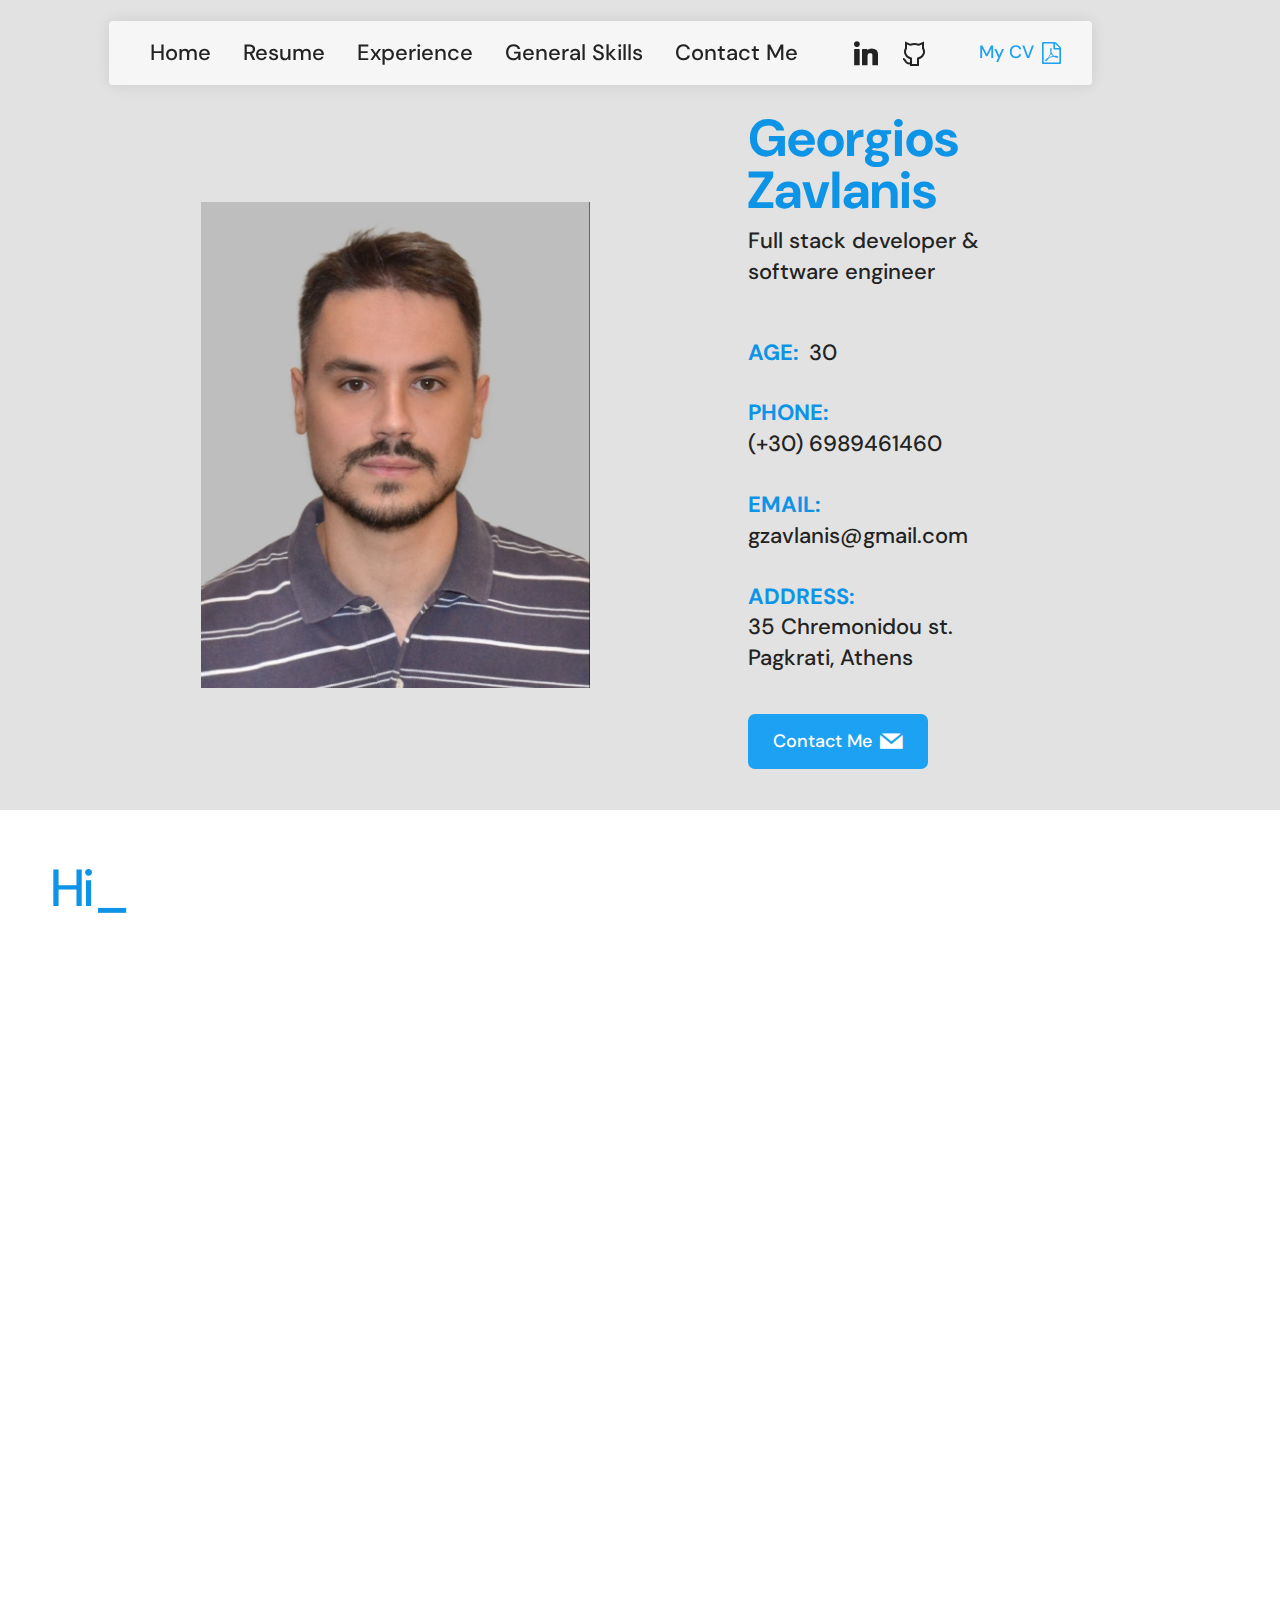
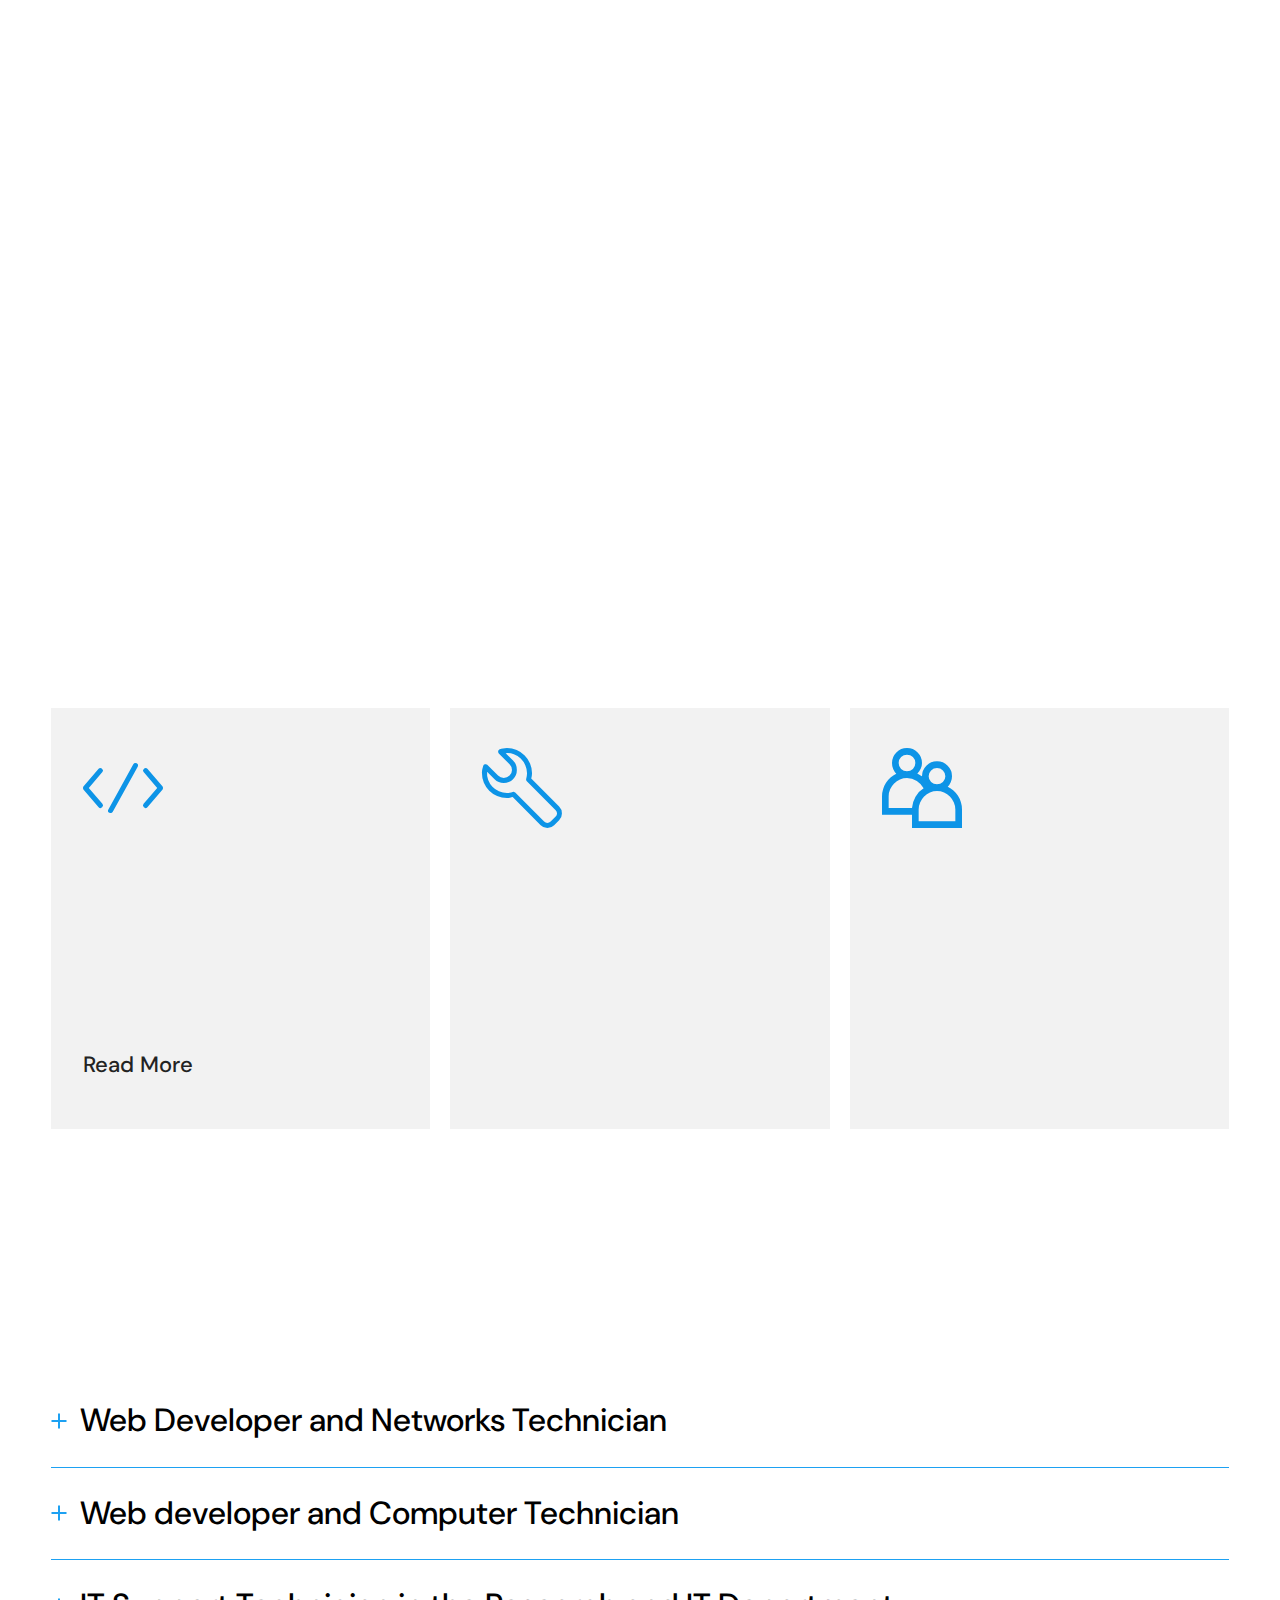
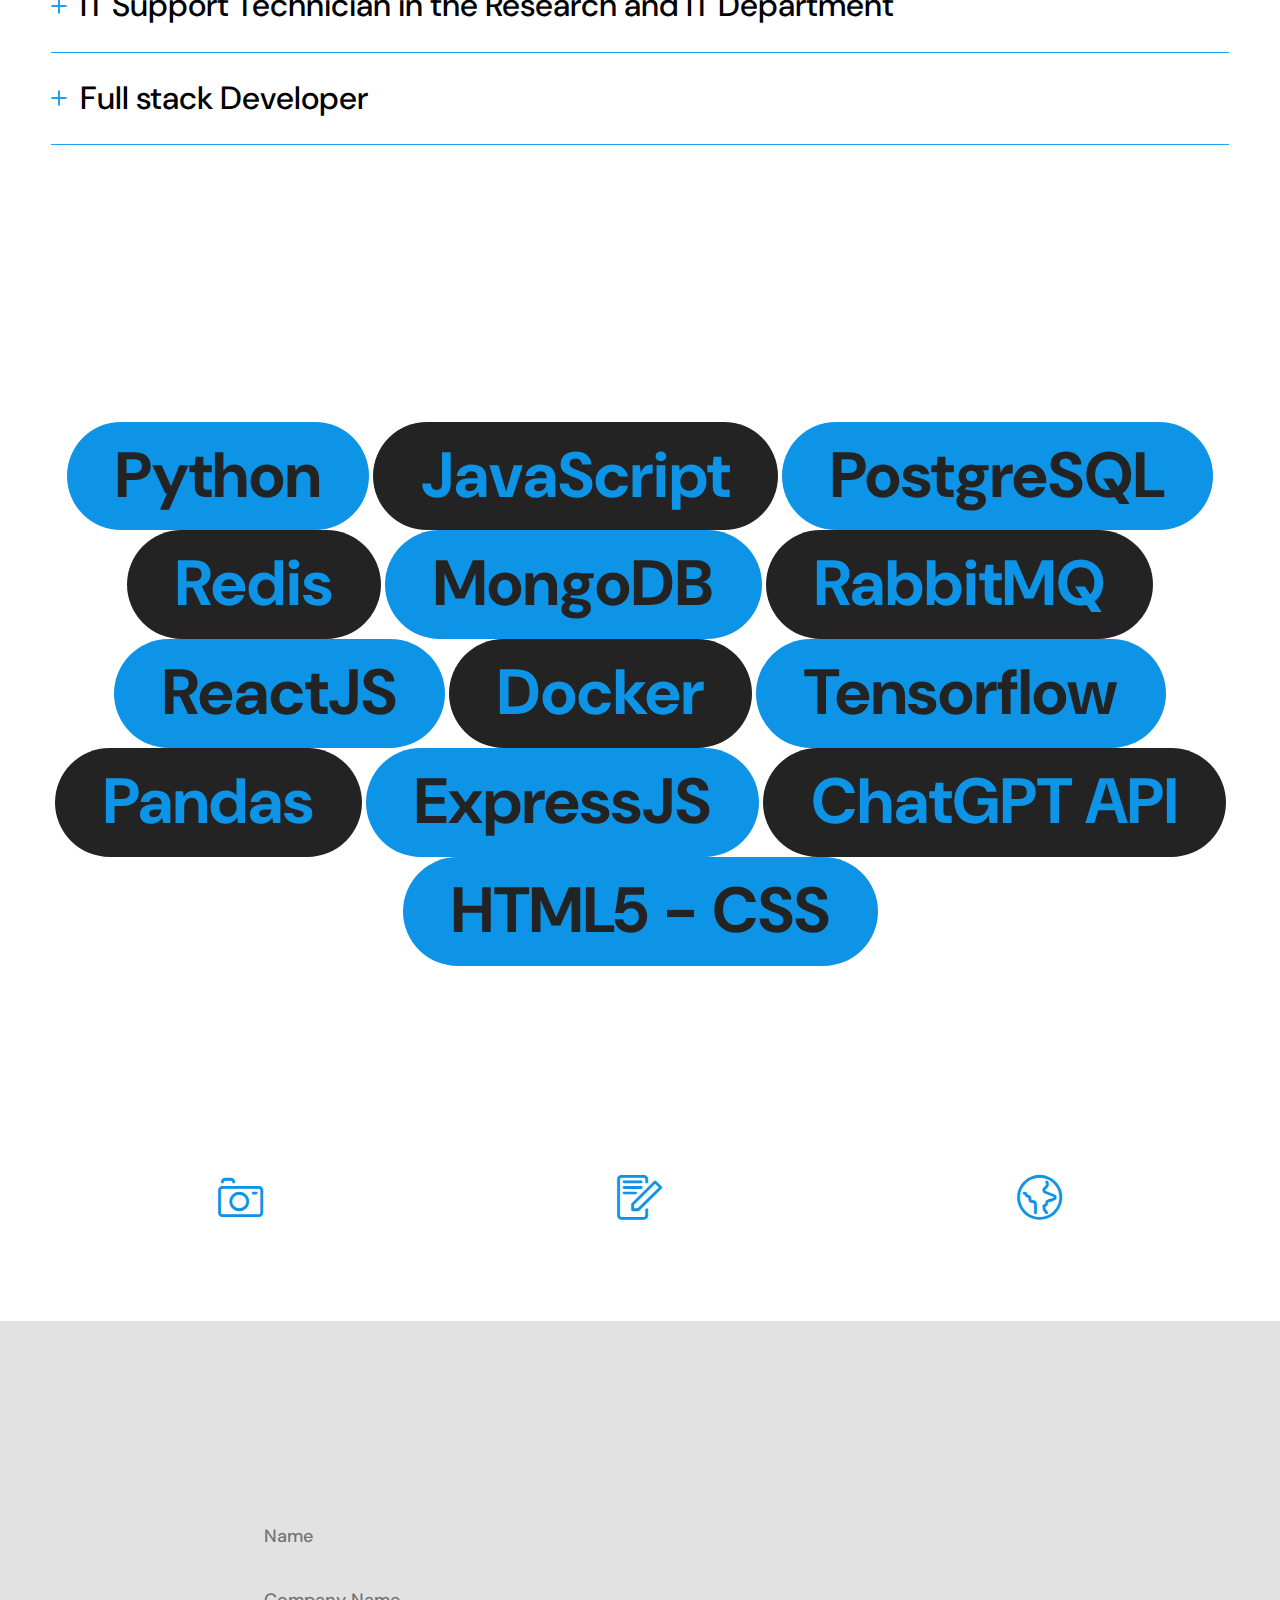
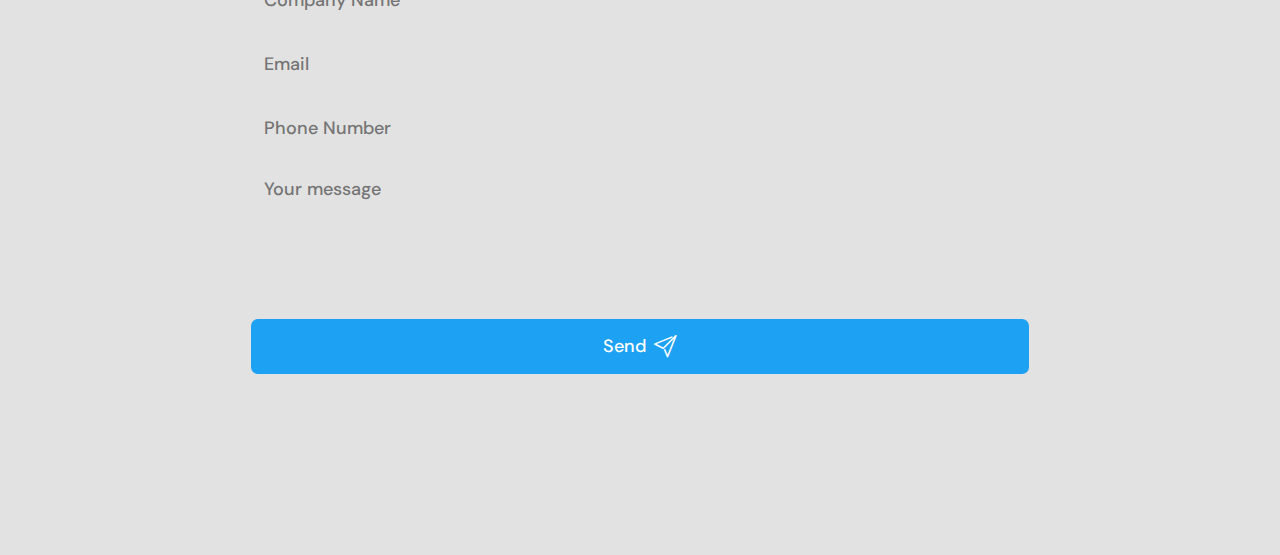
<file: index.html>
<!DOCTYPE html>
<html>
  <head>
    <!-- Site made with Mobirise Website Builder v5.9.17, https://mobirise.com -->
    <meta charset="UTF-8" />
    <meta http-equiv="X-UA-Compatible" content="IE=edge" />
    <meta name="generator" content="Mobirise v5.9.17, mobirise.com" />
    <meta
      name="viewport"
      content="width=device-width, initial-scale=1, minimum-scale=1"
    />
    <link
      rel="shortcut icon"
      href="assets/images/logo.png"
      type="image/x-icon"
    />
    <meta
      name="description"
      content="Learn about Georgios Zavlanis by reading his CV"
    />

    <title>Georgios Zavlanis CV</title>
    <link
      rel="stylesheet"
      href="assets/web/assets/mobirise-icons2/mobirise2.css"
    />
    <link rel="stylesheet" href="assets/FontAwesome/css/font-awesome.css" />
    <link
      rel="stylesheet"
      href="assets/web/assets/mobirise-icons-bold/mobirise-icons-bold.css"
    />
    <link
      rel="stylesheet"
      href="assets/web/assets/mobirise-icons/mobirise-icons.css"
    />
    <link rel="stylesheet" href="assets/bootstrap/css/bootstrap.min.css" />
    <link rel="stylesheet" href="assets/bootstrap/css/bootstrap-grid.min.css" />
    <link
      rel="stylesheet"
      href="assets/bootstrap/css/bootstrap-reboot.min.css"
    />
    <link rel="stylesheet" href="assets/animatecss/animate.css" />
    <link rel="stylesheet" href="assets/dropdown/css/style.css" />
    <link rel="stylesheet" href="assets/socicon/css/styles.css" />
    <link rel="stylesheet" href="assets/theme/css/style.css" />
    <link
      rel="preload"
      href="https://fonts.googleapis.com/css?family=DM+Sans:100,200,300,400,500,600,700,800,900,100i,200i,300i,400i,500i,600i,700i,800i,900i&display=swap"
      as="style"
      onload="this.onload=null;this.rel='stylesheet'"
    />
    <noscript
      ><link
        rel="stylesheet"
        href="https://fonts.googleapis.com/css?family=DM+Sans:100,200,300,400,500,600,700,800,900,100i,200i,300i,400i,500i,600i,700i,800i,900i&display=swap"
    /></noscript>
    <link
      rel="preload"
      as="style"
      href="assets/mobirise/css/mbr-additional.css?v=Mlr9wz"
    />
    <link
      rel="stylesheet"
      href="assets/mobirise/css/mbr-additional.css?v=Mlr9wz"
      type="text/css"
    />
    <script
      async
      src="https://pagead2.googlesyndication.com/pagead/js/adsbygoogle.js?client=ca-pub-2643447726240028"
      crossorigin="anonymous"
    ></script>
  </head>
  <body>
    <section
      data-bs-version="5.1"
      class="ascentm5 menu menu1 cid-tZgqACEIyZ"
      once="menu"
      id="menu1-1"
    >
      <nav class="navbar navbar-dropdown navbar-fixed-top navbar-expand-lg">
        <div class="container">
          <div class="navbar-brand"></div>
          <button
            class="navbar-toggler"
            type="button"
            data-toggle="collapse"
            data-bs-toggle="collapse"
            data-target="#navbarSupportedContent"
            data-bs-target="#navbarSupportedContent"
            aria-controls="navbarNavAltMarkup"
            aria-expanded="false"
            aria-label="Toggle navigation"
          >
            <div class="hamburger">
              <span></span>
              <span></span>
              <span></span>
              <span></span>
            </div>
          </button>
          <div class="collapse navbar-collapse" id="navbarSupportedContent">
            <ul
              class="navbar-nav nav-dropdown navbar-nav-top-padding"
              data-app-modern-menu="true"
            >
              <li class="nav-item">
                <a
                  class="nav-link link text-black text-primary display-4"
                  href="index.html#top"
                  aria-expanded="false"
                  >Home</a
                >
              </li>
              <li class="nav-item">
                <a
                  class="nav-link link text-black text-primary display-4"
                  href="index.html#aarticle1-4"
                  >Resume</a
                >
              </li>
              <li class="nav-item">
                <a
                  class="nav-link link text-black text-primary display-4"
                  href="index.html#features2-2"
                  aria-expanded="false"
                  >Experience</a
                >
              </li>
              <li class="nav-item">
                <a
                  class="nav-link link text-black text-primary display-4"
                  href="index.html#aheader2-7"
                  >General Skills</a
                >
              </li>
              <li class="nav-item">
                <a
                  class="nav-link link text-black text-primary display-4"
                  href="index.html#aform1-a"
                  >Contact Me</a
                >
              </li>
            </ul>
            <div class="icons-menu">
              <a
                class="iconfont-wrapper"
                href="https://www.linkedin.com/in/georgios-zavlanis/"
                target="_blank"
              >
                <span class="p-2 mbr-iconfont socicon-linkedin socicon"></span>
              </a>
              <a
                class="iconfont-wrapper"
                href="https://github.com/gzavlanis"
                target="_blank"
              >
                <span
                  class="p-2 mbr-iconfont mobi-mbri-github mobi-mbri"
                ></span>
              </a>
            </div>
            <div class="navbar-buttons mbr-section-btn">
              <a
                class="btn btn-secondary-outline display-7"
                href="assets/files/Georgios-ZavlanisResume.pdf"
                target="_blank"
                ><span
                  class="fa fa-file-pdf-o mbr-iconfont mbr-iconfont-btn"
                ></span
                >My CV</a
              >
            </div>
          </div>
        </div>
      </nav>
    </section>

    <section
      data-bs-version="5.1"
      class="features4 factm5 cid-topuEVL4zV"
      id="afeatures4-1"
    >
      <div class="container">
        <div class="row justify-content-center">
          <div class="main-wrap col-12 col-lg-9">
            <div class="img-col">
              <div class="image-wrapper">
                <img
                  src="assets/images/h99mow2fzl1ohwrbvlefqg-passport-profile-795x994.jpeg"
                  alt="Georgios Zavlanis photo"
                />
              </div>
            </div>

            <div class="card-col">
              <div class="card-wrapper">
                <h6 class="card-title mbr-fonts-style display-2">
                  <strong>Georgios Zavlanis</strong>
                </h6>
                <p class="mbr-text mbr-fonts-style display-4">
                  Full stack developer &amp; software engineer
                </p>
                <div class="items-wrap">
                  <div class="item">
                    <h6 class="item-title mbr-fonts-style display-4">
                      <strong>AGE:</strong>
                    </h6>
                    <p class="item-text mbr-fonts-style display-4">30</p>
                  </div>
                  <div class="item">
                    <h6 class="item-title mbr-fonts-style display-4">
                      <strong>PHONE:</strong>
                    </h6>
                    <p class="item-text mbr-fonts-style display-4">
                      (+30) 6989461460
                    </p>
                  </div>
                  <div class="item">
                    <h6 class="item-title mbr-fonts-style display-4">
                      <strong>EMAIL:</strong>
                    </h6>
                    <p class="item-text mbr-fonts-style display-4">
                      gzavlanis@gmail.com
                    </p>
                  </div>
                  <div class="item">
                    <h6 class="item-title mbr-fonts-style display-4">
                      <strong>ADDRESS:</strong>
                    </h6>
                    <p class="item-text mbr-fonts-style display-4">
                      35 Chremonidou st. Pagkrati, Athens
                    </p>
                  </div>
                </div>
                <div class="mbr-section-btn">
                  <a
                    class="btn btn-secondary display-7"
                    href="index.html#aform1-a"
                    ><span
                      class="socicon socicon-mail mbr-iconfont mbr-iconfont-btn"
                    ></span
                    >Contact Me</a
                  >
                </div>
              </div>
            </div>
          </div>
        </div>
      </div>
    </section>

    <section
      data-bs-version="5.1"
      class="header1 factm5 cid-topwFWlOlL"
      id="aheader2-3"
    >
      <div class="container">
        <div class="row justify-content-center">
          <div class="col-12 col-lg-12">
            <h4
              class="mbr-subtitle mbr-fonts-style align-center mb-0 display-2"
            >
              Hi_
            </h4>
            <p class="mbr-text mbr-fonts-style align-center mb-0 display-7">
              My name is Georgios Zavlanis, I am 30 years old and I am a
              graduate student of the Department of Informatics and
              Telecommunications of the University of Peloponnese. I am working
              as a full stack developer in a startup betting company and doing
              my Master's Degree in The Hellenic Open University.
            </p>
            <div class="mbr-section-btn align-center">
              <a
                class="btn btn-secondary display-7"
                href="assets/files/Georgios-ZavlanisResume.pdf"
                target="_blank"
                ><span
                  class="fa fa-file-pdf-o mbr-iconfont mbr-iconfont-btn"
                ></span
                >My CV</a
              >
            </div>
          </div>
        </div>
      </div>
    </section>

    <section
      data-bs-version="5.1"
      class="article1 factm5 cid-topxbiJT0t"
      id="aarticle1-4"
    >
      <div class="container">
        <div class="row img-row justify-content-center m-0">
          <div class="img-container p-0 col-12 col-lg-12">
            <div class="text-wrap">
              <h2 class="mbr-title mbr-fonts-style display-2">Resume_</h2>
              <p class="mbr-text mbr-fonts-style mb-0 display-7">
                I am a graduate student of the Department of Informatic and
                Telecommunications of the University of Peloponnese. Through my
                thesis, I specialized in Deep Learning applications for
                Telecommunications.<br />In the past, I have worked as a Web
                Developer in an IT company and also as networks and hardware
                technician.<br />Right now, I am working as a full stack
                developer in a startup betting company called Skill90 and doing
                my Master's Degree in Machine Learning and Data Science in
                Hellenic Open University.
              </p>
            </div>
            <div class="list-wrap">
              <h3 class="list-title mbr-fonts-style display-5">
                <strong> EDUCATION </strong>
              </h3>
              <ul class="list mbr-fonts-style display-7">
                <li class="list-text item-wrap">
                  Graduate student of the Department of Informatics and
                  Telecommunications, University of Peloponnese, Tripolis
                </li>
                <li class="list-text item-wrap">
                  Undergraduate student of the Postgraduate programme "Machine
                  Learning and Data science (DAMA)" of the Hellenic Open
                  University
                </li>
              </ul>
            </div>
          </div>
        </div>
      </div>
    </section>

    <section
      data-bs-version="5.1"
      class="article1 factm5 cid-tZiuZhFobE"
      id="aarticle1-4"
    >
      <div class="container">
        <div class="row img-row justify-content-center m-0">
          <div class="img-container p-0 col-12 col-lg-12">
            <div class="list-wrap">
              <h3 class="list-title mbr-fonts-style display-5">
                <strong>LANGUAGES</strong>
              </h3>
              <ul class="list mbr-fonts-style display-7">
                <li class="list-text item-wrap">
                  English ECCE Degree from the University of Michigan (2011)
                </li>
              </ul>
            </div>
          </div>
        </div>
      </div>
    </section>

    <section
      data-bs-version="5.1"
      class="article1 factm5 cid-tZlxtraE0w"
      id="aarticle1-5"
    >
      <div class="container">
        <div class="row img-row justify-content-center m-0">
          <div class="img-container p-0 col-12 col-lg-12">
            <div class="list-wrap">
              <h3 class="list-title mbr-fonts-style display-5">
                <strong>CERTIFICATES</strong>
              </h3>
              <ul class="list mbr-fonts-style display-7">
                <li class="list-text item-wrap">
                  Attending a seminar entitled "Web Development Academy 2018"
                  from College Link Team, in collaboration with Athens
                  University of Economics and Business
                </li>
                <li class="list-text item-wrap">
                  Certificate of previous service on the Research and
                  Informatics Department of the Greek Army
                </li>
              </ul>
            </div>
          </div>
        </div>
      </div>
    </section>

    <section
      data-bs-version="5.1"
      class="powerm5 features2 cid-tZhW8bQhXP"
      id="features2-2"
    >
      <div class="container-fluid">
        <div class="row justify-content-center mb-5">
          <div class="col-12 mb-0 content-head">
            <h3
              class="mbr-section-title mbr-fonts-style align-center display-2"
            >
              <strong>Experience and skills_</strong>
            </h3>
          </div>
        </div>
        <div class="row justify-content-center">
          <div class="item features-without-image col-12 col-md-6 col-lg-4">
            <div class="item-wrapper">
              <div class="card-box align-left">
                <div class="iconfont-wrapper mb-3">
                  <span
                    class="mbr-iconfont mbrib-code"
                    style="color: rgb(13, 148, 231); fill: rgb(13, 148, 231)"
                  ></span>
                </div>
                <h5 class="card-title mbr-fonts-style pb-4 display-5">
                  Programming
                </h5>
                <p class="card-text mbr-fonts-style mb-3 display-4">
                  Good knowledge of basic languages like javascript, Python,
                  Typescript
                </p>

                <div class="link-align w-100">
                  <div class="link-wrapper">
                    <h6 class="card-link mbr-fonts-style display-4">
                      Read More
                    </h6>
                    <a href="index.html#alist1-6"
                      ><span
                        class="mbr-iconfont link-icon mobi-mbri-right mobi-mbri"
                        style="
                          color: rgb(13, 148, 231);
                          fill: rgb(13, 148, 231);
                        "
                      ></span
                    ></a>
                  </div>
                </div>
              </div>
            </div>
          </div>
          <div class="item features-without-image col-12 col-md-6 col-lg-4">
            <div class="item-wrapper">
              <div class="card-box align-left">
                <div class="iconfont-wrapper mb-3">
                  <span
                    class="mbr-iconfont mbrib-setting3"
                    style="color: rgb(13, 148, 231); fill: rgb(13, 148, 231)"
                  ></span>
                </div>
                <h5 class="card-title mbr-fonts-style pb-4 display-5">
                  Technical Support
                </h5>
                <p class="card-text mbr-fonts-style mb-3 display-4">
                  Hardware and software skills to provide assistance in
                  technical issues
                </p>

                <div class="link-align w-100">
                  <div class="link-wrapper">
                    <h6 class="card-link mbr-fonts-style display-4">
                      <a href="#" class="text-black">Read More</a>
                    </h6>
                    <a href="index.html#alist1-6"
                      ><span
                        class="mbr-iconfont link-icon mobi-mbri-right mobi-mbri"
                        style="
                          color: rgb(13, 148, 231);
                          fill: rgb(13, 148, 231);
                        "
                      ></span
                    ></a>
                  </div>
                </div>
              </div>
            </div>
          </div>
          <div class="item features-without-image col-12 col-md-6 col-lg-4">
            <div class="item-wrapper">
              <div class="card-box align-left">
                <div class="iconfont-wrapper mb-3">
                  <span
                    class="mbr-iconfont mobi-mbri-users mobi-mbri"
                    style="color: rgb(13, 148, 231); fill: rgb(13, 148, 231)"
                  ></span>
                </div>
                <h5 class="card-title mbr-fonts-style pb-4 display-5">
                  Teamwork
                </h5>
                <p class="card-text mbr-fonts-style mb-3 display-4">
                  Continuous participation in group projects, decision making
                </p>

                <div class="link-align w-100">
                  <div class="link-wrapper">
                    <h6 class="card-link mbr-fonts-style display-4">
                      <a href="#" class="text-black">Read More</a>
                    </h6>
                    <a href="index.html#alist1-6"
                      ><span
                        class="mbr-iconfont link-icon mobi-mbri-right mobi-mbri"
                        style="
                          color: rgb(13, 148, 231);
                          fill: rgb(13, 148, 231);
                        "
                      ></span
                    ></a>
                  </div>
                </div>
              </div>
            </div>
          </div>
        </div>
      </div>
    </section>

    <section
      data-bs-version="5.1"
      class="list1 factm5 cid-topybGt0lg"
      id="alist1-6"
    >
      <div class="container">
        <div class="row justify-content-center">
          <div class="col-12 col-lg-12">
            <div class="section-head">
              <h3
                class="mbr-section-title mb-0 align-center mbr-fonts-style display-2"
              >
                <strong>PROFESSIONAL EXPERIENCE</strong>
              </h3>
            </div>

            <div
              id="bootstrap-toggle"
              class="toggle-panel accordionStyles tab-content"
            >
              <div class="card">
                <div class="card-header" role="tab" id="headingOne">
                  <a
                    role="button"
                    class="collapsed panel-title text-black"
                    data-toggle="collapse"
                    data-bs-toggle="collapse"
                    data-core=""
                    href="#collapse1_7"
                    aria-expanded="false"
                    aria-controls="collapse1"
                  >
                    <div class="panel-title-icon">
                      <span></span>
                      <span></span>
                    </div>
                    <h6 class="panel-title-edit mbr-fonts-style mb-0 display-5">
                      Web Developer and Networks Technician
                    </h6>
                    <span class="sign mbr-iconfont mbri-arrow-down"></span>
                  </a>
                </div>
                <div
                  id="collapse1_7"
                  class="panel-collapse noScroll collapse"
                  role="tabpanel"
                  aria-labelledby="headingOne"
                >
                  <div class="panel-body">
                    <p class="mbr-fonts-style panel-text display-7"></p>
                    <p>
                      Business Cloud Information
                      Systems&nbsp;&nbsp;&nbsp;&nbsp;&nbsp;&nbsp;&nbsp;&nbsp;&nbsp;&nbsp;&nbsp;&nbsp;May
                      2019 - July 2019<br /><br />Acquiring basic knowledge of
                      Software and hardware for the repair and maintenance needs
                      of Server systems and information systems for clients.
                    </p>
                    <p>
                      Learning how to use software for createing websites and
                      online stores, like Wordpress, Magento and Opencart.<br /><br />
                    </p>
                    <p></p>
                  </div>
                </div>
              </div>
              <div class="card">
                <div class="card-header" role="tab" id="headingTwo">
                  <a
                    role="button"
                    class="collapsed panel-title text-black"
                    data-toggle="collapse"
                    data-bs-toggle="collapse"
                    data-core=""
                    href="#collapse2_7"
                    aria-expanded="false"
                    aria-controls="collapse2"
                  >
                    <div class="panel-title-icon">
                      <span></span>
                      <span></span>
                    </div>
                    <h6 class="panel-title-edit mbr-fonts-style mb-0 display-5">
                      Web developer and Computer Technician
                    </h6>
                    <span class="sign mbr-iconfont mbri-arrow-down"></span>
                  </a>
                </div>
                <div
                  id="collapse2_7"
                  class="panel-collapse noScroll collapse"
                  role="tabpanel"
                  aria-labelledby="headingTwo"
                >
                  <div class="panel-body">
                    <p class="mbr-fonts-style panel-text display-7"></p>
                    <p>
                      EnerData Enterprice
                      Solutions&nbsp;&nbsp;&nbsp;&nbsp;&nbsp;&nbsp;&nbsp;&nbsp;&nbsp;&nbsp;&nbsp;&nbsp;August
                      2019 - March 2022<br /><br />Creation of professional
                      websites, as well as electronic stores (e-shop) for
                      companies and individuals.
                    </p>
                    <p>
                      Reconstruction and management of online stores on behalf
                      of the owner.
                    </p>
                    <p>
                      Repair of computers at Hardware and Software
                      level.&nbsp;<br />
                    </p>
                    <p></p>
                  </div>
                </div>
              </div>
              <div class="card">
                <div class="card-header" role="tab" id="headingThree">
                  <a
                    role="button"
                    class="collapsed panel-title text-black"
                    data-toggle="collapse"
                    data-bs-toggle="collapse"
                    data-core=""
                    href="#collapse3_7"
                    aria-expanded="false"
                    aria-controls="collapse3"
                  >
                    <div class="panel-title-icon">
                      <span></span>
                      <span></span>
                    </div>
                    <h6 class="panel-title-edit mbr-fonts-style mb-0 display-5">
                      IT Support Technician in the Research and IT Department
                    </h6>
                    <span class="sign mbr-iconfont mbri-arrow-down"></span>
                  </a>
                </div>
                <div
                  id="collapse3_7"
                  class="panel-collapse noScroll collapse"
                  role="tabpanel"
                  aria-labelledby="headingThree"
                >
                  <div class="panel-body">
                    <p class="mbr-fonts-style panel-text display-7"></p>
                    <p>
                      Hellenic Army, Souflion, Evros,
                      Greece&nbsp;&nbsp;&nbsp;&nbsp;&nbsp;&nbsp;&nbsp;&nbsp;&nbsp;&nbsp;&nbsp;&nbsp;April
                      2022 - December 2022<br /><br />Provision of technical
                      support and repair of information systems at Software and
                      Hardware level for the staff.
                    </p>
                    <p>
                      Organization and provision of technical support in
                      exercises and activities, in the part related to IT.
                    </p>
                    <p>
                      Basic server management and troubleshooting of basic
                      local, graded network issues.
                    </p>
                    <p>
                      Software Development, using Python, HTML-CSS and
                      Javascript to meet the daily needs of employees, but also
                      for the needs of colleagues.&nbsp;<br />
                    </p>
                    <p></p>
                  </div>
                </div>
              </div>
              <div class="card">
                <div class="card-header" role="tab" id="headingThree">
                  <a
                    role="button"
                    class="collapsed panel-title text-black"
                    data-toggle="collapse"
                    data-bs-toggle="collapse"
                    data-core=""
                    href="#collapse4_7"
                    aria-expanded="false"
                    aria-controls="collapse4"
                  >
                    <div class="panel-title-icon">
                      <span></span>
                      <span></span>
                    </div>
                    <h6 class="panel-title-edit mbr-fonts-style mb-0 display-5">
                      Full stack Developer
                    </h6>
                    <span class="sign mbr-iconfont mbri-arrow-down"></span>
                  </a>
                </div>
                <div
                  id="collapse4_7"
                  class="panel-collapse noScroll collapse"
                  role="tabpanel"
                  aria-labelledby="headingThree"
                >
                  <div class="panel-body">
                    <p class="mbr-fonts-style panel-text display-7"></p>
                    <p>
                      Skill90 Startup Betting Company, Agios Dimitrios,
                      Greece&nbsp;&nbsp;&nbsp;&nbsp;&nbsp;&nbsp;&nbsp;&nbsp;&nbsp;
                      &nbsp; January 2023 - Present
                    </p>
                    <p>
                      Involved in the development of software that performed the
                      processing, storage and flow of data, using NodeJS and
                      Python.
                    </p>
                    <p>
                      Creation of Frontend tools for the visualization of data
                      and statistics, but also for the execution of processes
                      from the user's side, using ReactJS.
                    </p>
                    <p>Assisted DevOps majors when needed.<br /></p>
                    <p></p>
                  </div>
                </div>
              </div>
            </div>
          </div>
        </div>
      </div>
    </section>

    <section
      data-bs-version="5.1"
      class="header1 factm5 cid-tZm3zpQvv3"
      id="aheader2-7"
    >
      <div class="container">
        <div class="row justify-content-end">
          <div class="col-12 col-lg-12">
            <h2 class="mbr-title mbr-fonts-style align-center display-2">
              Tools and programming languages that I use
            </h2>

            <div class="mbr-section-btn align-center">
              <a
                class="btn btn-secondary display-7"
                href="assets/files/Georgios-ZavlanisResume.pdf"
                ><span
                  class="fa fa-file-pdf-o mbr-iconfont mbr-iconfont-btn"
                ></span
                >My CV</a
              >
            </div>
          </div>
        </div>
      </div>
    </section>

    <section
      data-bs-version="5.1"
      class="beatm5 article4 cid-tZm27swsrO"
      id="article04-6"
    >
      <div class="container-fluid">
        <div class="row">
          <div class="col-12 align-center col-lg-12">
            <span class="mbr-text1 mbr-fonts-style display-3"
              ><strong>Python</strong></span
            >
            <span class="mbr-text2 mbr-fonts-style display-3"
              ><strong>JavaScript</strong></span
            >
            <span class="mbr-text1 mbr-fonts-style display-3"
              ><strong>PostgreSQL</strong></span
            >
            <span class="mbr-text2 mbr-fonts-style display-3"
              ><strong>Redis</strong></span
            >
            <span class="mbr-text1 mbr-fonts-style display-3"
              ><strong>MongoDB</strong></span
            >

            <span class="mbr-text2 mbr-fonts-style display-3"
              ><strong>RabbitMQ</strong></span
            >
            <span class="mbr-text1 mbr-fonts-style display-3"
              ><strong>ReactJS</strong></span
            >

            <span class="mbr-text2 mbr-fonts-style display-3"
              ><strong>Docker</strong></span
            >
            <span class="mbr-text1 mbr-fonts-style display-3"
              ><strong>Tensorflow</strong></span
            >

            <span class="mbr-text2 mbr-fonts-style display-3"
              ><strong>Pandas</strong></span
            >
            <span class="mbr-text1 mbr-fonts-style display-3"
              ><strong>ExpressJS</strong></span
            >
            <span class="mbr-text2 mbr-fonts-style display-3"
              ><strong>ChatGPT API</strong></span
            >
            <span class="mbr-text1 mbr-fonts-style display-3"
              ><strong>HTML5 - CSS</strong></span
            >
          </div>
        </div>
      </div>
    </section>

    <section
      data-bs-version="5.1"
      class="header1 factm5 cid-tZmaGxCn1Q"
      id="aheader2-9"
    >
      <div class="container">
        <div class="row justify-content-end">
          <div class="col-12 col-lg-12">
            <h2 class="mbr-title mbr-fonts-style align-center display-2">
              Hobbies and interests_
            </h2>
          </div>
        </div>
      </div>
    </section>

    <section
      data-bs-version="5.1"
      class="features12 hotelm4_features12 cid-tZmaqHRLsr"
      id="features12-8"
    >
      <div class="container">
        <div class="row justify-content-center">
          <div class="card pb-5 col-12 col-md-10 align-center col-lg-4">
            <div class="card-img">
              <span
                class="mbr-iconfont mbrib-camera"
                style="color: rgb(13, 148, 231); fill: rgb(13, 148, 231)"
              ></span>
            </div>
            <div class="card-box">
              <h4 class="card-title mbr-fonts-style display-7">Photography</h4>
            </div>
          </div>

          <div class="card pb-5 col-12 col-md-10 align-center col-lg-4">
            <div class="card-img">
              <span
                class="mbr-iconfont mbrib-edit"
                style="color: rgb(13, 148, 231); fill: rgb(13, 148, 231)"
              ></span>
            </div>
            <div class="card-box">
              <h4 class="card-title mbr-fonts-style display-7">
                Creative Writing
              </h4>
            </div>
          </div>

          <div class="card pb-5 col-12 col-md-10 align-center col-lg-4">
            <div class="card-img">
              <span
                class="mbr-iconfont mbrib-globe"
                style="color: rgb(13, 148, 231); fill: rgb(13, 148, 231)"
              ></span>
            </div>
            <div class="card-box">
              <h4 class="card-title mbr-fonts-style display-7">Travelling</h4>
            </div>
          </div>
        </div>
      </div>
    </section>

    <section
      data-bs-version="5.1"
      class="form1 factm5 cid-topzRMeTGG"
      id="aform1-a"
    >
      <div class="container">
        <div class="row justify-content-center">
          <div class="col-12 col-lg-8">
            <div class="mbr-section-head">
              <h3
                class="mbr-section-title mbr-fonts-style align-center display-2"
              >
                Get in touch_
              </h3>
              <h4
                class="mbr-section-subtitle mbr-fonts-style align-center display-4"
              >
                You can fill this form to contact me or directly by email
              </h4>
            </div>
            <div class="form-wrap">
              <div class="mbr-form" data-form-type="formoid">
                <form
                  action="https://mobirise.eu/"
                  method="POST"
                  class="mbr-form form-with-styler mx-auto"
                  data-form-title="Form Name"
                >
                  <input
                    type="hidden"
                    name="email"
                    data-form-email="true"
                    value="pT2Bswz8gnYNm/rzFKqP7XjbR4j3svYjw0XbN2CPjHAkMkf2ahdC2A4AYvT2QOMewvlhEMkoUaXWwRZMEJ/2HRwrISaAsUQUOxPs4dGAjvCuwafVEjQ8RQ7pMDTJ2SjK.oBACtN6+KqwTiQxsTzYXYL0X7dZy+o8AjWagoPYUTNvfT1UhflovVWVfWdRRFkiMYFf/oqSa8fHa33sBcuwqzxGJ+A9qMAZSb/Wy7KW3IgXm42+CCh6Qojo+HSVsi9z1"
                  />
                  <div class="row">
                    <div
                      hidden="hidden"
                      data-form-alert=""
                      class="alert alert-success col-12"
                    >
                      Thank you for contact me! I will reply to you as soon as
                      possible
                    </div>
                    <div
                      hidden="hidden"
                      data-form-alert-danger=""
                      class="alert alert-danger col-12"
                    >
                      Oops...! some problem!
                    </div>
                  </div>
                  <div class="dragArea row">
                    <div
                      class="col-lg-12 col-md-12 col-sm-12 form-group mb-3"
                      data-for="name"
                    >
                      <input
                        type="text"
                        name="name"
                        placeholder="Name"
                        data-form-field="name"
                        class="form-control display-7"
                        required="required"
                        value=""
                        id="name-aform1-a"
                      />
                    </div>
                    <div
                      class="col-lg-12 col-md-12 col-sm-12 form-group mb-3"
                      data-for="companyName"
                    >
                      <input
                        type="text"
                        name="companyName"
                        placeholder="Company Name"
                        data-form-field="companyName"
                        class="form-control display-7"
                        value=""
                        id="companyName-aform1-a"
                      />
                    </div>
                    <div
                      class="col-lg-12 col-md-12 col-sm-12 form-group mb-3"
                      data-for="email"
                    >
                      <input
                        type="email"
                        name="email"
                        placeholder="Email"
                        data-form-field="email"
                        class="form-control display-7"
                        required="required"
                        value=""
                        id="email-aform1-a"
                      />
                    </div>
                    <div
                      class="col-lg-12 col-md-12 col-sm-12 form-group mb-3"
                      data-for="phone"
                    >
                      <input
                        type="text"
                        name="phone"
                        placeholder="Phone Number"
                        data-form-field="phone"
                        class="form-control display-7"
                        required="required"
                        value=""
                        id="phone-aform1-a"
                      />
                    </div>

                    <div
                      class="col-lg-12 col-md-12 col-sm-12 form-group mb-3"
                      data-for="details"
                    >
                      <textarea
                        name="details"
                        placeholder="Your message"
                        data-form-field="details"
                        class="form-control display-7"
                        id="details-aform1-a"
                      ></textarea>
                    </div>
                    <div class="col-12 mbr-section-btn">
                      <button type="submit" class="btn btn-secondary display-7">
                        <span
                          class="mbrib-paper-plane mbr-iconfont mbr-iconfont-btn"
                        ></span>
                        Send
                      </button>
                    </div>
                  </div>
                </form>
              </div>
            </div>
          </div>
        </div>
      </div>
    </section>

    <section
      data-bs-version="5.1"
      class="beatm5 footer1 cid-tZmdtfRFOI"
      once="footer"
      id="footer01-a"
    >
      <div class="container-fluid">
        <div class="row justify-content-center">
          <div class="social-media col-lg-3 col-sm-12 align-self-center">
            <ul>
              <li>
                <a
                  class="icon-transition"
                  href="https://www.linkedin.com/in/georgios-zavlanis/"
                  target="_blank"
                >
                  <span class="mbr-iconfont socicon-linkedin socicon"></span>
                </a>
              </li>
              <li>
                <a
                  class="icon-transition"
                  href="https://github.com/gzavlanis"
                  target="_blank"
                >
                  <span class="mbr-iconfont mobi-mbri-github mobi-mbri"></span>
                </a>
              </li>
            </ul>
          </div>

          <div class="col-lg-4 logo-footer mb-3 mt-3 align-right">
            <p class="mbr-fonts-style text-logo-footer pt-2 mb-0 display-4">
              © 2024 Georgios Zavlanis All rights reserved
            </p>
          </div>
        </div>
      </div>
    </section>

    <script src="assets/bootstrap/js/bootstrap.bundle.min.js"></script>
    <script src="assets/smoothscroll/smooth-scroll.js"></script>
    <script src="assets/ytplayer/index.js"></script>
    <script src="assets/dropdown/js/navbar-dropdown.js"></script>
    <script src="assets/mbr-switch-arrow/mbr-switch-arrow.js"></script>
    <script src="assets/theme/js/script.js"></script>
    <script src="assets/formoid/formoid.min.js"></script>

    <div id="scrollToTop" class="scrollToTop mbr-arrow-up">
      <a style="text-align: center"
        ><i
          class="mbr-arrow-up-icon mbr-arrow-up-icon-cm cm-icon cm-icon-smallarrow-up"
        ></i
      ></a>
    </div>
    <input name="animation" type="hidden" />
  </body>
</html>
</file>
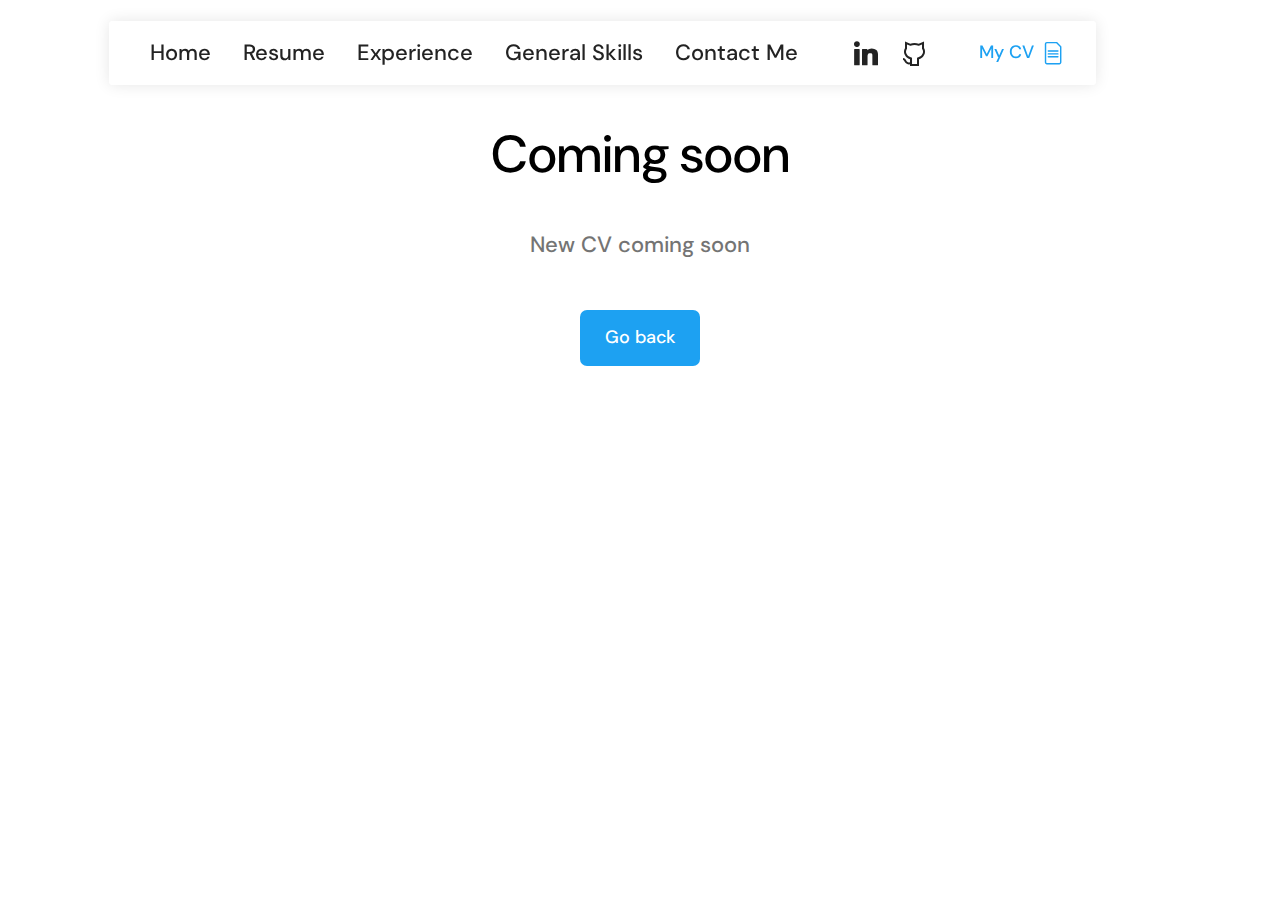
<file: page1.html>
<!DOCTYPE html>
<html  >
<head>
  
  <meta charset="UTF-8">
  <meta http-equiv="X-UA-Compatible" content="IE=edge">
  
  <meta name="viewport" content="width=device-width, initial-scale=1, minimum-scale=1">
  <link rel="shortcut icon" href="assets/images/logo.png" type="image/x-icon">
  <meta name="description" content="">
  
  
  <title>Coming soon</title>
  <link rel="stylesheet" href="assets/web/assets/mobirise-icons2/mobirise2.css">
  <link rel="stylesheet" href="assets/web/assets/mobirise-icons-bold/mobirise-icons-bold.css">
  <link rel="stylesheet" href="assets/bootstrap/css/bootstrap.min.css">
  <link rel="stylesheet" href="assets/bootstrap/css/bootstrap-grid.min.css">
  <link rel="stylesheet" href="assets/bootstrap/css/bootstrap-reboot.min.css">
  <link rel="stylesheet" href="assets/animatecss/animate.css">
  <link rel="stylesheet" href="assets/dropdown/css/style.css">
  <link rel="stylesheet" href="assets/socicon/css/styles.css">
  <link rel="stylesheet" href="assets/theme/css/style.css">
  <link rel="preload" href="https://fonts.googleapis.com/css?family=DM+Sans:100,200,300,400,500,600,700,800,900,100i,200i,300i,400i,500i,600i,700i,800i,900i&display=swap" as="style" onload="this.onload=null;this.rel='stylesheet'">
  <noscript><link rel="stylesheet" href="https://fonts.googleapis.com/css?family=DM+Sans:100,200,300,400,500,600,700,800,900,100i,200i,300i,400i,500i,600i,700i,800i,900i&display=swap"></noscript>
  <link rel="preload" as="style" href="assets/mobirise/css/mbr-additional.css"><link rel="stylesheet" href="assets/mobirise/css/mbr-additional.css" type="text/css">

  
  
  
</head>
<body>
  
  <section data-bs-version="5.1" class="ascentm5 menu menu1 cid-tZmiWEXUy6" once="menu" id="menu1-d">
	

	<nav class="navbar navbar-dropdown navbar-fixed-top navbar-expand-lg">
		<div class="container">
			<div class="navbar-brand">
				
				
			</div>
			<button class="navbar-toggler" type="button" data-toggle="collapse" data-bs-toggle="collapse" data-target="#navbarSupportedContent" data-bs-target="#navbarSupportedContent" aria-controls="navbarNavAltMarkup" aria-expanded="false" aria-label="Toggle navigation">
				<div class="hamburger">
					<span></span>
					<span></span>
					<span></span>
					<span></span>
				</div>
			</button>
			<div class="collapse navbar-collapse" id="navbarSupportedContent">
				<ul class="navbar-nav nav-dropdown navbar-nav-top-padding" data-app-modern-menu="true"><li class="nav-item">
						<a class="nav-link link text-black text-primary display-4" href="index.html#top" aria-expanded="false">Home</a>
					</li>
					<li class="nav-item"><a class="nav-link link text-black text-primary display-4" href="index.html#aarticle1-4">Resume</a></li>
					<li class="nav-item">
						<a class="nav-link link text-black text-primary display-4" href="index.html#features2-2" aria-expanded="false">Experience</a>
					</li>
					<li class="nav-item">
						<a class="nav-link link text-black text-primary display-4" href="index.html#aheader2-7">General Skills</a>
					</li>
					<li class="nav-item"><a class="nav-link link text-black text-primary display-4" href="index.html#aform1-a">Contact Me</a></li></ul>
				<div class="icons-menu">
					<a class="iconfont-wrapper" href="https://www.linkedin.com/in/georgios-zavlanis/" target="_blank">
						<span class="p-2 mbr-iconfont socicon-linkedin socicon"></span>
					</a>
					<a class="iconfont-wrapper" href="https://github.com/gzavlanis" target="_blank">
						<span class="p-2 mbr-iconfont mobi-mbri-github mobi-mbri"></span>
					</a>
					
					
				</div>
				<div class="navbar-buttons mbr-section-btn"><a class="btn btn-secondary-outline display-7" href="page1.html"><span class="mbrib-file mbr-iconfont mbr-iconfont-btn"></span>My CV</a></div>
			</div>
		</div>
	</nav>
</section>

<section data-bs-version="5.1" class="header1 factm5 cid-tZmj52fTJQ" id="aheader2-e">

    

    
    
    <div class="container">
        <div class="row justify-content-center">
            <div class="col-12 col-lg-9">
                <h2 class="mbr-title mbr-fonts-style align-center display-2">Coming soon</h2>
                <h4 class="mbr-subtitle mbr-fonts-style align-center mb-0 display-4">
                    New CV coming soon</h4>
                
                <div class="mbr-section-btn align-center"><a class="btn btn-secondary display-7" href="index.html">Go back</a></div>
            </div>
        </div>
    </div>
</section>


<script src="assets/bootstrap/js/bootstrap.bundle.min.js"></script>
  <script src="assets/smoothscroll/smooth-scroll.js"></script>
  <script src="assets/ytplayer/index.js"></script>
  <script src="assets/dropdown/js/navbar-dropdown.js"></script>
  <script src="assets/theme/js/script.js"></script>
  
  
  
 <div id="scrollToTop" class="scrollToTop mbr-arrow-up"><a style="text-align: center;"><i class="mbr-arrow-up-icon mbr-arrow-up-icon-cm cm-icon cm-icon-smallarrow-up"></i></a></div>
    <input name="animation" type="hidden">
  </body>
</html>
</file>
<file: assets/web/assets/mobirise-icons2/mobirise2.css>
@font-face {
  font-family: 'Moririse2';
  font-display: swap;
  src:  url('mobirise2.eot?f2bix4');
  src:  url('mobirise2.eot?f2bix4#iefix') format('embedded-opentype'),
    url('mobirise2.ttf?f2bix4') format('truetype'),
    url('mobirise2.woff?f2bix4') format('woff'),
    url('mobirise2.svg?f2bix4#mobirise2') format('svg');
  font-weight: normal;
  font-style: normal;
}

[class^="mobi-"], [class*=" mobi-"] {
  /* use !important to prevent issues with browser extensions that change fonts */
  font-family: 'Moririse2' !important;
  speak: none;
  font-style: normal;
  font-weight: normal;
  font-variant: normal;
  text-transform: none;
  line-height: 1;

  /* Better Font Rendering =========== */
  -webkit-font-smoothing: antialiased;
  -moz-osx-font-smoothing: grayscale;
}

.mobi-mbri-add-submenu:before {
  content: "\e900";
}
.mobi-mbri-alert:before {
  content: "\e901";
}
.mobi-mbri-align-center:before {
  content: "\e902";
}
.mobi-mbri-align-justify:before {
  content: "\e903";
}
.mobi-mbri-align-left:before {
  content: "\e904";
}
.mobi-mbri-align-right:before {
  content: "\e905";
}
.mobi-mbri-android:before {
  content: "\e906";
}
.mobi-mbri-apple:before {
  content: "\e907";
}
.mobi-mbri-arrow-down:before {
  content: "\e908";
}
.mobi-mbri-arrow-next:before {
  content: "\e909";
}
.mobi-mbri-arrow-prev:before {
  content: "\e90a";
}
.mobi-mbri-arrow-up:before {
  content: "\e90b";
}
.mobi-mbri-bold:before {
  content: "\e90c";
}
.mobi-mbri-bookmark:before {
  content: "\e90d";
}
.mobi-mbri-bootstrap:before {
  content: "\e90e";
}
.mobi-mbri-briefcase:before {
  content: "\e90f";
}
.mobi-mbri-browse:before {
  content: "\e910";
}
.mobi-mbri-bulleted-list:before {
  content: "\e911";
}
.mobi-mbri-calendar:before {
  content: "\e912";
}
.mobi-mbri-camera:before {
  content: "\e913";
}
.mobi-mbri-cart-add:before {
  content: "\e914";
}
.mobi-mbri-cart-full:before {
  content: "\e915";
}
.mobi-mbri-cash:before {
  content: "\e916";
}
.mobi-mbri-change-style:before {
  content: "\e917";
}
.mobi-mbri-chat:before {
  content: "\e918";
}
.mobi-mbri-clock:before {
  content: "\e919";
}
.mobi-mbri-close:before {
  content: "\e91a";
}
.mobi-mbri-cloud:before {
  content: "\e91b";
}
.mobi-mbri-code:before {
  content: "\e91c";
}
.mobi-mbri-contact-form:before {
  content: "\e91d";
}
.mobi-mbri-credit-card:before {
  content: "\e91e";
}
.mobi-mbri-cursor-click:before {
  content: "\e91f";
}
.mobi-mbri-cust-feedback:before {
  content: "\e920";
}
.mobi-mbri-database:before {
  content: "\e921";
}
.mobi-mbri-delivery:before {
  content: "\e922";
}
.mobi-mbri-desktop:before {
  content: "\e923";
}
.mobi-mbri-devices:before {
  content: "\e924";
}
.mobi-mbri-down:before {
  content: "\e925";
}
.mobi-mbri-download-2:before {
  content: "\e926";
}
.mobi-mbri-download:before {
  content: "\e927";
}
.mobi-mbri-drag-n-drop-2:before {
  content: "\e928";
}
.mobi-mbri-drag-n-drop:before {
  content: "\e929";
}
.mobi-mbri-edit-2:before {
  content: "\e92a";
}
.mobi-mbri-edit:before {
  content: "\e92b";
}
.mobi-mbri-error:before {
  content: "\e92c";
}
.mobi-mbri-extension:before {
  content: "\e92d";
}
.mobi-mbri-features:before {
  content: "\e92e";
}
.mobi-mbri-file:before {
  content: "\e92f";
}
.mobi-mbri-flag:before {
  content: "\e930";
}
.mobi-mbri-folder:before {
  content: "\e931";
}
.mobi-mbri-gift:before {
  content: "\e932";
}
.mobi-mbri-github:before {
  content: "\e933";
}
.mobi-mbri-globe-2:before {
  content: "\e934";
}
.mobi-mbri-globe:before {
  content: "\e935";
}
.mobi-mbri-growing-chart:before {
  content: "\e936";
}
.mobi-mbri-hearth:before {
  content: "\e937";
}
.mobi-mbri-help:before {
  content: "\e938";
}
.mobi-mbri-home:before {
  content: "\e939";
}
.mobi-mbri-hot-cup:before {
  content: "\e93a";
}
.mobi-mbri-idea:before {
  content: "\e93b";
}
.mobi-mbri-image-gallery:before {
  content: "\e93c";
}
.mobi-mbri-image-slider:before {
  content: "\e93d";
}
.mobi-mbri-info:before {
  content: "\e93e";
}
.mobi-mbri-italic:before {
  content: "\e93f";
}
.mobi-mbri-key:before {
  content: "\e940";
}
.mobi-mbri-laptop:before {
  content: "\e941";
}
.mobi-mbri-layers:before {
  content: "\e942";
}
.mobi-mbri-left-right:before {
  content: "\e943";
}
.mobi-mbri-left:before {
  content: "\e944";
}
.mobi-mbri-letter:before {
  content: "\e945";
}
.mobi-mbri-like:before {
  content: "\e946";
}
.mobi-mbri-link:before {
  content: "\e947";
}
.mobi-mbri-lock:before {
  content: "\e948";
}
.mobi-mbri-login:before {
  content: "\e949";
}
.mobi-mbri-logout:before {
  content: "\e94a";
}
.mobi-mbri-magic-stick:before {
  content: "\e94b";
}
.mobi-mbri-map-pin:before {
  content: "\e94c";
}
.mobi-mbri-menu:before {
  content: "\e94d";
}
.mobi-mbri-mobile-2:before {
  content: "\e94e";
}
.mobi-mbri-mobile-horizontal:before {
  content: "\e94f";
}
.mobi-mbri-mobile:before {
  content: "\e950";
}
.mobi-mbri-mobirise:before {
  content: "\e951";
}
.mobi-mbri-more-horizontal:before {
  content: "\e952";
}
.mobi-mbri-more-vertical:before {
  content: "\e953";
}
.mobi-mbri-music:before {
  content: "\e954";
}
.mobi-mbri-new-file:before {
  content: "\e955";
}
.mobi-mbri-numbered-list:before {
  content: "\e956";
}
.mobi-mbri-opened-folder:before {
  content: "\e957";
}
.mobi-mbri-pages:before {
  content: "\e958";
}
.mobi-mbri-paper-plane:before {
  content: "\e959";
}
.mobi-mbri-paperclip:before {
  content: "\e95a";
}
.mobi-mbri-phone:before {
  content: "\e95b";
}
.mobi-mbri-photo:before {
  content: "\e95c";
}
.mobi-mbri-photos:before {
  content: "\e95d";
}
.mobi-mbri-pin:before {
  content: "\e95e";
}
.mobi-mbri-play:before {
  content: "\e95f";
}
.mobi-mbri-plus:before {
  content: "\e960";
}
.mobi-mbri-preview:before {
  content: "\e961";
}
.mobi-mbri-print:before {
  content: "\e962";
}
.mobi-mbri-protect:before {
  content: "\e963";
}
.mobi-mbri-question:before {
  content: "\e964";
}
.mobi-mbri-quote-left:before {
  content: "\e965";
}
.mobi-mbri-quote-right:before {
  content: "\e966";
}
.mobi-mbri-redo:before {
  content: "\e967";
}
.mobi-mbri-refresh:before {
  content: "\e968";
}
.mobi-mbri-responsive-2:before {
  content: "\e969";
}
.mobi-mbri-responsive:before {
  content: "\e96a";
}
.mobi-mbri-right:before {
  content: "\e96b";
}
.mobi-mbri-rocket:before {
  content: "\e96c";
}
.mobi-mbri-sad-face:before {
  content: "\e96d";
}
.mobi-mbri-sale:before {
  content: "\e96e";
}
.mobi-mbri-save:before {
  content: "\e96f";
}
.mobi-mbri-search:before {
  content: "\e970";
}
.mobi-mbri-setting-2:before {
  content: "\e971";
}
.mobi-mbri-setting-3:before {
  content: "\e972";
}
.mobi-mbri-setting:before {
  content: "\e973";
}
.mobi-mbri-share:before {
  content: "\e974";
}
.mobi-mbri-shopping-bag:before {
  content: "\e975";
}
.mobi-mbri-shopping-basket:before {
  content: "\e976";
}
.mobi-mbri-shopping-cart:before {
  content: "\e977";
}
.mobi-mbri-sites:before {
  content: "\e978";
}
.mobi-mbri-smile-face:before {
  content: "\e979";
}
.mobi-mbri-speed:before {
  content: "\e97a";
}
.mobi-mbri-star:before {
  content: "\e97b";
}
.mobi-mbri-success:before {
  content: "\e97c";
}
.mobi-mbri-sun:before {
  content: "\e97d";
}
.mobi-mbri-sun2:before {
  content: "\e97e";
}
.mobi-mbri-tablet-vertical:before {
  content: "\e97f";
}
.mobi-mbri-tablet:before {
  content: "\e980";
}
.mobi-mbri-target:before {
  content: "\e981";
}
.mobi-mbri-timer:before {
  content: "\e982";
}
.mobi-mbri-to-ftp:before {
  content: "\e983";
}
.mobi-mbri-to-local-drive:before {
  content: "\e984";
}
.mobi-mbri-touch-swipe:before {
  content: "\e985";
}
.mobi-mbri-touch:before {
  content: "\e986";
}
.mobi-mbri-trash:before {
  content: "\e987";
}
.mobi-mbri-underline:before {
  content: "\e988";
}
.mobi-mbri-undo:before {
  content: "\e989";
}
.mobi-mbri-unlink:before {
  content: "\e98a";
}
.mobi-mbri-unlock:before {
  content: "\e98b";
}
.mobi-mbri-up-down:before {
  content: "\e98c";
}
.mobi-mbri-up:before {
  content: "\e98d";
}
.mobi-mbri-update:before {
  content: "\e98e";
}
.mobi-mbri-upload-2:before {
  content: "\e98f";
}
.mobi-mbri-upload:before {
  content: "\e990";
}
.mobi-mbri-user-2:before {
  content: "\e991";
}
.mobi-mbri-user:before {
  content: "\e992";
}
.mobi-mbri-users:before {
  content: "\e993";
}
.mobi-mbri-video-play:before {
  content: "\e994";
}
.mobi-mbri-video:before {
  content: "\e995";
}
.mobi-mbri-watch:before {
  content: "\e996";
}
.mobi-mbri-website-theme-2:before {
  content: "\e997";
}
.mobi-mbri-website-theme:before {
  content: "\e998";
}
.mobi-mbri-wifi:before {
  content: "\e999";
}
.mobi-mbri-windows:before {
  content: "\e99a";
}
.mobi-mbri-zoom-in:before {
  content: "\e99b";
}
.mobi-mbri-zoom-out:before {
  content: "\e99c";
}
</file>
<file: assets/web/assets/mobirise-icons-bold/mobirise-icons-bold.css>
@font-face {
  font-family: 'mobirise-icons-bold';
  font-display: swap;
  src:  url('mobirise-icons-bold.eot?m1l4yr');
  src:  url('mobirise-icons-bold.eot?m1l4yr#iefix') format('embedded-opentype'),
    url('mobirise-icons-bold.ttf?m1l4yr') format('truetype'),
    url('mobirise-icons-bold.woff?m1l4yr') format('woff'),
    url('mobirise-icons-bold.svg?m1l4yr#mobirise-icons-bold') format('svg');
  font-weight: normal;
  font-style: normal;
}

[class^="mbrib-"], [class*="mbrib-"] {
  /* use !important to prevent issues with browser extensions that change fonts */
  font-family: 'mobirise-icons-bold' !important;
  speak: none;
  font-style: normal;
  font-weight: normal;
  font-variant: normal;
  text-transform: none;
  line-height: 1;

  /* Better Font Rendering =========== */
  -webkit-font-smoothing: antialiased;
  -moz-osx-font-smoothing: grayscale;
}

.mbrib-add-submenu:before {
  content: "\e900";
}
.mbrib-alert:before {
  content: "\e901";
}
.mbrib-align-center:before {
  content: "\e902";
}
.mbrib-align-justify:before {
  content: "\e903";
}
.mbrib-align-left:before {
  content: "\e904";
}
.mbrib-align-right:before {
  content: "\e905";
}
.mbrib-android:before {
  content: "\e906";
}
.mbrib-apple:before {
  content: "\e907";
}
.mbrib-arrow-down:before {
  content: "\e908";
}
.mbrib-arrow-next:before {
  content: "\e909";
}
.mbrib-arrow-prev:before {
  content: "\e90a";
}
.mbrib-arrow-up:before {
  content: "\e90b";
}
.mbrib-bold:before {
  content: "\e90c";
}
.mbrib-bookmark:before {
  content: "\e90d";
}
.mbrib-bootstrap:before {
  content: "\e90e";
}
.mbrib-briefcase:before {
  content: "\e90f";
}
.mbrib-browse:before {
  content: "\e910";
}
.mbrib-bulleted-list:before {
  content: "\e911";
}
.mbrib-calendar:before {
  content: "\e912";
}
.mbrib-camera:before {
  content: "\e913";
}
.mbrib-cart-add:before {
  content: "\e914";
}
.mbrib-cart-full:before {
  content: "\e915";
}
.mbrib-cash:before {
  content: "\e916";
}
.mbrib-change-style:before {
  content: "\e917";
}
.mbrib-chat:before {
  content: "\e918";
}
.mbrib-clock:before {
  content: "\e919";
}
.mbrib-close:before {
  content: "\e91a";
}
.mbrib-cloud:before {
  content: "\e91b";
}
.mbrib-code:before {
  content: "\e91c";
}
.mbrib-contact-form:before {
  content: "\e91d";
}
.mbrib-credit-card:before {
  content: "\e91e";
}
.mbrib-cursor-click:before {
  content: "\e91f";
}
.mbrib-cust-feedback:before {
  content: "\e920";
}
.mbrib-database:before {
  content: "\e921";
}
.mbrib-delivery:before {
  content: "\e922";
}
.mbrib-desktop:before {
  content: "\e923";
}
.mbrib-devices:before {
  content: "\e924";
}
.mbrib-down:before {
  content: "\e925";
}
.mbrib-download:before {
  content: "\e926";
}
.mbrib-drag-n-drop:before {
  content: "\e927";
}
.mbrib-drag-n-drop2:before {
  content: "\e928";
}
.mbrib-edit:before {
  content: "\e929";
}
.mbrib-edit2:before {
  content: "\e92a";
}
.mbrib-error:before {
  content: "\e92b";
}
.mbrib-extension:before {
  content: "\e92c";
}
.mbrib-features:before {
  content: "\e92d";
}
.mbrib-file:before {
  content: "\e92e";
}
.mbrib-flag:before {
  content: "\e92f";
}
.mbrib-folder:before {
  content: "\e930";
}
.mbrib-gift:before {
  content: "\e931";
}
.mbrib-github:before {
  content: "\e932";
}
.mbrib-globe-2:before {
  content: "\e933";
}
.mbrib-globe:before {
  content: "\e934";
}
.mbrib-growing-chart:before {
  content: "\e935";
}
.mbrib-hearth:before {
  content: "\e936";
}
.mbrib-help:before {
  content: "\e937";
}
.mbrib-home:before {
  content: "\e938";
}
.mbrib-hot-cup:before {
  content: "\e939";
}
.mbrib-idea:before {
  content: "\e93a";
}
.mbrib-image-gallery:before {
  content: "\e93b";
}
.mbrib-image-slider:before {
  content: "\e93c";
}
.mbrib-info:before {
  content: "\e93d";
}
.mbrib-italic:before {
  content: "\e93e";
}
.mbrib-key:before {
  content: "\e93f";
}
.mbrib-laptop:before {
  content: "\e940";
}
.mbrib-layers:before {
  content: "\e941";
}
.mbrib-left-right:before {
  content: "\e942";
}
.mbrib-left:before {
  content: "\e943";
}
.mbrib-letter:before {
  content: "\e944";
}
.mbrib-like:before {
  content: "\e945";
}
.mbrib-link:before {
  content: "\e946";
}
.mbrib-lock:before {
  content: "\e947";
}
.mbrib-login:before {
  content: "\e948";
}
.mbrib-logout:before {
  content: "\e949";
}
.mbrib-magic-stick:before {
  content: "\e94a";
}
.mbrib-map-pin:before {
  content: "\e94b";
}
.mbrib-menu:before {
  content: "\e94c";
}
.mbrib-mobile:before {
  content: "\e94d";
}
.mbrib-mobile2:before {
  content: "\e94e";
}
.mbrib-mobirise:before {
  content: "\e94f";
}
.mbrib-more-horizontal:before {
  content: "\e950";
}
.mbrib-more-vertical:before {
  content: "\e951";
}
.mbrib-music:before {
  content: "\e952";
}
.mbrib-new-file:before {
  content: "\e953";
}
.mbrib-numbered-list:before {
  content: "\e954";
}
.mbrib-opened-folder:before {
  content: "\e955";
}
.mbrib-pages:before {
  content: "\e956";
}
.mbrib-paper-plane:before {
  content: "\e957";
}
.mbrib-paperclip:before {
  content: "\e958";
}
.mbrib-photo:before {
  content: "\e959";
}
.mbrib-photos:before {
  content: "\e95a";
}
.mbrib-pin:before {
  content: "\e95b";
}
.mbrib-play:before {
  content: "\e95c";
}
.mbrib-plus:before {
  content: "\e95d";
}
.mbrib-preview:before {
  content: "\e95e";
}
.mbrib-print:before {
  content: "\e95f";
}
.mbrib-protect:before {
  content: "\e960";
}
.mbrib-question:before {
  content: "\e961";
}
.mbrib-quote-left:before {
  content: "\e962";
}
.mbrib-quote-right:before {
  content: "\e963";
}
.mbrib-redo:before {
  content: "\e964";
}
.mbrib-refresh:before {
  content: "\e965";
}
.mbrib-responsive:before {
  content: "\e966";
}
.mbrib-right:before {
  content: "\e967";
}
.mbrib-rocket:before {
  content: "\e968";
}
.mbrib-sad-face:before {
  content: "\e969";
}
.mbrib-sale:before {
  content: "\e96a";
}
.mbrib-save:before {
  content: "\e96b";
}
.mbrib-search:before {
  content: "\e96c";
}
.mbrib-setting:before {
  content: "\e96d";
}
.mbrib-setting2:before {
  content: "\e96e";
}
.mbrib-setting3:before {
  content: "\e96f";
}
.mbrib-share:before {
  content: "\e970";
}
.mbrib-shopping-bag:before {
  content: "\e971";
}
.mbrib-shopping-basket:before {
  content: "\e972";
}
.mbrib-shopping-cart:before {
  content: "\e973";
}
.mbrib-sites:before {
  content: "\e974";
}
.mbrib-smile-face:before {
  content: "\e975";
}
.mbrib-speed:before {
  content: "\e976";
}
.mbrib-star:before {
  content: "\e977";
}
.mbrib-success:before {
  content: "\e978";
}
.mbrib-sun:before {
  content: "\e979";
}
.mbrib-sun2:before {
  content: "\e97a";
}
.mbrib-tablet-vertical:before {
  content: "\e97b";
}
.mbrib-tablet:before {
  content: "\e97c";
}
.mbrib-target:before {
  content: "\e97d";
}
.mbrib-timer:before {
  content: "\e97e";
}
.mbrib-to-ftp:before {
  content: "\e97f";
}
.mbrib-to-local-drive:before {
  content: "\e980";
}
.mbrib-touch-swipe:before {
  content: "\e981";
}
.mbrib-touch:before {
  content: "\e982";
}
.mbrib-trash:before {
  content: "\e983";
}
.mbrib-underline:before {
  content: "\e984";
}
.mbrib-undo:before {
  content: "\e985";
}
.mbrib-unlink:before {
  content: "\e986";
}
.mbrib-unlock:before {
  content: "\e987";
}
.mbrib-up-down:before {
  content: "\e988";
}
.mbrib-up:before {
  content: "\e989";
}
.mbrib-update:before {
  content: "\e98a";
}
.mbrib-upload:before {
  content: "\e98b";
}
.mbrib-user:before {
  content: "\e98c";
}
.mbrib-user2:before {
  content: "\e98d";
}
.mbrib-users:before {
  content: "\e98e";
}
.mbrib-video-play:before {
  content: "\e98f";
}
.mbrib-video:before {
  content: "\e990";
}
.mbrib-watch:before {
  content: "\e991";
}
.mbrib-website-theme:before {
  content: "\e992";
}
.mbrib-wifi:before {
  content: "\e993";
}
.mbrib-windows:before {
  content: "\e994";
}
.mbrib-zoom-out:before {
  content: "\e995";
}
</file>
<file: assets/web/assets/mobirise-icons/mobirise-icons.css>
@font-face {
  font-family: 'MobiriseIcons';
  src:  url('mobirise-icons.eot?spat4u');
  src:  url('mobirise-icons.eot?spat4u#iefix') format('embedded-opentype'),
    url('mobirise-icons.ttf?spat4u') format('truetype'),
    url('mobirise-icons.woff?spat4u') format('woff'),
    url('mobirise-icons.svg?spat4u#MobiriseIcons') format('svg');
  font-weight: normal;
  font-style: normal;
  font-display: swap;
}

[class^="mbri-"], [class*=" mbri-"] {
  /* use !important to prevent issues with browser extensions that change fonts */
  font-family: MobiriseIcons !important;
  speak: none;
  font-style: normal;
  font-weight: normal;
  font-variant: normal;
  text-transform: none;
  line-height: 1;

  /* Better Font Rendering =========== */
  -webkit-font-smoothing: antialiased;
  -moz-osx-font-smoothing: grayscale;
}

.mbri-add-submenu:before {
  content: "\e900";
}
.mbri-alert:before {
  content: "\e901";
}
.mbri-align-center:before {
  content: "\e902";
}
.mbri-align-justify:before {
  content: "\e903";
}
.mbri-align-left:before {
  content: "\e904";
}
.mbri-align-right:before {
  content: "\e905";
}
.mbri-android:before {
  content: "\e906";
}
.mbri-apple:before {
  content: "\e907";
}
.mbri-arrow-down:before {
  content: "\e908";
}
.mbri-arrow-next:before {
  content: "\e909";
}
.mbri-arrow-prev:before {
  content: "\e90a";
}
.mbri-arrow-up:before {
  content: "\e90b";
}
.mbri-bold:before {
  content: "\e90c";
}
.mbri-bookmark:before {
  content: "\e90d";
}
.mbri-bootstrap:before {
  content: "\e90e";
}
.mbri-briefcase:before {
  content: "\e90f";
}
.mbri-browse:before {
  content: "\e910";
}
.mbri-bulleted-list:before {
  content: "\e911";
}
.mbri-calendar:before {
  content: "\e912";
}
.mbri-camera:before {
  content: "\e913";
}
.mbri-cart-add:before {
  content: "\e914";
}
.mbri-cart-full:before {
  content: "\e915";
}
.mbri-cash:before {
  content: "\e916";
}
.mbri-change-style:before {
  content: "\e917";
}
.mbri-chat:before {
  content: "\e918";
}
.mbri-clock:before {
  content: "\e919";
}
.mbri-close:before {
  content: "\e91a";
}
.mbri-cloud:before {
  content: "\e91b";
}
.mbri-code:before {
  content: "\e91c";
}
.mbri-contact-form:before {
  content: "\e91d";
}
.mbri-credit-card:before {
  content: "\e91e";
}
.mbri-cursor-click:before {
  content: "\e91f";
}
.mbri-cust-feedback:before {
  content: "\e920";
}
.mbri-database:before {
  content: "\e921";
}
.mbri-delivery:before {
  content: "\e922";
}
.mbri-desktop:before {
  content: "\e923";
}
.mbri-devices:before {
  content: "\e924";
}
.mbri-down:before {
  content: "\e925";
}
.mbri-download:before {
  content: "\e989";
}
.mbri-drag-n-drop:before {
  content: "\e927";
}
.mbri-drag-n-drop2:before {
  content: "\e928";
}
.mbri-edit:before {
  content: "\e929";
}
.mbri-edit2:before {
  content: "\e92a";
}
.mbri-error:before {
  content: "\e92b";
}
.mbri-extension:before {
  content: "\e92c";
}
.mbri-features:before {
  content: "\e92d";
}
.mbri-file:before {
  content: "\e92e";
}
.mbri-flag:before {
  content: "\e92f";
}
.mbri-folder:before {
  content: "\e930";
}
.mbri-gift:before {
  content: "\e931";
}
.mbri-github:before {
  content: "\e932";
}
.mbri-globe:before {
  content: "\e933";
}
.mbri-globe-2:before {
  content: "\e934";
}
.mbri-growing-chart:before {
  content: "\e935";
}
.mbri-hearth:before {
  content: "\e936";
}
.mbri-help:before {
  content: "\e937";
}
.mbri-home:before {
  content: "\e938";
}
.mbri-hot-cup:before {
  content: "\e939";
}
.mbri-idea:before {
  content: "\e93a";
}
.mbri-image-gallery:before {
  content: "\e93b";
}
.mbri-image-slider:before {
  content: "\e93c";
}
.mbri-info:before {
  content: "\e93d";
}
.mbri-italic:before {
  content: "\e93e";
}
.mbri-key:before {
  content: "\e93f";
}
.mbri-laptop:before {
  content: "\e940";
}
.mbri-layers:before {
  content: "\e941";
}
.mbri-left-right:before {
  content: "\e942";
}
.mbri-left:before {
  content: "\e943";
}
.mbri-letter:before {
  content: "\e944";
}
.mbri-like:before {
  content: "\e945";
}
.mbri-link:before {
  content: "\e946";
}
.mbri-lock:before {
  content: "\e947";
}
.mbri-login:before {
  content: "\e948";
}
.mbri-logout:before {
  content: "\e949";
}
.mbri-magic-stick:before {
  content: "\e94a";
}
.mbri-map-pin:before {
  content: "\e94b";
}
.mbri-menu:before {
  content: "\e94c";
}
.mbri-mobile:before {
  content: "\e94d";
}
.mbri-mobile2:before {
  content: "\e94e";
}
.mbri-mobirise:before {
  content: "\e94f";
}
.mbri-more-horizontal:before {
  content: "\e950";
}
.mbri-more-vertical:before {
  content: "\e951";
}
.mbri-music:before {
  content: "\e952";
}
.mbri-new-file:before {
  content: "\e953";
}
.mbri-numbered-list:before {
  content: "\e954";
}
.mbri-opened-folder:before {
  content: "\e955";
}
.mbri-pages:before {
  content: "\e956";
}
.mbri-paper-plane:before {
  content: "\e957";
}
.mbri-paperclip:before {
  content: "\e958";
}
.mbri-photo:before {
  content: "\e959";
}
.mbri-photos:before {
  content: "\e95a";
}
.mbri-pin:before {
  content: "\e95b";
}
.mbri-play:before {
  content: "\e95c";
}
.mbri-plus:before {
  content: "\e95d";
}
.mbri-preview:before {
  content: "\e95e";
}
.mbri-print:before {
  content: "\e95f";
}
.mbri-protect:before {
  content: "\e960";
}
.mbri-question:before {
  content: "\e961";
}
.mbri-quote-left:before {
  content: "\e962";
}
.mbri-quote-right:before {
  content: "\e963";
}
.mbri-refresh:before {
  content: "\e964";
}
.mbri-responsive:before {
  content: "\e965";
}
.mbri-right:before {
  content: "\e966";
}
.mbri-rocket:before {
  content: "\e967";
}
.mbri-sad-face:before {
  content: "\e968";
}
.mbri-sale:before {
  content: "\e969";
}
.mbri-save:before {
  content: "\e96a";
}
.mbri-search:before {
  content: "\e96b";
}
.mbri-setting:before {
  content: "\e96c";
}
.mbri-setting2:before {
  content: "\e96d";
}
.mbri-setting3:before {
  content: "\e96e";
}
.mbri-share:before {
  content: "\e96f";
}
.mbri-shopping-bag:before {
  content: "\e970";
}
.mbri-shopping-basket:before {
  content: "\e971";
}
.mbri-shopping-cart:before {
  content: "\e972";
}
.mbri-sites:before {
  content: "\e973";
}
.mbri-smile-face:before {
  content: "\e974";
}
.mbri-speed:before {
  content: "\e975";
}
.mbri-star:before {
  content: "\e976";
}
.mbri-success:before {
  content: "\e977";
}
.mbri-sun:before {
  content: "\e978";
}
.mbri-sun2:before {
  content: "\e979";
}
.mbri-tablet:before {
  content: "\e97a";
}
.mbri-tablet-vertical:before {
  content: "\e97b";
}
.mbri-target:before {
  content: "\e97c";
}
.mbri-timer:before {
  content: "\e97d";
}
.mbri-to-ftp:before {
  content: "\e97e";
}
.mbri-to-local-drive:before {
  content: "\e97f";
}
.mbri-touch-swipe:before {
  content: "\e980";
}
.mbri-touch:before {
  content: "\e981";
}
.mbri-trash:before {
  content: "\e982";
}
.mbri-underline:before {
  content: "\e983";
}
.mbri-unlink:before {
  content: "\e984";
}
.mbri-unlock:before {
  content: "\e985";
}
.mbri-up-down:before {
  content: "\e986";
}
.mbri-up:before {
  content: "\e987";
}
.mbri-update:before {
  content: "\e988";
}
.mbri-upload:before {
 content: "\e926"; 
}
.mbri-user:before {
  content: "\e98a";
}
.mbri-user2:before {
  content: "\e98b";
}
.mbri-users:before {
  content: "\e98c";
}
.mbri-video:before {
  content: "\e98d";
}
.mbri-video-play:before {
  content: "\e98e";
}
.mbri-watch:before {
  content: "\e98f";
}
.mbri-website-theme:before {
  content: "\e990";
}
.mbri-wifi:before {
  content: "\e991";
}
.mbri-windows:before {
  content: "\e992";
}
.mbri-zoom-out:before {
  content: "\e993";
}
.mbri-redo:before {
  content: "\e994";
}
.mbri-undo:before {
  content: "\e995";
}
</file>
<file: assets/dropdown/css/style.css>
.navbar-dropdown {
  left: 0;
  padding: 0;
  position: absolute;
  right: 0;
  top: 0;
  transition: all 0.45s ease;
  z-index: 1030;
  background: #282828; }
  .navbar-dropdown .navbar-logo {
    margin-right: 0.8rem;
    transition: margin 0.3s ease-in-out;
    vertical-align: middle; }
    .navbar-dropdown .navbar-logo img {
      height: 3.125rem;
      transition: all 0.3s ease-in-out; }
    .navbar-dropdown .navbar-logo.mbr-iconfont {
      font-size: 3.125rem;
      line-height: 3.125rem; }
  .navbar-dropdown .navbar-caption {
    font-weight: 700;
    white-space: normal;
    vertical-align: -4px;
    line-height: 3.125rem !important; }
    .navbar-dropdown .navbar-caption, .navbar-dropdown .navbar-caption:hover {
      color: inherit;
      text-decoration: none; }
  .navbar-dropdown .mbr-iconfont + .navbar-caption {
    vertical-align: -1px; }
  .navbar-dropdown.navbar-fixed-top {
    position: fixed; }
  .navbar-dropdown .navbar-brand span {
    vertical-align: -4px; }
  .navbar-dropdown.bg-color.transparent {
    background: none; }
  .navbar-dropdown.navbar-short .navbar-brand {
    padding: 0.625rem 0; }
    .navbar-dropdown.navbar-short .navbar-brand span {
      vertical-align: -1px; }
  .navbar-dropdown.navbar-short .navbar-caption {
    line-height: 2.375rem !important;
    vertical-align: -2px; }
  .navbar-dropdown.navbar-short .navbar-logo {
    margin-right: 0.5rem; }
    .navbar-dropdown.navbar-short .navbar-logo img {
      height: 2.375rem; }
    .navbar-dropdown.navbar-short .navbar-logo.mbr-iconfont {
      font-size: 2.375rem;
      line-height: 2.375rem; }
  .navbar-dropdown.navbar-short .mbr-table-cell {
    height: 3.625rem; }
  .navbar-dropdown .navbar-close {
    left: 0.6875rem;
    position: fixed;
    top: 0.75rem;
    z-index: 1000; }
  .navbar-dropdown .hamburger-icon {
    content: "";
    display: inline-block;
    vertical-align: middle;
    width: 16px;
    -webkit-box-shadow: 0 -6px 0 1px #282828,0 0 0 1px #282828,0 6px 0 1px #282828;
    -moz-box-shadow: 0 -6px 0 1px #282828,0 0 0 1px #282828,0 6px 0 1px #282828;
    box-shadow: 0 -6px 0 1px #282828,0 0 0 1px #282828,0 6px 0 1px #282828; }

.dropdown-menu .dropdown-toggle[data-toggle="dropdown-submenu"]::after {
  border-bottom: 0.35em solid transparent;
  border-left: 0.35em solid;
  border-right: 0;
  border-top: 0.35em solid transparent;
  margin-left: 0.3rem; }

.dropdown-menu .dropdown-item:focus {
  outline: 0; }

.nav-dropdown {
  font-size: 0.75rem;
  font-weight: 500;
  height: auto !important; }
  .nav-dropdown .nav-btn {
    padding-left: 1rem; }
  .nav-dropdown .link {
    margin: .667em 1.667em;
    font-weight: 500;
    padding: 0;
    transition: color .2s ease-in-out; }
    .nav-dropdown .link.dropdown-toggle {
      margin-right: 2.583em; }
      .nav-dropdown .link.dropdown-toggle::after {
        margin-left: .25rem;
        border-top: 0.35em solid;
        border-right: 0.35em solid transparent;
        border-left: 0.35em solid transparent;
        border-bottom: 0; }
      .nav-dropdown .link.dropdown-toggle[aria-expanded="true"] {
        margin: 0;
        padding: 0.667em 3.263em  0.667em 1.667em; }
  .nav-dropdown .link::after,
  .nav-dropdown .dropdown-item::after {
    color: inherit; }
  .nav-dropdown .btn {
    font-size: 0.75rem;
    font-weight: 700;
    letter-spacing: 0;
    margin-bottom: 0;
    padding-left: 1.25rem;
    padding-right: 1.25rem; }
  .nav-dropdown .dropdown-menu {
    border-radius: 0;
    border: 0;
    left: 0;
    margin: 0;
    padding-bottom: 1.25rem;
    padding-top: 1.25rem;
    position: relative; }
  .nav-dropdown .dropdown-submenu {
    margin-left: 0.125rem;
    top: 0; }
  .nav-dropdown .dropdown-item {
    font-weight: 500;
    line-height: 2;
    padding: 0.3846em 4.615em 0.3846em 1.5385em;
    position: relative;
    transition: color .2s ease-in-out, background-color .2s ease-in-out; }
    .nav-dropdown .dropdown-item::after {
      margin-top: -0.3077em;
      position: absolute;
      right: 1.1538em;
      top: 50%; }
    .nav-dropdown .dropdown-item:focus, .nav-dropdown .dropdown-item:hover {
      background: none; }

@media (max-width: 767px) {
  .nav-dropdown.navbar-toggleable-sm {
    bottom: 0;
    display: none;
    left: 0;
    overflow-x: hidden;
    position: fixed;
    top: 0;
    transform: translateX(-100%);
    -ms-transform: translateX(-100%);
    -webkit-transform: translateX(-100%);
    width: 18.75rem;
    z-index: 999; } }
.nav-dropdown.navbar-toggleable-xl {
  bottom: 0;
  display: none;
  left: 0;
  overflow-x: hidden;
  position: fixed;
  top: 0;
  transform: translateX(-100%);
  -ms-transform: translateX(-100%);
  -webkit-transform: translateX(-100%);
  width: 18.75rem;
  z-index: 999; }

.nav-dropdown-sm {
  display: block !important;
  overflow-x: hidden;
  overflow: auto;
  padding-top: 3.875rem; }
  .nav-dropdown-sm::after {
    content: "";
    display: block;
    height: 3rem;
    width: 100%; }
  .nav-dropdown-sm.collapse.in ~ .navbar-close {
    display: block !important; }
  .nav-dropdown-sm.collapsing, .nav-dropdown-sm.collapse.in {
    transform: translateX(0);
    -ms-transform: translateX(0);
    -webkit-transform: translateX(0);
    transition: all 0.25s ease-out;
    -webkit-transition: all 0.25s ease-out;
    background: #282828; }
  .nav-dropdown-sm.collapsing[aria-expanded="false"] {
    transform: translateX(-100%);
    -ms-transform: translateX(-100%);
    -webkit-transform: translateX(-100%); }
  .nav-dropdown-sm .nav-item {
    display: block;
    margin-left: 0 !important;
    padding-left: 0; }
  .nav-dropdown-sm .link,
  .nav-dropdown-sm .dropdown-item {
    border-top: 1px dotted rgba(255, 255, 255, 0.1);
    font-size: 0.8125rem;
    line-height: 1.6;
    margin: 0 !important;
    padding: 0.875rem 2.4rem 0.875rem 1.5625rem !important;
    position: relative;
    white-space: normal; }
    .nav-dropdown-sm .link:focus, .nav-dropdown-sm .link:hover,
    .nav-dropdown-sm .dropdown-item:focus,
    .nav-dropdown-sm .dropdown-item:hover {
      background: rgba(0, 0, 0, 0.2) !important;
      color: #c0a375; }
  .nav-dropdown-sm .nav-btn {
    position: relative;
    padding: 1.5625rem 1.5625rem 0 1.5625rem; }
    .nav-dropdown-sm .nav-btn::before {
      border-top: 1px dotted rgba(255, 255, 255, 0.1);
      content: "";
      left: 0;
      position: absolute;
      top: 0;
      width: 100%; }
    .nav-dropdown-sm .nav-btn + .nav-btn {
      padding-top: 0.625rem; }
      .nav-dropdown-sm .nav-btn + .nav-btn::before {
        display: none; }
  .nav-dropdown-sm .btn {
    padding: 0.625rem 0; }
  .nav-dropdown-sm .dropdown-toggle[data-toggle="dropdown-submenu"]::after {
    margin-left: .25rem;
    border-top: 0.35em solid;
    border-right: 0.35em solid transparent;
    border-left: 0.35em solid transparent;
    border-bottom: 0; }
  .nav-dropdown-sm .dropdown-toggle[data-toggle="dropdown-submenu"][aria-expanded="true"]::after {
    border-top: 0;
    border-right: 0.35em solid transparent;
    border-left: 0.35em solid transparent;
    border-bottom: 0.35em solid; }
  .nav-dropdown-sm .dropdown-menu {
    margin: 0;
    padding: 0;
    position: relative;
    top: 0;
    left: 0;
    width: 100%;
    border: 0;
    float: none;
    border-radius: 0;
    background: none; }
  .nav-dropdown-sm .dropdown-submenu {
    left: 100%;
    margin-left: 0.125rem;
    margin-top: -1.25rem;
    top: 0; }

.navbar-toggleable-sm .nav-dropdown .dropdown-menu {
  position: absolute; }

.navbar-toggleable-sm .nav-dropdown .dropdown-submenu {
  left: 100%;
  margin-left: 0.125rem;
  margin-top: -1.25rem;
  top: 0; }

.navbar-toggleable-sm.opened .nav-dropdown .dropdown-menu {
  position: relative; }

.navbar-toggleable-sm.opened .nav-dropdown .dropdown-submenu {
  left: 0;
  margin-left: 00rem;
  margin-top: 0rem;
  top: 0; }

.is-builder .nav-dropdown.collapsing {
  transition: none !important; }
</file>
<file: assets/socicon/css/styles.css>
@charset "UTF-8";

@font-face {
  font-family: 'Socicon';
  src:  url('../fonts/socicon.eot');
  src:  url('../fonts/socicon.eot?#iefix') format('embedded-opentype'),
    url('../fonts/socicon.woff2') format('woff2'),
    url('../fonts/socicon.ttf') format('truetype'),
    url('../fonts/socicon.woff') format('woff'),
    url('../fonts/socicon.svg#socicon') format('svg');
  font-weight: normal;
  font-style: normal;
  font-display: swap;
}

[data-icon]:before {
  font-family: "socicon" !important;
  content: attr(data-icon);
  font-style: normal !important;
  font-weight: normal !important;
  font-variant: normal !important;
  text-transform: none !important;
  speak: none;
  line-height: 1;
  -webkit-font-smoothing: antialiased;
  -moz-osx-font-smoothing: grayscale;
}

[class^="socicon-"], [class*=" socicon-"] {
  /* use !important to prevent issues with browser extensions that change fonts */
  font-family: 'Socicon' !important;
  speak: none;
  font-style: normal;
  font-weight: normal;
  font-variant: normal;
  text-transform: none;
  line-height: 1;

  /* Better Font Rendering =========== */
  -webkit-font-smoothing: antialiased;
  -moz-osx-font-smoothing: grayscale;
}

.socicon-eitaa:before {
  content: "\e97c";
}
.socicon-soroush:before {
  content: "\e97d";
}
.socicon-bale:before {
  content: "\e97e";
}
.socicon-zazzle:before {
  content: "\e97b";
}
.socicon-society6:before {
  content: "\e97a";
}
.socicon-redbubble:before {
  content: "\e979";
}
.socicon-avvo:before {
  content: "\e978";
}
.socicon-stitcher:before {
  content: "\e977";
}
.socicon-googlehangouts:before {
  content: "\e974";
}
.socicon-dlive:before {
  content: "\e975";
}
.socicon-vsco:before {
  content: "\e976";
}
.socicon-flipboard:before {
  content: "\e973";
}
.socicon-ubuntu:before {
  content: "\e958";
}
.socicon-artstation:before {
  content: "\e959";
}
.socicon-invision:before {
  content: "\e95a";
}
.socicon-torial:before {
  content: "\e95b";
}
.socicon-collectorz:before {
  content: "\e95c";
}
.socicon-seenthis:before {
  content: "\e95d";
}
.socicon-googleplaymusic:before {
  content: "\e95e";
}
.socicon-debian:before {
  content: "\e95f";
}
.socicon-filmfreeway:before {
  content: "\e960";
}
.socicon-gnome:before {
  content: "\e961";
}
.socicon-itchio:before {
  content: "\e962";
}
.socicon-jamendo:before {
  content: "\e963";
}
.socicon-mix:before {
  content: "\e964";
}
.socicon-sharepoint:before {
  content: "\e965";
}
.socicon-tinder:before {
  content: "\e966";
}
.socicon-windguru:before {
  content: "\e967";
}
.socicon-cdbaby:before {
  content: "\e968";
}
.socicon-elementaryos:before {
  content: "\e969";
}
.socicon-stage32:before {
  content: "\e96a";
}
.socicon-tiktok:before {
  content: "\e96b";
}
.socicon-gitter:before {
  content: "\e96c";
}
.socicon-letterboxd:before {
  content: "\e96d";
}
.socicon-threema:before {
  content: "\e96e";
}
.socicon-splice:before {
  content: "\e96f";
}
.socicon-metapop:before {
  content: "\e970";
}
.socicon-naver:before {
  content: "\e971";
}
.socicon-remote:before {
  content: "\e972";
}
.socicon-internet:before {
  content: "\e957";
}
.socicon-moddb:before {
  content: "\e94b";
}
.socicon-indiedb:before {
  content: "\e94c";
}
.socicon-traxsource:before {
  content: "\e94d";
}
.socicon-gamefor:before {
  content: "\e94e";
}
.socicon-pixiv:before {
  content: "\e94f";
}
.socicon-myanimelist:before {
  content: "\e950";
}
.socicon-blackberry:before {
  content: "\e951";
}
.socicon-wickr:before {
  content: "\e952";
}
.socicon-spip:before {
  content: "\e953";
}
.socicon-napster:before {
  content: "\e954";
}
.socicon-beatport:before {
  content: "\e955";
}
.socicon-hackerone:before {
  content: "\e956";
}
.socicon-hackernews:before {
  content: "\e946";
}
.socicon-smashwords:before {
  content: "\e947";
}
.socicon-kobo:before {
  content: "\e948";
}
.socicon-bookbub:before {
  content: "\e949";
}
.socicon-mailru:before {
  content: "\e94a";
}
.socicon-gitlab:before {
  content: "\e945";
}
.socicon-instructables:before {
  content: "\e944";
}
.socicon-portfolio:before {
  content: "\e943";
}
.socicon-codered:before {
  content: "\e940";
}
.socicon-origin:before {
  content: "\e941";
}
.socicon-nextdoor:before {
  content: "\e942";
}
.socicon-udemy:before {
  content: "\e93f";
}
.socicon-livemaster:before {
  content: "\e93e";
}
.socicon-crunchbase:before {
  content: "\e93b";
}
.socicon-homefy:before {
  content: "\e93c";
}
.socicon-calendly:before {
  content: "\e93d";
}
.socicon-realtor:before {
  content: "\e90f";
}
.socicon-tidal:before {
  content: "\e910";
}
.socicon-qobuz:before {
  content: "\e911";
}
.socicon-natgeo:before {
  content: "\e912";
}
.socicon-mastodon:before {
  content: "\e913";
}
.socicon-unsplash:before {
  content: "\e914";
}
.socicon-homeadvisor:before {
  content: "\e915";
}
.socicon-angieslist:before {
  content: "\e916";
}
.socicon-codepen:before {
  content: "\e917";
}
.socicon-slack:before {
  content: "\e918";
}
.socicon-openaigym:before {
  content: "\e919";
}
.socicon-logmein:before {
  content: "\e91a";
}
.socicon-fiverr:before {
  content: "\e91b";
}
.socicon-gotomeeting:before {
  content: "\e91c";
}
.socicon-aliexpress:before {
  content: "\e91d";
}
.socicon-guru:before {
  content: "\e91e";
}
.socicon-appstore:before {
  content: "\e91f";
}
.socicon-homes:before {
  content: "\e920";
}
.socicon-zoom:before {
  content: "\e921";
}
.socicon-alibaba:before {
  content: "\e922";
}
.socicon-craigslist:before {
  content: "\e923";
}
.socicon-wix:before {
  content: "\e924";
}
.socicon-redfin:before {
  content: "\e925";
}
.socicon-googlecalendar:before {
  content: "\e926";
}
.socicon-shopify:before {
  content: "\e927";
}
.socicon-freelancer:before {
  content: "\e928";
}
.socicon-seedrs:before {
  content: "\e929";
}
.socicon-bing:before {
  content: "\e92a";
}
.socicon-doodle:before {
  content: "\e92b";
}
.socicon-bonanza:before {
  content: "\e92c";
}
.socicon-squarespace:before {
  content: "\e92d";
}
.socicon-toptal:before {
  content: "\e92e";
}
.socicon-gust:before {
  content: "\e92f";
}
.socicon-ask:before {
  content: "\e930";
}
.socicon-trulia:before {
  content: "\e931";
}
.socicon-loomly:before {
  content: "\e932";
}
.socicon-ghost:before {
  content: "\e933";
}
.socicon-upwork:before {
  content: "\e934";
}
.socicon-fundable:before {
  content: "\e935";
}
.socicon-booking:before {
  content: "\e936";
}
.socicon-googlemaps:before {
  content: "\e937";
}
.socicon-zillow:before {
  content: "\e938";
}
.socicon-niconico:before {
  content: "\e939";
}
.socicon-toneden:before {
  content: "\e93a";
}
.socicon-augment:before {
  content: "\e908";
}
.socicon-bitbucket:before {
  content: "\e909";
}
.socicon-fyuse:before {
  content: "\e90a";
}
.socicon-yt-gaming:before {
  content: "\e90b";
}
.socicon-sketchfab:before {
  content: "\e90c";
}
.socicon-mobcrush:before {
  content: "\e90d";
}
.socicon-microsoft:before {
  content: "\e90e";
}
.socicon-pandora:before {
  content: "\e907";
}
.socicon-messenger:before {
  content: "\e906";
}
.socicon-gamewisp:before {
  content: "\e905";
}
.socicon-bloglovin:before {
  content: "\e904";
}
.socicon-tunein:before {
  content: "\e903";
}
.socicon-gamejolt:before {
  content: "\e901";
}
.socicon-trello:before {
  content: "\e902";
}
.socicon-spreadshirt:before {
  content: "\e900";
}
.socicon-500px:before {
  content: "\e000";
}
.socicon-8tracks:before {
  content: "\e001";
}
.socicon-airbnb:before {
  content: "\e002";
}
.socicon-alliance:before {
  content: "\e003";
}
.socicon-amazon:before {
  content: "\e004";
}
.socicon-amplement:before {
  content: "\e005";
}
.socicon-android:before {
  content: "\e006";
}
.socicon-angellist:before {
  content: "\e007";
}
.socicon-apple:before {
  content: "\e008";
}
.socicon-appnet:before {
  content: "\e009";
}
.socicon-baidu:before {
  content: "\e00a";
}
.socicon-bandcamp:before {
  content: "\e00b";
}
.socicon-battlenet:before {
  content: "\e00c";
}
.socicon-mixer:before {
  content: "\e00d";
}
.socicon-bebee:before {
  content: "\e00e";
}
.socicon-bebo:before {
  content: "\e00f";
}
.socicon-behance:before {
  content: "\e010";
}
.socicon-blizzard:before {
  content: "\e011";
}
.socicon-blogger:before {
  content: "\e012";
}
.socicon-buffer:before {
  content: "\e013";
}
.socicon-chrome:before {
  content: "\e014";
}
.socicon-coderwall:before {
  content: "\e015";
}
.socicon-curse:before {
  content: "\e016";
}
.socicon-dailymotion:before {
  content: "\e017";
}
.socicon-deezer:before {
  content: "\e018";
}
.socicon-delicious:before {
  content: "\e019";
}
.socicon-deviantart:before {
  content: "\e01a";
}
.socicon-diablo:before {
  content: "\e01b";
}
.socicon-digg:before {
  content: "\e01c";
}
.socicon-discord:before {
  content: "\e01d";
}
.socicon-disqus:before {
  content: "\e01e";
}
.socicon-douban:before {
  content: "\e01f";
}
.socicon-draugiem:before {
  content: "\e020";
}
.socicon-dribbble:before {
  content: "\e021";
}
.socicon-drupal:before {
  content: "\e022";
}
.socicon-ebay:before {
  content: "\e023";
}
.socicon-ello:before {
  content: "\e024";
}
.socicon-endomodo:before {
  content: "\e025";
}
.socicon-envato:before {
  content: "\e026";
}
.socicon-etsy:before {
  content: "\e027";
}
.socicon-facebook:before {
  content: "\e028";
}
.socicon-feedburner:before {
  content: "\e029";
}
.socicon-filmweb:before {
  content: "\e02a";
}
.socicon-firefox:before {
  content: "\e02b";
}
.socicon-flattr:before {
  content: "\e02c";
}
.socicon-flickr:before {
  content: "\e02d";
}
.socicon-formulr:before {
  content: "\e02e";
}
.socicon-forrst:before {
  content: "\e02f";
}
.socicon-foursquare:before {
  content: "\e030";
}
.socicon-friendfeed:before {
  content: "\e031";
}
.socicon-github:before {
  content: "\e032";
}
.socicon-goodreads:before {
  content: "\e033";
}
.socicon-google:before {
  content: "\e034";
}
.socicon-googlescholar:before {
  content: "\e035";
}
.socicon-googlegroups:before {
  content: "\e036";
}
.socicon-googlephotos:before {
  content: "\e037";
}
.socicon-googleplus:before {
  content: "\e038";
}
.socicon-grooveshark:before {
  content: "\e039";
}
.socicon-hackerrank:before {
  content: "\e03a";
}
.socicon-hearthstone:before {
  content: "\e03b";
}
.socicon-hellocoton:before {
  content: "\e03c";
}
.socicon-heroes:before {
  content: "\e03d";
}
.socicon-smashcast:before {
  content: "\e03e";
}
.socicon-horde:before {
  content: "\e03f";
}
.socicon-houzz:before {
  content: "\e040";
}
.socicon-icq:before {
  content: "\e041";
}
.socicon-identica:before {
  content: "\e042";
}
.socicon-imdb:before {
  content: "\e043";
}
.socicon-instagram:before {
  content: "\e044";
}
.socicon-issuu:before {
  content: "\e045";
}
.socicon-istock:before {
  content: "\e046";
}
.socicon-itunes:before {
  content: "\e047";
}
.socicon-keybase:before {
  content: "\e048";
}
.socicon-lanyrd:before {
  content: "\e049";
}
.socicon-lastfm:before {
  content: "\e04a";
}
.socicon-line:before {
  content: "\e04b";
}
.socicon-linkedin:before {
  content: "\e04c";
}
.socicon-livejournal:before {
  content: "\e04d";
}
.socicon-lyft:before {
  content: "\e04e";
}
.socicon-macos:before {
  content: "\e04f";
}
.socicon-mail:before {
  content: "\e050";
}
.socicon-medium:before {
  content: "\e051";
}
.socicon-meetup:before {
  content: "\e052";
}
.socicon-mixcloud:before {
  content: "\e053";
}
.socicon-modelmayhem:before {
  content: "\e054";
}
.socicon-mumble:before {
  content: "\e055";
}
.socicon-myspace:before {
  content: "\e056";
}
.socicon-newsvine:before {
  content: "\e057";
}
.socicon-nintendo:before {
  content: "\e058";
}
.socicon-npm:before {
  content: "\e059";
}
.socicon-odnoklassniki:before {
  content: "\e05a";
}
.socicon-openid:before {
  content: "\e05b";
}
.socicon-opera:before {
  content: "\e05c";
}
.socicon-outlook:before {
  content: "\e05d";
}
.socicon-overwatch:before {
  content: "\e05e";
}
.socicon-patreon:before {
  content: "\e05f";
}
.socicon-paypal:before {
  content: "\e060";
}
.socicon-periscope:before {
  content: "\e061";
}
.socicon-persona:before {
  content: "\e062";
}
.socicon-pinterest:before {
  content: "\e063";
}
.socicon-play:before {
  content: "\e064";
}
.socicon-player:before {
  content: "\e065";
}
.socicon-playstation:before {
  content: "\e066";
}
.socicon-pocket:before {
  content: "\e067";
}
.socicon-qq:before {
  content: "\e068";
}
.socicon-quora:before {
  content: "\e069";
}
.socicon-raidcall:before {
  content: "\e06a";
}
.socicon-ravelry:before {
  content: "\e06b";
}
.socicon-reddit:before {
  content: "\e06c";
}
.socicon-renren:before {
  content: "\e06d";
}
.socicon-researchgate:before {
  content: "\e06e";
}
.socicon-residentadvisor:before {
  content: "\e06f";
}
.socicon-reverbnation:before {
  content: "\e070";
}
.socicon-rss:before {
  content: "\e071";
}
.socicon-sharethis:before {
  content: "\e072";
}
.socicon-skype:before {
  content: "\e073";
}
.socicon-slideshare:before {
  content: "\e074";
}
.socicon-smugmug:before {
  content: "\e075";
}
.socicon-snapchat:before {
  content: "\e076";
}
.socicon-songkick:before {
  content: "\e077";
}
.socicon-soundcloud:before {
  content: "\e078";
}
.socicon-spotify:before {
  content: "\e079";
}
.socicon-stackexchange:before {
  content: "\e07a";
}
.socicon-stackoverflow:before {
  content: "\e07b";
}
.socicon-starcraft:before {
  content: "\e07c";
}
.socicon-stayfriends:before {
  content: "\e07d";
}
.socicon-steam:before {
  content: "\e07e";
}
.socicon-storehouse:before {
  content: "\e07f";
}
.socicon-strava:before {
  content: "\e080";
}
.socicon-streamjar:before {
  content: "\e081";
}
.socicon-stumbleupon:before {
  content: "\e082";
}
.socicon-swarm:before {
  content: "\e083";
}
.socicon-teamspeak:before {
  content: "\e084";
}
.socicon-teamviewer:before {
  content: "\e085";
}
.socicon-technorati:before {
  content: "\e086";
}
.socicon-telegram:before {
  content: "\e087";
}
.socicon-tripadvisor:before {
  content: "\e088";
}
.socicon-tripit:before {
  content: "\e089";
}
.socicon-triplej:before {
  content: "\e08a";
}
.socicon-tumblr:before {
  content: "\e08b";
}
.socicon-twitch:before {
  content: "\e08c";
}
.socicon-twitter:before {
  content: "\e08d";
}
.socicon-uber:before {
  content: "\e08e";
}
.socicon-ventrilo:before {
  content: "\e08f";
}
.socicon-viadeo:before {
  content: "\e090";
}
.socicon-viber:before {
  content: "\e091";
}
.socicon-viewbug:before {
  content: "\e092";
}
.socicon-vimeo:before {
  content: "\e093";
}
.socicon-vine:before {
  content: "\e094";
}
.socicon-vkontakte:before {
  content: "\e095";
}
.socicon-warcraft:before {
  content: "\e096";
}
.socicon-wechat:before {
  content: "\e097";
}
.socicon-weibo:before {
  content: "\e098";
}
.socicon-whatsapp:before {
  content: "\e099";
}
.socicon-wikipedia:before {
  content: "\e09a";
}
.socicon-windows:before {
  content: "\e09b";
}
.socicon-wordpress:before {
  content: "\e09c";
}
.socicon-wykop:before {
  content: "\e09d";
}
.socicon-xbox:before {
  content: "\e09e";
}
.socicon-xing:before {
  content: "\e09f";
}
.socicon-yahoo:before {
  content: "\e0a0";
}
.socicon-yammer:before {
  content: "\e0a1";
}
.socicon-yandex:before {
  content: "\e0a2";
}
.socicon-yelp:before {
  content: "\e0a3";
}
.socicon-younow:before {
  content: "\e0a4";
}
.socicon-youtube:before {
  content: "\e0a5";
}
.socicon-zapier:before {
  content: "\e0a6";
}
.socicon-zerply:before {
  content: "\e0a7";
}
.socicon-zomato:before {
  content: "\e0a8";
}
.socicon-zynga:before {
  content: "\e0a9";
}
</file>
<file: assets/theme/css/style.css>
@charset "UTF-8";
section {
  background-color: #ffffff;
}

body {
  font-style: normal;
  line-height: 1.5;
  font-weight: 500;
  color: #000000;
  position: relative;
}

button {
  background-color: transparent;
  border-color: transparent;
}

section,
.container,
.container-fluid {
  position: relative;
  word-wrap: break-word;
}

a.mbr-iconfont:hover {
  text-decoration: none;
}

.article .lead p,
.article .lead ul,
.article .lead ol,
.article .lead pre,
.article .lead blockquote {
  margin-bottom: 0;
}

a {
  font-style: normal;
  font-weight: 400;
  cursor: pointer;
}
a, a:hover {
  text-decoration: none;
}

.mbr-section-title {
  font-style: normal;
  line-height: 1.3;
}

.mbr-section-subtitle {
  line-height: 1.3;
}

.mbr-text {
  font-style: normal;
  line-height: 1.7;
}

h1,
h2,
h3,
h4,
h5,
h6,
.display-1,
.display-2,
.display-4,
.display-5,
.display-7,
span,
p,
a {
  line-height: 1;
  word-break: break-word;
  word-wrap: break-word;
  font-weight: 500;
}

b,
strong {
  font-weight: bold;
}

input:-webkit-autofill, input:-webkit-autofill:hover, input:-webkit-autofill:focus, input:-webkit-autofill:active {
  transition-delay: 9999s;
  -webkit-transition-property: background-color, color;
  transition-property: background-color, color;
}

textarea[type=hidden] {
  display: none;
}

section {
  background-position: 50% 50%;
  background-repeat: no-repeat;
  background-size: cover;
}
section .mbr-background-video,
section .mbr-background-video-preview {
  position: absolute;
  bottom: 0;
  left: 0;
  right: 0;
  top: 0;
}

.hidden {
  visibility: hidden;
}

.mbr-z-index20 {
  z-index: 20;
}

/*! Base colors */
.mbr-white {
  color: #ffffff;
}

.mbr-black {
  color: #111111;
}

.mbr-bg-white {
  background-color: #ffffff;
}

.mbr-bg-black {
  background-color: #000000;
}

/*! Text-aligns */
.align-left {
  text-align: left;
}

.align-center {
  text-align: center;
}

.align-right {
  text-align: right;
}

/*! Font-weight  */
.mbr-light {
  font-weight: 300;
}

.mbr-regular {
  font-weight: 400;
}

.mbr-semibold {
  font-weight: 500;
}

.mbr-bold {
  font-weight: 700;
}

/*! Media  */
.media-content {
  flex-basis: 100%;
}

.media-container-row {
  display: flex;
  flex-direction: row;
  flex-wrap: wrap;
  justify-content: center;
  align-content: center;
  align-items: start;
}
.media-container-row .media-size-item {
  width: 400px;
}

.media-container-column {
  display: flex;
  flex-direction: column;
  flex-wrap: wrap;
  justify-content: center;
  align-content: center;
  align-items: stretch;
}
.media-container-column > * {
  width: 100%;
}

@media (min-width: 992px) {
  .media-container-row {
    flex-wrap: nowrap;
  }
}
figure {
  margin-bottom: 0;
  overflow: hidden;
}

figure[mbr-media-size] {
  transition: width 0.1s;
}

img,
iframe {
  display: block;
  width: 100%;
}

.card {
  background-color: transparent;
  border: none;
}

.card-box {
  width: 100%;
}

.card-img {
  text-align: center;
  flex-shrink: 0;
  -webkit-flex-shrink: 0;
}

.media {
  max-width: 100%;
  margin: 0 auto;
}

.mbr-figure {
  align-self: center;
}

.media-container > div {
  max-width: 100%;
}

.mbr-figure img,
.card-img img {
  width: 100%;
}

@media (max-width: 991px) {
  .media-size-item {
    width: auto !important;
  }

  .media {
    width: auto;
  }

  .mbr-figure {
    width: 100% !important;
  }
}
/*! Buttons */
.mbr-section-btn {
  margin-left: -0.6rem;
  margin-right: -0.6rem;
  font-size: 0;
}

.btn {
  font-weight: 600;
  border-width: 1px;
  font-style: normal;
  margin: 0.6rem 0.6rem;
  white-space: normal;
  transition: all 0.2s ease-in-out;
  display: inline-flex;
  align-items: center;
  justify-content: center;
  word-break: break-word;
}

.btn-sm {
  font-weight: 600;
  letter-spacing: 0px;
  transition: all 0.3s ease-in-out;
}

.btn-md {
  font-weight: 600;
  letter-spacing: 0px;
  transition: all 0.3s ease-in-out;
}

.btn-lg {
  font-weight: 600;
  letter-spacing: 0px;
  transition: all 0.3s ease-in-out;
}

.btn-form {
  margin: 0;
}
.btn-form:hover {
  cursor: pointer;
}

nav .mbr-section-btn {
  margin-left: 0rem;
  margin-right: 0rem;
}

/*! Btn icon margin */
.btn .mbr-iconfont,
.btn.btn-sm .mbr-iconfont {
  order: 1;
  cursor: pointer;
  margin-left: 0.5rem;
  vertical-align: sub;
}

.btn.btn-md .mbr-iconfont,
.btn.btn-md .mbr-iconfont {
  margin-left: 0.8rem;
}

.mbr-regular {
  font-weight: 400;
}

.mbr-semibold {
  font-weight: 500;
}

.mbr-bold {
  font-weight: 700;
}

[type=submit] {
  -webkit-appearance: none;
}

/*! Full-screen */
.mbr-fullscreen .mbr-overlay {
  min-height: 100vh;
}

.mbr-fullscreen {
  display: flex;
  display: -moz-flex;
  display: -ms-flex;
  display: -o-flex;
  align-items: center;
  min-height: 100vh;
  padding-top: 3rem;
  padding-bottom: 3rem;
}

/*! Map */
.map {
  height: 25rem;
  position: relative;
}
.map iframe {
  width: 100%;
  height: 100%;
}

/*! Scroll to top arrow */
.mbr-arrow-up {
  bottom: 25px;
  right: 90px;
  position: fixed;
  text-align: right;
  z-index: 5000;
  color: #ffffff;
  font-size: 22px;
}

.mbr-arrow-up a {
  background: rgba(0, 0, 0, 0.2);
  border-radius: 50%;
  color: #fff;
  display: inline-block;
  height: 60px;
  width: 60px;
  border: 2px solid #fff;
  outline-style: none !important;
  position: relative;
  text-decoration: none;
  transition: all 0.3s ease-in-out;
  cursor: pointer;
  text-align: center;
}
.mbr-arrow-up a:hover {
  background-color: rgba(0, 0, 0, 0.4);
}
.mbr-arrow-up a i {
  line-height: 60px;
}

.mbr-arrow-up-icon {
  display: block;
  color: #fff;
}

.mbr-arrow-up-icon::before {
  content: "›";
  display: inline-block;
  font-family: serif;
  font-size: 22px;
  line-height: 1;
  font-style: normal;
  position: relative;
  top: 6px;
  left: -4px;
  transform: rotate(-90deg);
}

/*! Arrow Down */
.mbr-arrow {
  position: absolute;
  bottom: 45px;
  left: 50%;
  width: 60px;
  height: 60px;
  cursor: pointer;
  background-color: rgba(80, 80, 80, 0.5);
  border-radius: 50%;
  transform: translateX(-50%);
}
@media (max-width: 767px) {
  .mbr-arrow {
    display: none;
  }
}
.mbr-arrow > a {
  display: inline-block;
  text-decoration: none;
  outline-style: none;
  -webkit-animation: arrowdown 1.7s ease-in-out infinite;
          animation: arrowdown 1.7s ease-in-out infinite;
  color: #ffffff;
}
.mbr-arrow > a > i {
  position: absolute;
  top: -2px;
  left: 15px;
  font-size: 2rem;
}

#scrollToTop a i::before {
  content: "";
  position: absolute;
  display: block;
  border-bottom: 2.5px solid #fff;
  border-left: 2.5px solid #fff;
  width: 27.8%;
  height: 27.8%;
  left: 50%;
  top: 51%;
  transform: translateY(-30%) translateX(-50%) rotate(135deg);
}

@keyframes arrowdown {
  0% {
    transform: translateY(0px);
  }
  50% {
    transform: translateY(-5px);
  }
  100% {
    transform: translateY(0px);
  }
}
@-webkit-keyframes arrowdown {
  0% {
    transform: translateY(0px);
  }
  50% {
    transform: translateY(-5px);
  }
  100% {
    transform: translateY(0px);
  }
}
@media (max-width: 500px) {
  .mbr-arrow-up {
    left: 0;
    right: 0;
    text-align: center;
  }
}
/*Gradients animation*/
@keyframes gradient-animation {
  from {
    background-position: 0% 100%;
    -webkit-animation-timing-function: ease-in-out;
            animation-timing-function: ease-in-out;
  }
  to {
    background-position: 100% 0%;
    -webkit-animation-timing-function: ease-in-out;
            animation-timing-function: ease-in-out;
  }
}
@-webkit-keyframes gradient-animation {
  from {
    background-position: 0% 100%;
    -webkit-animation-timing-function: ease-in-out;
            animation-timing-function: ease-in-out;
  }
  to {
    background-position: 100% 0%;
    -webkit-animation-timing-function: ease-in-out;
            animation-timing-function: ease-in-out;
  }
}
.bg-gradient {
  background-size: 200% 200%;
  animation: gradient-animation 5s infinite alternate;
  -webkit-animation: gradient-animation 5s infinite alternate;
}

.menu .navbar-brand {
  display: -webkit-flex;
}
.menu .navbar-brand span {
  display: flex;
  display: -webkit-flex;
}
.menu .navbar-brand .navbar-caption-wrap {
  display: -webkit-flex;
}
.menu .navbar-brand .navbar-logo img {
  display: -webkit-flex;
  width: auto;
}
@media (min-width: 768px) and (max-width: 991px) {
  .menu .navbar-toggleable-sm .navbar-nav {
    display: -ms-flexbox;
  }
}
@media (max-width: 991px) {
  .menu .navbar-collapse {
    max-height: 93.5vh;
  }
  .menu .navbar-collapse.show {
    overflow: auto;
  }
}
@media (min-width: 992px) {
  .menu .navbar-nav.nav-dropdown {
    display: -webkit-flex;
  }
  .menu .navbar-toggleable-sm .navbar-collapse {
    display: -webkit-flex !important;
  }
  .menu .collapsed .navbar-collapse {
    max-height: 93.5vh;
  }
  .menu .collapsed .navbar-collapse.show {
    overflow: auto;
  }
}
@media (max-width: 767px) {
  .menu .navbar-collapse {
    max-height: 80vh;
  }
}

.nav-link .mbr-iconfont {
  margin-right: 0.5rem;
}

.navbar {
  display: -webkit-flex;
  -webkit-flex-wrap: wrap;
  -webkit-align-items: center;
  -webkit-justify-content: space-between;
}

.navbar-collapse {
  -webkit-flex-basis: 100%;
  -webkit-flex-grow: 1;
  -webkit-align-items: center;
}

.nav-dropdown .link {
  padding: 0.667em 1.667em !important;
  margin: 0 !important;
}

.nav {
  display: -webkit-flex;
  -webkit-flex-wrap: wrap;
}

.row {
  display: -webkit-flex;
  -webkit-flex-wrap: wrap;
}

.justify-content-center {
  -webkit-justify-content: center;
}

.form-inline {
  display: -webkit-flex;
}

.card-wrapper {
  -webkit-flex: 1;
}

.carousel-control {
  z-index: 10;
  display: -webkit-flex;
}

.carousel-controls {
  display: -webkit-flex;
}

.media {
  display: -webkit-flex;
}

.form-group:focus {
  outline: none;
}

.jq-selectbox__select {
  padding: 7px 0;
  position: relative;
}

.jq-selectbox__dropdown {
  overflow: hidden;
  border-radius: 10px;
  position: absolute;
  top: 100%;
  left: 0 !important;
  width: 100% !important;
}

.jq-selectbox__trigger-arrow {
  right: 0;
  transform: translateY(-50%);
}

.jq-selectbox li {
  padding: 1.07em 0.5em;
}

input[type=range] {
  padding-left: 0 !important;
  padding-right: 0 !important;
}

.modal-dialog,
.modal-content {
  height: 100%;
}

.modal-dialog .carousel-inner {
  height: calc(100vh - 1.75rem);
}
@media (max-width: 575px) {
  .modal-dialog .carousel-inner {
    height: calc(100vh - 1rem);
  }
}

.carousel-item {
  text-align: center;
}

.carousel-item img {
  margin: auto;
}

.navbar-toggler {
  align-self: flex-start;
  padding: 0.25rem 0.75rem;
  font-size: 1.25rem;
  line-height: 1;
  background: transparent;
  border: 1px solid transparent;
  border-radius: 0.25rem;
}

.navbar-toggler:focus,
.navbar-toggler:hover {
  text-decoration: none;
  box-shadow: none;
}

.navbar-toggler-icon {
  display: inline-block;
  width: 1.5em;
  height: 1.5em;
  vertical-align: middle;
  content: "";
  background: no-repeat center center;
  background-size: 100% 100%;
}

.navbar-toggler-left {
  position: absolute;
  left: 1rem;
}

.navbar-toggler-right {
  position: absolute;
  right: 1rem;
}

.card-img {
  width: auto;
}

.menu .navbar.collapsed:not(.beta-menu) {
  flex-direction: column;
}

.carousel-item.active,
.carousel-item-next,
.carousel-item-prev {
  display: flex;
}

.note-air-layout .dropup .dropdown-menu,
.note-air-layout .navbar-fixed-bottom .dropdown .dropdown-menu {
  bottom: initial !important;
}

html,
body {
  height: auto;
  min-height: 100vh;
}

.dropup .dropdown-toggle::after {
  display: none;
}

.form-asterisk {
  font-family: initial;
  position: absolute;
  top: -2px;
  font-weight: normal;
}

.form-control-label {
  position: relative;
  cursor: pointer;
  margin-bottom: 0.357em;
  padding: 0;
}

.alert {
  color: #ffffff;
  border-radius: 0;
  border: 0;
  font-size: 1.1rem;
  line-height: 1.5;
  margin-bottom: 1.875rem;
  padding: 1.25rem;
  position: relative;
  text-align: center;
}
.alert.alert-form::after {
  background-color: inherit;
  bottom: -7px;
  content: "";
  display: block;
  height: 14px;
  left: 50%;
  margin-left: -7px;
  position: absolute;
  transform: rotate(45deg);
  width: 14px;
}

.form-control {
  background-color: #ffffff;
  background-clip: border-box;
  color: #232323;
  line-height: 1rem !important;
  height: auto;
  padding: 0.6rem 1.2rem;
  transition: border-color 0.25s ease 0s;
  border: 1px solid transparent !important;
  border-radius: 4px;
  box-shadow: rgba(0, 0, 0, 0.07) 0px 1px 1px 0px, rgba(0, 0, 0, 0.07) 0px 1px 3px 0px, rgba(0, 0, 0, 0.03) 0px 0px 0px 1px;
}
.form-active .form-control:invalid {
  border-color: red;
}

form .row {
  margin-left: -0.6rem;
  margin-right: -0.6rem;
}
form .row [class*=col] {
  padding-left: 0.6rem;
  padding-right: 0.6rem;
}

form .mbr-section-btn {
  margin: 0;
  padding-left: 0.6rem;
  padding-right: 0.6rem;
}

form .btn {
  display: flex;
  padding: 0.6rem 1.2rem;
  margin: 0;
}

form .form-check-input {
  margin-top: 0.5;
}

textarea.form-control {
  line-height: 1.5rem !important;
}

.form-group {
  margin-bottom: 1.2rem;
}

.form-control,
form .btn {
  min-height: 48px;
}

.gdpr-block label span.textGDPR input[name=gdpr] {
  top: 7px;
}

.form-control:focus {
  box-shadow: none;
}

:focus {
  outline: none;
}

.mbr-overlay {
  background-color: #000;
  bottom: 0;
  left: 0;
  opacity: 0.5;
  position: absolute;
  right: 0;
  top: 0;
  z-index: 0;
  pointer-events: none;
}

blockquote {
  font-style: italic;
  padding: 3rem;
  font-size: 1.09rem;
  position: relative;
  border-left: 3px solid;
}

ul,
ol,
pre,
blockquote {
  margin-bottom: 2.3125rem;
}

.mt-4 {
  margin-top: 2rem !important;
}

.mb-4 {
  margin-bottom: 2rem !important;
}

@media (min-width: 992px) {
  .container {
    padding-left: 16px;
    padding-right: 16px;
  }

  .row {
    margin-left: -16px;
    margin-right: -16px;
  }
  .row > [class*=col] {
    padding-left: 16px;
    padding-right: 16px;
  }
}
@media (min-width: 768px) {
  .container-fluid {
    padding-left: 32px;
    padding-right: 32px;
  }
}
@media (min-width: 768px) and (max-width: 991px) {
  .mbr-container {
    padding-left: 32px;
    padding-right: 32px;
  }
}
@media (max-width: 767px) {
  .mbr-container {
    padding-left: 16px;
    padding-right: 16px;
  }
}
.card-wrapper,
.item-wrapper {
  overflow: hidden;
}

.app-video-wrapper > img {
  opacity: 1;
}

.item {
  position: relative;
}

.dropdown-menu .dropdown-menu {
  left: 100%;
}

.dropdown-item + .dropdown-menu {
  display: none;
}

.dropdown-item:hover + .dropdown-menu,
.dropdown-menu:hover {
  display: block;
}

@media (min-aspect-ratio: 16/9) {
  .mbr-video-foreground {
    height: 300% !important;
    top: -100% !important;
  }
}
@media (max-aspect-ratio: 16/9) {
  .mbr-video-foreground {
    width: 300% !important;
    left: -100% !important;
  }
}
</file>
<file: assets/mobirise/css/mbr-additional.css>
body {
  font-family: DM Sans;
}
.display-1 {
  font-family: 'DM Sans', sans-serif;
  font-size: 10.625rem;
  line-height: 0.9;
  letter-spacing: -0.015em;
}
.display-1 > .mbr-iconfont {
  font-size: 13.28125rem;
}
.display-2 {
  font-family: 'DM Sans', sans-serif;
  font-size: 3.25rem;
  line-height: 1;
}
.display-2 > .mbr-iconfont {
  font-size: 4.0625rem;
}
.display-4 {
  font-family: 'DM Sans', sans-serif;
  font-size: 1.375rem;
  line-height: 1.4;
}
.display-4 > .mbr-iconfont {
  font-size: 1.71875rem;
}
.display-5 {
  font-family: 'DM Sans', sans-serif;
  font-size: 2rem;
  line-height: 1.3;
}
.display-5 > .mbr-iconfont {
  font-size: 2.5rem;
}
.display-7 {
  font-family: 'DM Sans', sans-serif;
  font-size: 1.125rem;
  line-height: 1.4;
}
.display-7 > .mbr-iconfont {
  font-size: 1.40625rem;
}
/* ---- Fluid typography for mobile devices ---- */
/* 1.4 - font scale ratio ( bootstrap == 1.42857 ) */
/* 100vw - current viewport width */
/* (48 - 20)  48 == 48rem == 768px, 20 == 20rem == 320px(minimal supported viewport) */
/* 0.65 - min scale variable, may vary */
@media (max-width: 992px) {
  .display-1 {
    font-size: 8.5rem;
  }
}
@media (max-width: 768px) {
  .display-1 {
    font-size: 7.4375rem;
    font-size: calc( 4.3687499999999995rem + (10.625 - 4.3687499999999995) * ((80vw - 20rem) / (48 - 20)));
    line-height: 1;
  }
  .display-2 {
    font-size: 2.6rem;
    font-size: calc( 1.7874999999999999rem + (3.25 - 1.7874999999999999) * ((98vw - 20rem) / (48 - 20)));
    line-height: 1;
  }
  .display-4 {
    font-size: 1.1rem;
    font-size: calc( 1.13125rem + (1.375 - 1.13125) * ((100vw - 20rem) / (48 - 20)));
    line-height: calc( 1.4 * (1.13125rem + (1.375 - 1.13125) * ((100vw - 20rem) / (48 - 20))));
  }
  .display-5 {
    font-size: 1.6rem;
    font-size: calc( 1.35rem + (2 - 1.35) * ((100vw - 20rem) / (48 - 20)));
    line-height: calc( 1.4 * (1.35rem + (2 - 1.35) * ((100vw - 20rem) / (48 - 20))));
  }
  .display-7 {
    font-size: 0.9rem;
    font-size: calc( 1.04375rem + (1.125 - 1.04375) * ((100vw - 20rem) / (48 - 20)));
    line-height: calc( 1.4 * (1.04375rem + (1.125 - 1.04375) * ((100vw - 20rem) / (48 - 20))));
  }
}
/* Buttons */
.btn {
  padding: 0.6rem 1.2rem;
  border-radius: 4px;
}
.btn-sm {
  padding: 0.6rem 1.2rem;
  border-radius: 4px;
}
.btn-md {
  padding: 0.6rem 1.2rem;
  border-radius: 4px;
}
.btn-lg {
  padding: 1rem 2.6rem;
  border-radius: 4px;
}
.bg-primary {
  background-color: #4353ff !important;
}
.bg-success {
  background-color: #ea4c89 !important;
}
.bg-info {
  background-color: #707cff !important;
}
.bg-warning {
  background-color: #f46f30 !important;
}
.bg-danger {
  background-color: #7232bd !important;
}
.btn-primary,
.btn-primary:active {
  background-color: #4353ff !important;
  border-color: #4353ff !important;
  color: #ffffff !important;
  box-shadow: 0 2px 2px 0 rgba(0, 0, 0, 0.2);
}
.btn-primary:hover,
.btn-primary:focus,
.btn-primary.focus,
.btn-primary.active {
  color: #ffffff !important;
  background-color: #0014eb !important;
  border-color: #0014eb !important;
  box-shadow: 0 2px 5px 0 rgba(0, 0, 0, 0.2);
}
.btn-primary.disabled,
.btn-primary:disabled {
  color: #ffffff !important;
  background-color: #0014eb !important;
  border-color: #0014eb !important;
}
.btn-secondary,
.btn-secondary:active {
  background-color: #1da1f2 !important;
  border-color: #1da1f2 !important;
  color: #ffffff !important;
  box-shadow: 0 2px 2px 0 rgba(0, 0, 0, 0.2);
}
.btn-secondary:hover,
.btn-secondary:focus,
.btn-secondary.focus,
.btn-secondary.active {
  color: #ffffff !important;
  background-color: #0a70ae !important;
  border-color: #0a70ae !important;
  box-shadow: 0 2px 5px 0 rgba(0, 0, 0, 0.2);
}
.btn-secondary.disabled,
.btn-secondary:disabled {
  color: #ffffff !important;
  background-color: #0a70ae !important;
  border-color: #0a70ae !important;
}
.btn-info,
.btn-info:active {
  background-color: #707cff !important;
  border-color: #707cff !important;
  color: #ffffff !important;
  box-shadow: 0 2px 2px 0 rgba(0, 0, 0, 0.2);
}
.btn-info:hover,
.btn-info:focus,
.btn-info.focus,
.btn-info.active {
  color: #ffffff !important;
  background-color: #192dff !important;
  border-color: #192dff !important;
  box-shadow: 0 2px 5px 0 rgba(0, 0, 0, 0.2);
}
.btn-info.disabled,
.btn-info:disabled {
  color: #ffffff !important;
  background-color: #192dff !important;
  border-color: #192dff !important;
}
.btn-success,
.btn-success:active {
  background-color: #ea4c89 !important;
  border-color: #ea4c89 !important;
  color: #ffffff !important;
  box-shadow: 0 2px 2px 0 rgba(0, 0, 0, 0.2);
}
.btn-success:hover,
.btn-success:focus,
.btn-success.focus,
.btn-success.active {
  color: #ffffff !important;
  background-color: #c8175c !important;
  border-color: #c8175c !important;
  box-shadow: 0 2px 5px 0 rgba(0, 0, 0, 0.2);
}
.btn-success.disabled,
.btn-success:disabled {
  color: #ffffff !important;
  background-color: #c8175c !important;
  border-color: #c8175c !important;
}
.btn-warning,
.btn-warning:active {
  background-color: #f46f30 !important;
  border-color: #f46f30 !important;
  color: #ffffff !important;
  box-shadow: 0 2px 2px 0 rgba(0, 0, 0, 0.2);
}
.btn-warning:hover,
.btn-warning:focus,
.btn-warning.focus,
.btn-warning.active {
  color: #ffffff !important;
  background-color: #c3460a !important;
  border-color: #c3460a !important;
  box-shadow: 0 2px 5px 0 rgba(0, 0, 0, 0.2);
}
.btn-warning.disabled,
.btn-warning:disabled {
  color: #ffffff !important;
  background-color: #c3460a !important;
  border-color: #c3460a !important;
}
.btn-danger,
.btn-danger:active {
  background-color: #7232bd !important;
  border-color: #7232bd !important;
  color: #ffffff !important;
  box-shadow: 0 2px 2px 0 rgba(0, 0, 0, 0.2);
}
.btn-danger:hover,
.btn-danger:focus,
.btn-danger.focus,
.btn-danger.active {
  color: #ffffff !important;
  background-color: #492078 !important;
  border-color: #492078 !important;
  box-shadow: 0 2px 5px 0 rgba(0, 0, 0, 0.2);
}
.btn-danger.disabled,
.btn-danger:disabled {
  color: #ffffff !important;
  background-color: #492078 !important;
  border-color: #492078 !important;
}
.btn-white,
.btn-white:active {
  background-color: #e2e2e2 !important;
  border-color: #e2e2e2 !important;
  color: #626262 !important;
  box-shadow: 0 2px 2px 0 rgba(0, 0, 0, 0.2);
}
.btn-white:hover,
.btn-white:focus,
.btn-white.focus,
.btn-white.active {
  color: #ffffff !important;
  background-color: #b7b7b7 !important;
  border-color: #b7b7b7 !important;
  box-shadow: 0 2px 5px 0 rgba(0, 0, 0, 0.2);
}
.btn-white.disabled,
.btn-white:disabled {
  color: #626262 !important;
  background-color: #b7b7b7 !important;
  border-color: #b7b7b7 !important;
}
.btn-black,
.btn-black:active {
  background-color: #232323 !important;
  border-color: #232323 !important;
  color: #ffffff !important;
  box-shadow: 0 2px 2px 0 rgba(0, 0, 0, 0.2);
}
.btn-black:hover,
.btn-black:focus,
.btn-black.focus,
.btn-black.active {
  color: #ffffff !important;
  background-color: #000000 !important;
  border-color: #000000 !important;
  box-shadow: 0 2px 5px 0 rgba(0, 0, 0, 0.2);
}
.btn-black.disabled,
.btn-black:disabled {
  color: #ffffff !important;
  background-color: #000000 !important;
  border-color: #000000 !important;
}
.btn-primary-outline,
.btn-primary-outline:active {
  background-color: transparent !important;
  border-color: transparent;
  color: #4353ff;
}
.btn-primary-outline:hover,
.btn-primary-outline:focus,
.btn-primary-outline.focus,
.btn-primary-outline.active {
  color: #0014eb !important;
  background-color: transparent!important;
  border-color: transparent!important;
  box-shadow: none!important;
}
.btn-primary-outline.disabled,
.btn-primary-outline:disabled {
  color: #ffffff !important;
  background-color: #4353ff !important;
  border-color: #4353ff !important;
}
.btn-secondary-outline,
.btn-secondary-outline:active {
  background-color: transparent !important;
  border-color: transparent;
  color: #1da1f2;
}
.btn-secondary-outline:hover,
.btn-secondary-outline:focus,
.btn-secondary-outline.focus,
.btn-secondary-outline.active {
  color: #0a70ae !important;
  background-color: transparent!important;
  border-color: transparent!important;
  box-shadow: none!important;
}
.btn-secondary-outline.disabled,
.btn-secondary-outline:disabled {
  color: #ffffff !important;
  background-color: #1da1f2 !important;
  border-color: #1da1f2 !important;
}
.btn-info-outline,
.btn-info-outline:active {
  background-color: transparent !important;
  border-color: transparent;
  color: #707cff;
}
.btn-info-outline:hover,
.btn-info-outline:focus,
.btn-info-outline.focus,
.btn-info-outline.active {
  color: #192dff !important;
  background-color: transparent!important;
  border-color: transparent!important;
  box-shadow: none!important;
}
.btn-info-outline.disabled,
.btn-info-outline:disabled {
  color: #ffffff !important;
  background-color: #707cff !important;
  border-color: #707cff !important;
}
.btn-success-outline,
.btn-success-outline:active {
  background-color: transparent !important;
  border-color: transparent;
  color: #ea4c89;
}
.btn-success-outline:hover,
.btn-success-outline:focus,
.btn-success-outline.focus,
.btn-success-outline.active {
  color: #c8175c !important;
  background-color: transparent!important;
  border-color: transparent!important;
  box-shadow: none!important;
}
.btn-success-outline.disabled,
.btn-success-outline:disabled {
  color: #ffffff !important;
  background-color: #ea4c89 !important;
  border-color: #ea4c89 !important;
}
.btn-warning-outline,
.btn-warning-outline:active {
  background-color: transparent !important;
  border-color: transparent;
  color: #f46f30;
}
.btn-warning-outline:hover,
.btn-warning-outline:focus,
.btn-warning-outline.focus,
.btn-warning-outline.active {
  color: #c3460a !important;
  background-color: transparent!important;
  border-color: transparent!important;
  box-shadow: none!important;
}
.btn-warning-outline.disabled,
.btn-warning-outline:disabled {
  color: #ffffff !important;
  background-color: #f46f30 !important;
  border-color: #f46f30 !important;
}
.btn-danger-outline,
.btn-danger-outline:active {
  background-color: transparent !important;
  border-color: transparent;
  color: #7232bd;
}
.btn-danger-outline:hover,
.btn-danger-outline:focus,
.btn-danger-outline.focus,
.btn-danger-outline.active {
  color: #492078 !important;
  background-color: transparent!important;
  border-color: transparent!important;
  box-shadow: none!important;
}
.btn-danger-outline.disabled,
.btn-danger-outline:disabled {
  color: #ffffff !important;
  background-color: #7232bd !important;
  border-color: #7232bd !important;
}
.btn-black-outline,
.btn-black-outline:active {
  background-color: transparent !important;
  border-color: transparent;
  color: #232323;
}
.btn-black-outline:hover,
.btn-black-outline:focus,
.btn-black-outline.focus,
.btn-black-outline.active {
  color: #000000 !important;
  background-color: transparent!important;
  border-color: transparent!important;
  box-shadow: none!important;
}
.btn-black-outline.disabled,
.btn-black-outline:disabled {
  color: #ffffff !important;
  background-color: #232323 !important;
  border-color: #232323 !important;
}
.btn-white-outline,
.btn-white-outline:active {
  background-color: transparent !important;
  border-color: transparent;
  color: #e2e2e2;
}
.btn-white-outline:hover,
.btn-white-outline:focus,
.btn-white-outline.focus,
.btn-white-outline.active {
  color: #b7b7b7 !important;
  background-color: transparent!important;
  border-color: transparent!important;
  box-shadow: none!important;
}
.btn-white-outline.disabled,
.btn-white-outline:disabled {
  color: #626262 !important;
  background-color: #e2e2e2 !important;
  border-color: #e2e2e2 !important;
}
.text-primary {
  color: #4353ff !important;
}
.text-secondary {
  color: #1da1f2 !important;
}
.text-success {
  color: #ea4c89 !important;
}
.text-info {
  color: #707cff !important;
}
.text-warning {
  color: #f46f30 !important;
}
.text-danger {
  color: #7232bd !important;
}
.text-white {
  color: #e2e2e2 !important;
}
.text-black {
  color: #232323 !important;
}
a.text-primary:hover,
a.text-primary:focus,
a.text-primary.active {
  color: #0013dc !important;
}
a.text-secondary:hover,
a.text-secondary:focus,
a.text-secondary.active {
  color: #0967a0 !important;
}
a.text-success:hover,
a.text-success:focus,
a.text-success.active {
  color: #ba1655 !important;
}
a.text-info:hover,
a.text-info:focus,
a.text-info.active {
  color: #0a1fff !important;
}
a.text-warning:hover,
a.text-warning:focus,
a.text-warning.active {
  color: #b4400a !important;
}
a.text-danger:hover,
a.text-danger:focus,
a.text-danger.active {
  color: #411d6c !important;
}
a.text-white:hover,
a.text-white:focus,
a.text-white.active {
  color: #afafaf !important;
}
a.text-black:hover,
a.text-black:focus,
a.text-black.active {
  color: #000000 !important;
}
a[class*="text-"]:not(.nav-link):not(.dropdown-item):not([role]):not(.navbar-caption) {
  position: relative;
  background-image: transparent;
  background-size: 10000px 2px;
  background-repeat: no-repeat;
  background-position: 0px 1.2em;
  background-position: -10000px 1.2em;
}
a[class*="text-"]:not(.nav-link):not(.dropdown-item):not([role]):not(.navbar-caption):hover {
  transition: background-position 2s ease-in-out;
  background-image: linear-gradient(currentColor 50%, currentColor 50%);
  background-position: 0px 1.2em;
}
.nav-tabs .nav-link.active {
  color: #4353ff;
}
.nav-tabs .nav-link:not(.active) {
  color: #232323;
}
.alert-success {
  background-color: #70c770;
}
.alert-info {
  background-color: #707cff;
}
.alert-warning {
  background-color: #f46f30;
}
.alert-danger {
  background-color: #7232bd;
}
.mbr-gallery-filter li.active .btn {
  background-color: #4353ff;
  border-color: #4353ff;
  color: #ffffff;
}
.mbr-gallery-filter li.active .btn:focus {
  box-shadow: none;
}
a,
a:hover {
  color: #4353ff;
}
.mbr-plan-header.bg-primary .mbr-plan-subtitle,
.mbr-plan-header.bg-primary .mbr-plan-price-desc {
  color: #ffffff;
}
.mbr-plan-header.bg-success .mbr-plan-subtitle,
.mbr-plan-header.bg-success .mbr-plan-price-desc {
  color: #ffffff;
}
.mbr-plan-header.bg-info .mbr-plan-subtitle,
.mbr-plan-header.bg-info .mbr-plan-price-desc {
  color: #ffffff;
}
.mbr-plan-header.bg-warning .mbr-plan-subtitle,
.mbr-plan-header.bg-warning .mbr-plan-price-desc {
  color: #fef6f2;
}
.mbr-plan-header.bg-danger .mbr-plan-subtitle,
.mbr-plan-header.bg-danger .mbr-plan-price-desc {
  color: #b48ee1;
}
/* Scroll to top button*/
.form-control {
  font-family: 'DM Sans', sans-serif;
  font-size: 1.375rem;
  line-height: 1.4;
  font-weight: 400;
}
.form-control > .mbr-iconfont {
  font-size: 1.71875rem;
}
.form-control:hover,
.form-control:focus {
  box-shadow: rgba(0, 0, 0, 0.07) 0px 1px 1px 0px, rgba(0, 0, 0, 0.07) 0px 1px 3px 0px, rgba(0, 0, 0, 0.03) 0px 0px 0px 1px;
  border-color: #4353ff !important;
}
.form-control:-webkit-input-placeholder {
  font-family: 'DM Sans', sans-serif;
  font-size: 1.375rem;
  line-height: 1.4;
  font-weight: 400;
}
.form-control:-webkit-input-placeholder > .mbr-iconfont {
  font-size: 1.71875rem;
}
blockquote {
  border-color: #4353ff;
}
/* Forms */
.jq-selectbox li:hover,
.jq-selectbox li.selected {
  background-color: #4353ff;
  color: #ffffff;
}
.jq-number__spin {
  transition: 0.25s ease;
}
.jq-number__spin:hover {
  border-color: #4353ff;
}
.jq-selectbox .jq-selectbox__trigger-arrow,
.jq-number__spin.minus:after,
.jq-number__spin.plus:after {
  transition: 0.4s;
  border-top-color: #353535;
  border-bottom-color: #353535;
}
.jq-selectbox:hover .jq-selectbox__trigger-arrow,
.jq-number__spin.minus:hover:after,
.jq-number__spin.plus:hover:after {
  border-top-color: #4353ff;
  border-bottom-color: #4353ff;
}
.xdsoft_datetimepicker .xdsoft_calendar td.xdsoft_default,
.xdsoft_datetimepicker .xdsoft_calendar td.xdsoft_current,
.xdsoft_datetimepicker .xdsoft_timepicker .xdsoft_time_box > div > div.xdsoft_current {
  color: #ffffff !important;
  background-color: #4353ff !important;
  box-shadow: none !important;
}
.xdsoft_datetimepicker .xdsoft_calendar td:hover,
.xdsoft_datetimepicker .xdsoft_timepicker .xdsoft_time_box > div > div:hover {
  color: #000000 !important;
  background: #1da1f2 !important;
  box-shadow: none !important;
}
.lazy-bg {
  background-image: none !important;
}
.lazy-placeholder:not(section),
.lazy-none {
  display: block;
  position: relative;
  padding-bottom: 56.25%;
  width: 100%;
  height: auto;
}
iframe.lazy-placeholder,
.lazy-placeholder:after {
  content: '';
  position: absolute;
  width: 200px;
  height: 200px;
  background: transparent no-repeat center;
  background-size: contain;
  top: 50%;
  left: 50%;
  transform: translateX(-50%) translateY(-50%);
  background-image: url("data:image/svg+xml;charset=UTF-8,%3csvg width='32' height='32' viewBox='0 0 64 64' xmlns='http://www.w3.org/2000/svg' stroke='%234353ff' %3e%3cg fill='none' fill-rule='evenodd'%3e%3cg transform='translate(16 16)' stroke-width='2'%3e%3ccircle stroke-opacity='.5' cx='16' cy='16' r='16'/%3e%3cpath d='M32 16c0-9.94-8.06-16-16-16'%3e%3canimateTransform attributeName='transform' type='rotate' from='0 16 16' to='360 16 16' dur='1s' repeatCount='indefinite'/%3e%3c/path%3e%3c/g%3e%3c/g%3e%3c/svg%3e");
}
section.lazy-placeholder:after {
  opacity: 0.5;
}
body {
  overflow-x: hidden;
}
a {
  transition-duration: .3s;
  transition: 0.3s;
}
a:hover {
  background-image: none !important;
}
a:hover:before {
  width: 100%;
}
.mbr-fonts-style a {
  position: relative;
}
.mbr-fonts-style a:before {
  content: "";
  position: absolute;
  left: 0;
  bottom: 0;
  height: 1px;
  width: 0;
  background-color: currentColor;
  transition: 0.3s;
}
.mbr-fonts-style a:hover:before {
  width: 100%;
}
.container {
  max-width: 1200px;
  width: 100%;
  margin: 0 auto;
  padding: 0;
}
@media (max-width: 1320px) {
  .container {
    max-width: 100%;
    padding: 0 4%;
  }
}
.container-fluid {
  max-width: 100%;
  width: 100%;
  padding: 0 4%;
}
.row {
  margin-left: -10px;
  margin-right: -10px;
  justify-content: center;
}
.row > [class*="col"] {
  padding-left: 10px;
  padding-right: 10px;
}
.mbr-section-btn .btn {
  min-width: 100px;
  min-height: 54px;
  padding: 15px 25px;
  border-radius: 7px !important;
  border: none;
  box-shadow: none;
  font-weight: 500;
  transition: .2s all !important;
}
@media (max-width: 575px) {
  .mbr-section-btn {
    width: 100%;
  }
  .mbr-section-btn .btn {
    width: 100%;
    min-width: auto !important;
  }
}
.mbr-section-btn .btn-white:hover {
  background-color: #4353ff !important;
  color: #FFFFFF !important;
}
@keyframes btn-move {
  0% {
    transform: translate3d(0px, 0%, 0px) scale3d(1, 1, 1) rotateX(0deg) rotateY(0deg) rotateZ(0deg) skew(0deg, 0deg);
    will-change: transform;
  }
  49% {
    transform: translate3d(0px, -100%, 0px) scale3d(1, 1, 1) rotateX(0deg) rotateY(0deg) rotateZ(0deg) skew(0deg, 0deg);
  }
  50% {
    transform: translate3d(0px, -100%, 0px) scale3d(1, 0, 1) rotateX(0deg) rotateY(0deg) rotateZ(0deg) skew(0deg, 0deg);
  }
  51% {
    transform: translate3d(0px, 100%, 0px) scale3d(1, 0, 1) rotateX(0deg) rotateY(0deg) rotateZ(0deg) skew(0deg, 0deg);
  }
  52% {
    transform: translate3d(0px, 100%, 0px) scale3d(1, 1, 1) rotateX(0deg) rotateY(0deg) rotateZ(0deg) skew(0deg, 0deg);
  }
  100% {
    transform: translate3d(0px, 0%, 0px) scale3d(1, 1, 1) rotateX(0deg) rotateY(0deg) rotateZ(0deg) skew(0deg, 0deg);
    will-change: auto;
  }
}
@keyframes btn-move-out {
  0% {
    transform: translate3d(0px, 0%, 0px) scale3d(1, 1, 1) rotateX(0deg) rotateY(0deg) rotateZ(0deg) skew(0deg, 0deg);
    will-change: transform;
  }
  49% {
    transform: translate3d(0px, 100%, 0px) scale3d(1, 1, 1) rotateX(0deg) rotateY(0deg) rotateZ(0deg) skew(0deg, 0deg);
  }
  50% {
    transform: translate3d(0px, 100%, 0px) scale3d(1, 0, 1) rotateX(0deg) rotateY(0deg) rotateZ(0deg) skew(0deg, 0deg);
  }
  51% {
    transform: translate3d(0px, -100%, 0px) scale3d(1, 0, 1) rotateX(0deg) rotateY(0deg) rotateZ(0deg) skew(0deg, 0deg);
  }
  52% {
    transform: translate3d(0px, -100%, 0px) scale3d(1, 1, 1) rotateX(0deg) rotateY(0deg) rotateZ(0deg) skew(0deg, 0deg);
  }
  100% {
    transform: translate3d(0px, 0%, 0px) scale3d(1, 1, 1) rotateX(0deg) rotateY(0deg) rotateZ(0deg) skew(0deg, 0deg);
    will-change: auto;
  }
}
.cid-tZgqACEIyZ {
  z-index: 1000;
  width: 100%;
  position: relative;
}
.cid-tZgqACEIyZ .dropdown-item:before {
  font-family: Moririse2 !important;
  content: "\e966";
  display: inline-block;
  width: 0;
  position: absolute;
  left: 1rem;
  top: 0.5rem;
  margin-right: 0.5rem;
  line-height: 1;
  font-size: inherit;
  vertical-align: middle;
  text-align: center;
  overflow: hidden;
  transform: scale(0, 1);
  transition: all 0.25s ease-in-out;
}
.cid-tZgqACEIyZ .btn {
  padding: .6rem 1.3rem;
}
@media (max-width: 767px) {
  .cid-tZgqACEIyZ .navbar-toggler {
    transform: scale(0.8);
  }
}
.cid-tZgqACEIyZ .navbar-brand {
  flex-shrink: 0;
  align-items: center;
  margin-right: 0;
  padding: 10px 0;
  transition: all 0.3s;
  word-break: break-word;
  z-index: 1;
}
.cid-tZgqACEIyZ .navbar-brand img {
  max-width: 100%;
  max-height: 100%;
  border-radius: 0px !important;
}
.cid-tZgqACEIyZ .navbar-brand .navbar-caption {
  line-height: inherit !important;
}
.cid-tZgqACEIyZ .navbar-brand .navbar-logo a {
  outline: none;
}
.cid-tZgqACEIyZ .navbar-nav {
  margin: auto;
  margin-left: 0;
}
.cid-tZgqACEIyZ .navbar-nav .nav-item {
  padding: 0 !important;
  transition: .3s all !important;
}
.cid-tZgqACEIyZ .navbar-nav .nav-item .nav-link {
  padding: 16px !important;
  margin: 0 !important;
  border-radius: 1rem !important;
  transition: .3s all !important;
  border-radius: 4px !important;
}
.cid-tZgqACEIyZ .navbar-nav .open .nav-link::after {
  transform: rotate(180deg);
}
@media (min-width: 992px) {
  .cid-tZgqACEIyZ .navbar-nav .open .nav-link::before {
    content: "";
    width: 100%;
    height: 20px;
    top: 100%;
    background: transparent;
    position: absolute;
  }
}
.cid-tZgqACEIyZ .navbar-nav .dropdown-item {
  padding: 12px !important;
  border-radius: 0.5rem !important;
  margin: 0 8px !important;
  transition: .3s all !important;
  border-radius: 4px !important;
}
.cid-tZgqACEIyZ .navbar-nav .dropdown-item:hover {
  background-color: rgba(27, 31, 10, 0.06);
}
@media (min-width: 992px) {
  .cid-tZgqACEIyZ .navbar-nav {
    padding: 0 1rem;
  }
}
@media (min-width: 992px) {
  .cid-tZgqACEIyZ .navbar-nav {
    padding: 0 1rem;
  }
}
.cid-tZgqACEIyZ .nav-link {
  width: fit-content;
  position: relative;
}
.cid-tZgqACEIyZ .navbar-logo {
  padding-left: 1rem;
  margin: 0 !important;
}
@media (max-width: 767px) {
  .cid-tZgqACEIyZ .navbar-logo {
    padding-left: 1rem;
  }
}
.cid-tZgqACEIyZ .navbar-caption {
  padding-left: 1rem;
  padding-right: .5rem;
}
@media (min-width: 767px) {
  .cid-tZgqACEIyZ .navbar-caption {
    padding-left: 2rem;
  }
}
@media (max-width: 767px) {
  .cid-tZgqACEIyZ .nav-dropdown {
    padding-bottom: 0.5rem;
  }
}
.cid-tZgqACEIyZ .nav-dropdown .link.dropdown-toggle::after {
  margin-left: 0.5rem;
  margin-top: 0.2rem;
  transition: .3s all;
}
.cid-tZgqACEIyZ .container {
  display: flex;
  height: 64px;
  box-shadow: 0 0 15px rgba(0, 0, 0, 0.1);
  backdrop-filter: blur(10px);
  padding: 0.5rem 0.6rem;
  flex-wrap: nowrap;
  background: rgba(255, 255, 255, 0.7) !important;
  left: 0;
  right: 0;
  -webkit-box-pack: justify;
  -ms-flex-pack: justify;
  justify-content: flex-end;
  -webkit-box-align: center;
  -webkit-align-items: center;
  -ms-flex-align: center;
  align-items: center;
  border-radius: 2rem;
  margin-top: 1rem;
  background-color: #ffffff;
  border-radius: 4px !important;
}
@media (max-width: 992px) {
  .cid-tZgqACEIyZ .container {
    padding-right: 2rem;
  }
}
@media (max-width: 767px) {
  .cid-tZgqACEIyZ .container {
    width: 95%;
    height: 56px !important;
    padding-right: 1rem;
    margin-top: 0rem;
  }
}
@media (min-width: 992px) {
  .cid-tZgqACEIyZ .container {
    width: auto;
    margin-left: 6.8rem;
  }
}
.cid-tZgqACEIyZ .iconfont-wrapper {
  color: #232323 !important;
  font-size: 1.5rem;
  padding-right: 0.5rem;
}
.cid-tZgqACEIyZ .dropdown-menu {
  flex-wrap: wrap;
  flex-direction: column;
  max-width: 100%;
  padding: 12px 4px !important;
  border-radius: 1.5rem;
  transition: .3s all !important;
  min-width: auto;
  background: #ffffff;
  background: rgba(255, 255, 255, 0.7) !important;
  backdrop-filter: blur(10px);
  border-radius: 4px !important;
}
.cid-tZgqACEIyZ .nav-item:focus,
.cid-tZgqACEIyZ .nav-link:focus {
  outline: none;
}
.cid-tZgqACEIyZ .dropdown .dropdown-menu .dropdown-item {
  width: auto;
  transition: all 0.25s ease-in-out;
}
.cid-tZgqACEIyZ .dropdown .dropdown-menu .dropdown-item::after {
  right: 0.5rem;
}
.cid-tZgqACEIyZ .dropdown .dropdown-menu .dropdown-item .mbr-iconfont {
  margin-right: 0.5rem;
  vertical-align: sub;
}
.cid-tZgqACEIyZ .dropdown .dropdown-menu .dropdown-item .mbr-iconfont:before {
  display: inline-block;
  transform: scale(1, 1);
  transition: all 0.25s ease-in-out;
}
.cid-tZgqACEIyZ .collapsed .dropdown-menu .dropdown-item:before {
  display: none;
}
.cid-tZgqACEIyZ .collapsed .dropdown .dropdown-menu .dropdown-item {
  padding: 0.235em 1.5em 0.235em 1.5em !important;
  transition: none;
  margin: 0 !important;
}
.cid-tZgqACEIyZ .navbar {
  min-height: 90px;
  transition: all 0.3s;
  border-bottom: 1px solid transparent;
  background: transparent !important;
  padding: 0 !important;
  border: none !important;
  box-shadow: none !important;
  border-radius: 0 !important;
}
.cid-tZgqACEIyZ .navbar.opened {
  transition: all 0.3s;
}
.cid-tZgqACEIyZ .navbar .dropdown-item {
  padding: 0.5rem 1.8rem;
}
.cid-tZgqACEIyZ .navbar .navbar-logo img {
  width: auto;
}
.cid-tZgqACEIyZ .navbar .navbar-collapse {
  z-index: 1;
  justify-content: flex-end;
}
.cid-tZgqACEIyZ .navbar.collapsed {
  justify-content: center;
}
.cid-tZgqACEIyZ .navbar.collapsed .nav-item .nav-link::before {
  display: none;
}
.cid-tZgqACEIyZ .navbar.collapsed.opened .dropdown-menu {
  top: 0;
}
.cid-tZgqACEIyZ .navbar.collapsed .dropdown-menu .dropdown-submenu {
  left: 0 !important;
}
.cid-tZgqACEIyZ .navbar.collapsed .dropdown-menu .dropdown-item:after {
  right: auto;
}
.cid-tZgqACEIyZ .navbar.collapsed .dropdown-menu .dropdown-toggle[data-toggle="dropdown-submenu"]:after {
  margin-left: 0.5rem;
  margin-top: 0.2rem;
  border-top: 0.35em solid;
  border-right: 0.35em solid transparent;
  border-left: 0.35em solid transparent;
  border-bottom: 0;
  top: 41%;
}
.cid-tZgqACEIyZ .navbar.collapsed ul.navbar-nav li {
  margin: auto;
}
.cid-tZgqACEIyZ .navbar.collapsed .dropdown-menu .dropdown-item {
  padding: 0.25rem 1.5rem;
  text-align: center;
}
.cid-tZgqACEIyZ .navbar.collapsed .icons-menu {
  padding-left: 0;
  padding-right: 0;
  padding-top: 0.5rem;
  padding-bottom: 0.5rem;
}
@media (max-width: 767px) {
  .cid-tZgqACEIyZ .navbar {
    min-height: 72px;
  }
  .cid-tZgqACEIyZ .navbar .navbar-logo img {
    height: 2rem !important;
  }
}
@media (max-width: 991px) {
  .cid-tZgqACEIyZ .navbar .nav-item .nav-link::before {
    display: none;
  }
  .cid-tZgqACEIyZ .navbar.opened .dropdown-menu {
    top: 0;
  }
  .cid-tZgqACEIyZ .navbar .dropdown-menu .dropdown-submenu {
    left: 0 !important;
  }
  .cid-tZgqACEIyZ .navbar .dropdown-menu .dropdown-item:after {
    right: auto;
  }
  .cid-tZgqACEIyZ .navbar .dropdown-menu .dropdown-toggle[data-toggle="dropdown-submenu"]:after {
    margin-left: 0.5rem;
    margin-top: 0.2rem;
    border-top: 0.35em solid;
    border-right: 0.35em solid transparent;
    border-left: 0.35em solid transparent;
    border-bottom: 0;
    top: 40%;
  }
  .cid-tZgqACEIyZ .navbar .dropdown-menu .dropdown-item {
    padding: 0.25rem 1.5rem !important;
    text-align: center;
  }
  .cid-tZgqACEIyZ .navbar .navbar-brand {
    flex-shrink: initial;
    flex-basis: auto;
    word-break: break-word;
    padding-right: 10px;
  }
  .cid-tZgqACEIyZ .navbar .navbar-toggler {
    flex-basis: auto;
  }
  .cid-tZgqACEIyZ .navbar .icons-menu {
    padding-left: 0;
    padding-top: 0.5rem;
    padding-bottom: 0.5rem;
  }
}
.cid-tZgqACEIyZ .navbar.navbar-short .navbar-logo img {
  height: 2rem;
}
.cid-tZgqACEIyZ .dropdown-item.active,
.cid-tZgqACEIyZ .dropdown-item:active {
  background-color: transparent;
}
.cid-tZgqACEIyZ .navbar-expand-lg .navbar-nav .nav-link {
  padding: 0;
}
.cid-tZgqACEIyZ .nav-dropdown .link.dropdown-toggle {
  margin-right: 1.667em;
}
.cid-tZgqACEIyZ .nav-dropdown .link.dropdown-toggle[aria-expanded="true"] {
  margin-right: 0;
  padding: 0.667em 1.667em;
}
.cid-tZgqACEIyZ .navbar.navbar-expand-lg .dropdown .dropdown-menu {
  background: #ffffff;
}
.cid-tZgqACEIyZ .navbar.navbar-expand-lg .dropdown .dropdown-menu .dropdown-submenu {
  margin: 0;
  left: 105%;
  transform: none;
  top: -12px;
}
.cid-tZgqACEIyZ .navbar .dropdown.open > .dropdown-menu {
  display: flex;
}
.cid-tZgqACEIyZ ul.navbar-nav {
  flex-wrap: wrap;
}
.cid-tZgqACEIyZ .navbar-buttons {
  text-align: center;
  min-width: 140px;
}
@media (max-width: 992px) {
  .cid-tZgqACEIyZ .navbar-buttons {
    text-align: left;
  }
}
.cid-tZgqACEIyZ button.navbar-toggler {
  outline: none;
  width: 31px;
  height: 20px;
  cursor: pointer;
  transition: all 0.2s;
  position: relative;
  align-self: center;
}
.cid-tZgqACEIyZ button.navbar-toggler .hamburger span {
  position: absolute;
  right: 0;
  width: 30px;
  height: 2px;
  border-right: 5px;
  background-color: #000000;
}
.cid-tZgqACEIyZ button.navbar-toggler .hamburger span:nth-child(1) {
  top: 0;
  transition: all 0.2s;
}
.cid-tZgqACEIyZ button.navbar-toggler .hamburger span:nth-child(2) {
  top: 8px;
  transition: all 0.15s;
}
.cid-tZgqACEIyZ button.navbar-toggler .hamburger span:nth-child(3) {
  top: 8px;
  transition: all 0.15s;
}
.cid-tZgqACEIyZ button.navbar-toggler .hamburger span:nth-child(4) {
  top: 16px;
  transition: all 0.2s;
}
.cid-tZgqACEIyZ nav.opened .hamburger span:nth-child(1) {
  top: 8px;
  width: 0;
  opacity: 0;
  right: 50%;
  transition: all 0.2s;
}
.cid-tZgqACEIyZ nav.opened .hamburger span:nth-child(2) {
  transform: rotate(45deg);
  transition: all 0.25s;
}
.cid-tZgqACEIyZ nav.opened .hamburger span:nth-child(3) {
  transform: rotate(-45deg);
  transition: all 0.25s;
}
.cid-tZgqACEIyZ nav.opened .hamburger span:nth-child(4) {
  top: 8px;
  width: 0;
  opacity: 0;
  right: 50%;
  transition: all 0.2s;
}
.cid-tZgqACEIyZ .navbar-dropdown {
  padding: 0 1rem;
}
.cid-tZgqACEIyZ a.nav-link {
  display: flex;
  align-items: center;
  justify-content: center;
}
.cid-tZgqACEIyZ .icons-menu {
  flex-wrap: nowrap;
  display: flex;
  justify-content: center;
  padding-left: 1rem;
  padding-right: 1rem;
  padding-top: 0.3rem;
  text-align: center;
}
@media (max-width: 992px) {
  .cid-tZgqACEIyZ .icons-menu {
    justify-content: flex-start;
    margin-bottom: .5rem;
  }
}
@media screen and (-ms-high-contrast: active), (-ms-high-contrast: none) {
  .cid-tZgqACEIyZ .navbar {
    height: 70px;
  }
  .cid-tZgqACEIyZ .navbar.opened {
    height: auto;
  }
  .cid-tZgqACEIyZ .nav-item .nav-link:hover::before {
    width: 175%;
    max-width: calc(100% + 2rem);
    left: -1rem;
  }
}
.cid-tZgqACEIyZ .navbar .dropdown > .dropdown-menu {
  display: none;
  width: max-content;
  max-width: 500px !important;
  transform: translateX(-50%);
  top: calc(100% + 20px);
  left: 50%;
}
.cid-tZgqACEIyZ .navbar .dropdown > .dropdown-menu .dropdown-item {
  line-height: 1 !important;
}
.cid-tZgqACEIyZ .navbar .dropdown > .dropdown-menu .dropdown .dropdown-item {
  align-items: center;
  display: flex;
  height: max-content !important;
  min-height: max-content !important;
}
.cid-tZgqACEIyZ .navbar .dropdown > .dropdown-menu .dropdown .dropdown-item::after {
  display: inline-block;
  position: static;
  margin-left: 0.5rem;
  margin-top: 0;
  margin-right: 0;
  margin-bottom: 0;
  transition: .3s all;
  transform: rotate(-90deg);
}
.cid-tZgqACEIyZ .navbar .dropdown > .dropdown-menu .dropdown.open .dropdown-item::after {
  transform: rotate(0deg);
}
.cid-tZgqACEIyZ .mbr-section-btn {
  margin: -0.6rem -0.6rem;
}
.cid-tZgqACEIyZ .navbar-toggler {
  margin-left: 12px;
  margin-right: 8px;
  order: 1000;
}
@media (max-width: 991px) {
  .cid-tZgqACEIyZ .navbar-brand {
    margin-right: auto;
  }
  .cid-tZgqACEIyZ .navbar-collapse {
    z-index: -1 !important;
    position: absolute;
    top: 110%;
    left: 0;
    width: 100%;
    padding: 1rem;
    border-radius: 1.5rem;
    background: #ffffff;
    opacity: 1;
    border-color: rgba(255, 255, 255, 0.7) !important;
    background: rgba(255, 255, 255, 0.7) !important;
    backdrop-filter: blur(8px);
    border-radius: 4px !important;
  }
  .cid-tZgqACEIyZ .navbar-nav .nav-item .nav-link::after {
    margin-left: 10px;
  }
  .cid-tZgqACEIyZ .navbar-nav .dropdown-item:hover {
    background-color: rgba(27, 31, 10, 0.06);
  }
  .cid-tZgqACEIyZ .navbar .dropdown > .dropdown-menu {
    max-width: 100% !important;
    transform: translateX(0);
    top: 10px;
    left: 0;
    padding: 8px !important;
    border-radius: 1rem;
    background-color: rgba(27, 31, 10, 0.04) !important;
  }
  .cid-tZgqACEIyZ .navbar .dropdown > .dropdown-menu .dropdown-item {
    padding: 8px !important;
    line-height: 1 !important;
    margin-bottom: 4px !important;
  }
  .cid-tZgqACEIyZ .navbar .dropdown > .dropdown-menu .dropdown .dropdown-item {
    align-items: center;
    display: flex;
    height: max-content !important;
    min-height: max-content !important;
  }
  .cid-tZgqACEIyZ .navbar .dropdown > .dropdown-menu .dropdown .dropdown-item::after {
    display: inline-block;
    position: static;
    margin-left: 0.5rem;
    margin-top: 0;
    margin-right: 0;
    margin-bottom: 0;
    transition: .3s all;
    transform: rotate(0deg);
  }
  .cid-tZgqACEIyZ .navbar .dropdown > .dropdown-menu .dropdown.open .dropdown-item::after {
    transform: rotate(180deg);
  }
  .cid-tZgqACEIyZ .navbar .dropdown > .dropdown-menu .dropdown-submenu {
    position: static;
    width: 100%;
    max-width: 100% !important;
    transform: translateX(0) !important;
    top: 0;
    left: 0;
    padding: 8px !important;
    border-radius: 1rem;
    background-color: rgba(27, 31, 10, 0.04) !important;
  }
  .cid-tZgqACEIyZ .navbar .dropdown.open > .dropdown-menu {
    display: flex !important;
    flex-direction: column;
    align-items: flex-start;
  }
}
@media (max-width: 575px) {
  .cid-tZgqACEIyZ .navbar-collapse {
    padding: 1rem;
  }
}
.cid-topuEVL4zV {
  padding-top: 7rem;
  padding-bottom: 2rem;
  background-color: #e2e2e2;
}
.cid-topuEVL4zV .mbr-fallback-image.disabled {
  display: none;
}
.cid-topuEVL4zV .mbr-fallback-image {
  display: block;
  background-size: cover;
  background-position: center center;
  width: 100%;
  height: 100%;
  position: absolute;
  top: 0;
}
.cid-topuEVL4zV .main-wrap {
  display: grid;
  max-width: 100%;
  grid-auto-columns: 1fr;
  grid-column-gap: 100px;
  grid-row-gap: 16px;
  -ms-grid-columns: 1fr 1fr;
  grid-template-columns: 1fr 1fr;
  -ms-grid-rows: auto;
  grid-template-rows: auto;
  align-items: center;
}
@media (max-width: 991px) {
  .cid-topuEVL4zV .main-wrap {
    -ms-grid-columns: 1fr;
    grid-template-columns: 1fr;
    grid-row-gap: 40px;
  }
}
.cid-topuEVL4zV .card-col {
  display: flex;
  height: 100%;
  padding: 0;
}
@media (max-width: 575px) {
  .cid-topuEVL4zV .card-col {
    padding: 20px 0 0;
  }
}
.cid-topuEVL4zV .card-wrapper {
  display: flex;
  flex-direction: column;
  justify-content: center;
  width: 100%;
  max-width: 70%;
  margin: 0 auto;
}
@media (max-width: 575px) {
  .cid-topuEVL4zV .card-wrapper {
    max-width: 100%;
  }
}
.cid-topuEVL4zV .card-title {
  margin-bottom: 10px;
  color: #0d94e7;
}
.cid-topuEVL4zV .mbr-text {
  margin-bottom: 10px;
  color: #8f8f8f;
}
.cid-topuEVL4zV .items-wrap {
  display: flex;
  flex-direction: column;
  padding-top: 20px;
}
.cid-topuEVL4zV .item {
  display: flex;
  align-items: baseline;
  flex-wrap: wrap;
  width: 100%;
  padding: 20px 0 10px;
}
.cid-topuEVL4zV .item-title {
  color: #0d94e7;
  margin-bottom: 0;
  margin-right: 10px;
}
.cid-topuEVL4zV .item-text {
  color: #232323;
  margin-bottom: 0;
}
.cid-topuEVL4zV .mbr-section-btn {
  margin-top: 20px;
}
.cid-topuEVL4zV .image-wrapper img {
  width: 100%;
  object-fit: cover;
}
.cid-topuEVL4zV .mbr-text,
.cid-topuEVL4zV .mbr-section-btn {
  color: #232323;
}
.cid-topwFWlOlL {
  padding-top: 2rem;
  padding-bottom: 2rem;
  background-color: #ffffff;
}
.cid-topwFWlOlL .mbr-fallback-image.disabled {
  display: none;
}
.cid-topwFWlOlL .mbr-fallback-image {
  display: block;
  background-size: cover;
  background-position: center center;
  width: 100%;
  height: 100%;
  position: absolute;
  top: 0;
}
.cid-topwFWlOlL .mbr-title {
  margin-bottom: 30px;
  color: #000000;
  text-align: left;
}
@media (max-width: 575px) {
  .cid-topwFWlOlL .mbr-title {
    margin-bottom: 10px;
  }
}
.cid-topwFWlOlL .mbr-subtitle {
  padding-top: 20px;
  color: #0d94e7;
  text-align: left;
}
.cid-topwFWlOlL .mbr-text {
  padding-top: 30px;
  color: #747474;
}
.cid-topwFWlOlL .mbr-section-btn {
  padding-top: 40px;
}
.cid-topwFWlOlL .mbr-text,
.cid-topwFWlOlL .mbr-section-btn {
  text-align: left;
  color: #232323;
}
.cid-topxbiJT0t {
  padding-top: 5rem;
  padding-bottom: 3rem;
  background-color: #ffffff;
}
.cid-topxbiJT0t .mbr-fallback-image.disabled {
  display: none;
}
.cid-topxbiJT0t .mbr-fallback-image {
  display: block;
  background-size: cover;
  background-position: center center;
  width: 100%;
  height: 100%;
  position: absolute;
  top: 0;
}
.cid-topxbiJT0t .text-wrap {
  width: 100%;
}
.cid-topxbiJT0t .mbr-title {
  margin-bottom: 0;
  color: #0d94e7;
}
.cid-topxbiJT0t .mbr-text {
  padding-top: 10px;
  color: #232323;
  text-align: left;
}
.cid-topxbiJT0t .list-wrap {
  margin-top: 52px;
}
.cid-topxbiJT0t .list-title {
  margin-bottom: 10px;
  color: #000000;
}
.cid-topxbiJT0t .list {
  display: flex;
  flex-direction: column;
  align-items: flex-start;
  justify-content: flex-start;
  row-gap: 12px;
  width: 100%;
  list-style: none;
  padding-left: 24px;
  margin-bottom: 0;
  color: #232323;
  transition: 0.4s all;
}
.cid-topxbiJT0t .list li {
  position: relative;
  width: 100%;
  margin: 0 0 8px 0;
  color: inherit !important;
}
.cid-topxbiJT0t .list li:before {
  content: "";
  position: absolute;
  top: 50%;
  left: -24px;
  width: 16px;
  height: 1px;
  background-color: currentColor;
}
.cid-tZiuZhFobE {
  padding-top: 0rem;
  padding-bottom: 3rem;
  background-color: #ffffff;
}
.cid-tZiuZhFobE .mbr-fallback-image.disabled {
  display: none;
}
.cid-tZiuZhFobE .mbr-fallback-image {
  display: block;
  background-size: cover;
  background-position: center center;
  width: 100%;
  height: 100%;
  position: absolute;
  top: 0;
}
.cid-tZiuZhFobE .text-wrap {
  width: 100%;
}
.cid-tZiuZhFobE .mbr-title {
  margin-bottom: 0;
  color: #0d94e7;
}
.cid-tZiuZhFobE .mbr-text {
  padding-top: 10px;
  color: #232323;
  text-align: left;
}
.cid-tZiuZhFobE .list-wrap {
  margin-top: 52px;
}
.cid-tZiuZhFobE .list-title {
  margin-bottom: 10px;
  color: #000000;
}
.cid-tZiuZhFobE .list {
  display: flex;
  flex-direction: column;
  align-items: flex-start;
  justify-content: flex-start;
  row-gap: 12px;
  width: 100%;
  list-style: none;
  padding-left: 24px;
  margin-bottom: 0;
  color: #232323;
  transition: 0.4s all;
}
.cid-tZiuZhFobE .list li {
  position: relative;
  width: 100%;
  margin: 0 0 8px 0;
  color: inherit !important;
}
.cid-tZiuZhFobE .list li:before {
  content: "";
  position: absolute;
  top: 50%;
  left: -24px;
  width: 16px;
  height: 1px;
  background-color: currentColor;
}
.cid-tZlxtraE0w {
  padding-top: 0rem;
  padding-bottom: 3rem;
  background-color: #ffffff;
}
.cid-tZlxtraE0w .mbr-fallback-image.disabled {
  display: none;
}
.cid-tZlxtraE0w .mbr-fallback-image {
  display: block;
  background-size: cover;
  background-position: center center;
  width: 100%;
  height: 100%;
  position: absolute;
  top: 0;
}
.cid-tZlxtraE0w .text-wrap {
  width: 100%;
}
.cid-tZlxtraE0w .mbr-title {
  margin-bottom: 0;
  color: #0d94e7;
}
.cid-tZlxtraE0w .mbr-text {
  padding-top: 10px;
  color: #232323;
  text-align: left;
}
.cid-tZlxtraE0w .list-wrap {
  margin-top: 52px;
}
.cid-tZlxtraE0w .list-title {
  margin-bottom: 10px;
  color: #000000;
}
.cid-tZlxtraE0w .list {
  display: flex;
  flex-direction: column;
  align-items: flex-start;
  justify-content: flex-start;
  row-gap: 12px;
  width: 100%;
  list-style: none;
  padding-left: 24px;
  margin-bottom: 0;
  color: #232323;
  transition: 0.4s all;
}
.cid-tZlxtraE0w .list li {
  position: relative;
  width: 100%;
  margin: 0 0 8px 0;
  color: inherit !important;
}
.cid-tZlxtraE0w .list li:before {
  content: "";
  position: absolute;
  top: 50%;
  left: -24px;
  width: 16px;
  height: 1px;
  background-color: currentColor;
}
.cid-tZhW8bQhXP {
  padding-top: 4rem;
  padding-bottom: 4rem;
  background-color: #ffffff;
}
.cid-tZhW8bQhXP .mbr-fallback-image.disabled {
  display: none;
}
.cid-tZhW8bQhXP .item-wrapper {
  margin-bottom: 2rem;
  padding: 2.5rem 2rem;
  margin-top: 2rem;
  background: #f2f2f2;
  transition: all 0.3s;
}
@media (max-width: 767px) {
  .cid-tZhW8bQhXP .item-wrapper {
    margin-bottom: 2rem;
    padding: 1rem;
  }
}
.cid-tZhW8bQhXP .item-wrapper:hover {
  background: #232323;
  transform: translateY(-5px);
}
.cid-tZhW8bQhXP .item-wrapper:hover .card-title,
.cid-tZhW8bQhXP .item-wrapper:hover .card-text,
.cid-tZhW8bQhXP .item-wrapper:hover .card-link,
.cid-tZhW8bQhXP .item-wrapper:hover .card-link a {
  color: white !important;
}
.cid-tZhW8bQhXP .item-wrapper:hover span {
  color: #4353ff;
}
.cid-tZhW8bQhXP .card-title,
.cid-tZhW8bQhXP .card-text,
.cid-tZhW8bQhXP .card-link,
.cid-tZhW8bQhXP .card-link a {
  transition: all 0.3s;
}
.cid-tZhW8bQhXP .mbr-fallback-image {
  display: block;
  background-size: cover;
  background-position: center center;
  width: 100%;
  height: 100%;
  position: absolute;
  top: 0;
}
.cid-tZhW8bQhXP .link-wrapper {
  display: inline-flex;
  align-items: center;
}
.cid-tZhW8bQhXP .link-wrapper .link-icon {
  color: currentColor;
  font-size: 1rem;
  padding-left: .5rem;
  padding-bottom: 4px;
  transition: all 0.3s;
}
.cid-tZhW8bQhXP .link-wrapper:hover {
  cursor: pointer;
}
.cid-tZhW8bQhXP .iconfont-wrapper .mbr-iconfont {
  display: inline-flex;
  font-size: 5rem;
  color: #232323;
  justify-content: center;
  align-items: center;
  transition: all 0.3s;
  margin-bottom: 1.5rem;
}
@media (max-width: 767px) {
  .cid-tZhW8bQhXP .iconfont-wrapper .mbr-iconfont {
    font-size: 4rem;
  }
}
.cid-tZhW8bQhXP .card-title,
.cid-tZhW8bQhXP .iconfont-wrapper {
  color: #000000;
}
.cid-tZhW8bQhXP .card-text {
  color: #232323;
}
.cid-tZhW8bQhXP .content-head {
  max-width: 800px;
}
.cid-tZhW8bQhXP .mbr-section-title {
  color: #0d94e7;
  text-align: left;
}
.cid-tZhW8bQhXP .card-link,
.cid-tZhW8bQhXP .link-icon,
.cid-tZhW8bQhXP .link-align {
  color: #232323;
}
.cid-topybGt0lg {
  padding-top: 3rem;
  padding-bottom: 3rem;
  background-color: #ffffff;
}
.cid-topybGt0lg .mbr-fallback-image.disabled {
  display: none;
}
.cid-topybGt0lg .mbr-fallback-image {
  display: block;
  background-size: cover;
  background-position: center center;
  width: 100%;
  height: 100%;
  position: absolute;
  top: 0;
}
.cid-topybGt0lg .section-head {
  margin-bottom: 50px;
}
.cid-topybGt0lg .mbr-section-title {
  color: #000000;
}
.cid-topybGt0lg .mbr-section-subtitle {
  color: #000000;
  margin-top: 1rem;
}
.cid-topybGt0lg .card {
  padding: 0;
}
.cid-topybGt0lg .card-header {
  padding: 0;
  margin-bottom: 0;
  border: none;
  background-color: transparent;
  border-bottom: 1px solid #1da1f2;
}
.cid-topybGt0lg .panel-title {
  display: flex;
  align-items: center;
  justify-content: flex-start;
  padding: 25px 0;
}
.cid-topybGt0lg .panel-title-icon {
  position: relative;
  display: flex;
  align-items: center;
  justify-content: center;
  width: 15px;
  height: 15px;
  margin-right: 14px;
  color: #1da1f2;
}
.cid-topybGt0lg .panel-title-icon span {
  position: absolute;
  top: 50%;
  left: 50%;
  transform: translate(-50%, -50%);
  background-color: #1da1f2;
  transition: .3s all;
}
.cid-topybGt0lg .panel-title-icon span:nth-child(1) {
  width: 100%;
  height: 2px;
}
.cid-topybGt0lg .panel-title-icon span:nth-child(2) {
  width: 2px;
  height: 100%;
}
.cid-topybGt0lg .panel-title[aria-expanded="true"] .panel-title-icon span:nth-child(2) {
  transform: translate(-50%, -50%) rotate(90deg);
}
.cid-topybGt0lg .sign {
  display: none !important;
}
.cid-topybGt0lg .panel-title-edit {
  color: #000000;
}
.cid-topybGt0lg .panel-body {
  padding: 15px 0;
}
.cid-topybGt0lg .panel-text {
  color: #232323;
  margin-bottom: 10px;
}
.cid-tZm3zpQvv3 {
  padding-top: 0rem;
  padding-bottom: 0rem;
  background-color: #ffffff;
}
.cid-tZm3zpQvv3 .mbr-fallback-image.disabled {
  display: none;
}
.cid-tZm3zpQvv3 .mbr-fallback-image {
  display: block;
  background-size: cover;
  background-position: center center;
  width: 100%;
  height: 100%;
  position: absolute;
  top: 0;
}
.cid-tZm3zpQvv3 .mbr-title {
  margin-bottom: 30px;
  color: #000000;
  text-align: left;
}
@media (max-width: 575px) {
  .cid-tZm3zpQvv3 .mbr-title {
    margin-bottom: 10px;
  }
}
.cid-tZm3zpQvv3 .mbr-subtitle {
  padding-top: 20px;
  color: #0d94e7;
  text-align: left;
}
.cid-tZm3zpQvv3 .mbr-text {
  padding-top: 30px;
  color: #747474;
}
.cid-tZm3zpQvv3 .mbr-section-btn {
  padding-top: 40px;
}
.cid-tZm3zpQvv3 .mbr-text,
.cid-tZm3zpQvv3 .mbr-section-btn {
  text-align: left;
  color: #232323;
}
.cid-tZm27swsrO {
  padding-top: 2rem;
  padding-bottom: 2rem;
  background-color: #ffffff;
}
.cid-tZm27swsrO .mbr-fallback-image.disabled {
  display: none;
}
.cid-tZm27swsrO .mbr-fallback-image {
  display: block;
  background-size: cover;
  background-position: center center;
  width: 100%;
  height: 100%;
  position: absolute;
  top: 0;
}
@media (max-width: 992px) {
  .cid-tZm27swsrO .display-1 {
    font-size: 6rem;
  }
}
@media (max-width: 767px) {
  .cid-tZm27swsrO .display-1 {
    font-size: 2.4rem;
  }
}
.cid-tZm27swsrO a {
  font-weight: bold;
}
.cid-tZm27swsrO .mbr-text1 {
  text-align: center;
  color: #232323;
  background: #0d94e7;
  width: fit-content;
  display: inline-block;
  white-space: nowrap;
  margin: auto;
  padding: 0 3rem;
  padding-bottom: 1rem;
  padding-top: 1rem;
  border-radius: 6rem;
}
@media (max-width: 992px) {
  .cid-tZm27swsrO .mbr-text1 {
    padding-top: 0.8rem;
  }
}
@media (max-width: 767px) {
  .cid-tZm27swsrO .mbr-text1 {
    padding: 0 2rem;
    padding-bottom: 1rem;
    padding-top: 1.2rem;
  }
}
.cid-tZm27swsrO .mbr-text2 {
  text-align: center;
  color: #0d94e7;
  display: inline-block;
  background: #232323;
  white-space: nowrap;
  width: fit-content;
  margin: auto;
  padding: 0 3rem;
  padding-bottom: 1rem;
  padding-top: 1rem;
  border-radius: 6rem;
}
@media (max-width: 992px) {
  .cid-tZm27swsrO .mbr-text2 {
    padding-top: 0.8rem;
  }
}
@media (max-width: 767px) {
  .cid-tZm27swsrO .mbr-text2 {
    padding: 0 2rem;
    padding-bottom: 1rem;
    padding-top: 1.2rem;
  }
}
.cid-tZm27swsrO .mbr-text,
.cid-tZm27swsrO .mbr-section-btn {
  text-align: center;
  color: #af9fff;
}
.cid-tZmaGxCn1Q {
  padding-top: 5rem;
  padding-bottom: 0rem;
  background-color: #ffffff;
}
.cid-tZmaGxCn1Q .mbr-fallback-image.disabled {
  display: none;
}
.cid-tZmaGxCn1Q .mbr-fallback-image {
  display: block;
  background-size: cover;
  background-position: center center;
  width: 100%;
  height: 100%;
  position: absolute;
  top: 0;
}
.cid-tZmaGxCn1Q .mbr-title {
  margin-bottom: 30px;
  color: #0d94e7;
  text-align: left;
}
@media (max-width: 575px) {
  .cid-tZmaGxCn1Q .mbr-title {
    margin-bottom: 10px;
  }
}
.cid-tZmaGxCn1Q .mbr-subtitle {
  padding-top: 20px;
  color: #0d94e7;
  text-align: left;
}
.cid-tZmaGxCn1Q .mbr-text {
  padding-top: 30px;
  color: #747474;
}
.cid-tZmaGxCn1Q .mbr-section-btn {
  padding-top: 40px;
}
.cid-tZmaGxCn1Q .mbr-text,
.cid-tZmaGxCn1Q .mbr-section-btn {
  text-align: left;
  color: #232323;
}
.cid-tZmaqHRLsr {
  padding-top: 15px;
  padding-bottom: 0px;
  background-color: #ffffff;
}
.cid-tZmaqHRLsr .card .card-img {
  padding-bottom: 1.5rem;
}
.cid-tZmaqHRLsr .card .card-img span {
  color: #878787;
  font-size: 45px;
}
.cid-tZmaqHRLsr .card .card-title {
  letter-spacing: 1px;
}
.cid-tZmaqHRLsr .card-title {
  margin: 0;
}
.cid-tZmaqHRLsr .mbr-text,
.cid-tZmaqHRLsr .card-title {
  color: #878787;
}
.cid-tZmaqHRLsr .mbr-fallback-image.disabled {
  display: none;
}
.cid-tZmaqHRLsr .mbr-fallback-image {
  display: block;
  background-size: cover;
  background-position: center center;
  width: 100%;
  height: 100%;
  position: absolute;
  top: 0;
}
.cid-tZmaqHRLsr .card-title,
.cid-tZmaqHRLsr .card-img {
  color: #232323;
}
.cid-topzRMeTGG {
  padding-top: 2rem;
  padding-bottom: 5rem;
  background-color: #e2e2e2;
}
.cid-topzRMeTGG .mbr-overlay {
  background-color: #000000;
  opacity: 1;
}
.cid-topzRMeTGG .mbr-section-head {
  margin-bottom: 60px;
}
.cid-topzRMeTGG .mbr-section-title {
  color: #0d94e7;
  margin-bottom: 0;
  text-align: left;
}
.cid-topzRMeTGG .mbr-section-subtitle {
  color: #000000;
  margin-bottom: 0;
  margin-top: 1rem;
}
.cid-topzRMeTGG .form-wrap {
  width: 100%;
  margin: 0 auto;
  padding: 0 !important;
}
.cid-topzRMeTGG form {
  width: 100%;
}
.cid-topzRMeTGG form .dragArea.row {
  justify-content: flex-start;
  width: auto !important;
}
.cid-topzRMeTGG form p {
  color: #747474;
}
.cid-topzRMeTGG form .mbr-section-btn .btn {
  width: 100%;
}
.cid-topzRMeTGG form .mbr-section-btn .btn:hover {
  transform: translate(0, 0);
}
.cid-topzRMeTGG form .form-group {
  margin-top: 0 !important;
  margin-bottom: 16px !important;
}
.cid-topzRMeTGG form .form-control {
  height: 48px;
  border: 1px solid #e1e1e1 !important;
  background: transparent;
  outline: none !important;
  box-shadow: none !important;
  border-radius: 3px !important;
  margin-bottom: 0;
  padding: 8px 12px;
  font-size: 18px;
  color: #000000;
  font-weight: 500;
  transition: .3s;
}
.cid-topzRMeTGG form .form-control::-webkit-input-placeholder {
  color: #747474;
}
.cid-topzRMeTGG form .form-control::-moz-placeholder {
  color: #747474;
}
.cid-topzRMeTGG form .form-control:-moz-placeholder {
  color: #747474;
}
.cid-topzRMeTGG form .form-control:-ms-input-placeholder {
  color: #747474;
}
.cid-topzRMeTGG form select {
  color: #747474 !important;
}
.cid-topzRMeTGG form textarea {
  height: 135px !important;
  min-height: 135px !important;
  padding: 12px;
  resize: none;
}
.cid-topzRMeTGG form textarea::-webkit-input-placeholder {
  color: #747474 !important;
}
.cid-topzRMeTGG form textarea::-moz-placeholder {
  color: #747474 !important;
}
.cid-topzRMeTGG form textarea:-moz-placeholder {
  color: #747474 !important;
}
.cid-topzRMeTGG form textarea:-ms-input-placeholder {
  color: #747474 !important;
}
.cid-topzRMeTGG form input,
.cid-topzRMeTGG form textarea {
  transition: .4s all;
}
.cid-topzRMeTGG form input:active,
.cid-topzRMeTGG form textarea:active,
.cid-topzRMeTGG form input:focus,
.cid-topzRMeTGG form textarea:focus {
  background-color: transparent !important;
  border-color: #a1c4e4 !important;
  outline: none !important;
}
.cid-topzRMeTGG form input:active::-webkit-input-placeholder,
.cid-topzRMeTGG form textarea:active::-webkit-input-placeholder,
.cid-topzRMeTGG form input:focus::-webkit-input-placeholder,
.cid-topzRMeTGG form textarea:focus::-webkit-input-placeholder {
  color: #747474 !important;
}
.cid-topzRMeTGG form input:active::-moz-placeholder,
.cid-topzRMeTGG form textarea:active::-moz-placeholder,
.cid-topzRMeTGG form input:focus::-moz-placeholder,
.cid-topzRMeTGG form textarea:focus::-moz-placeholder {
  color: #747474 !important;
}
.cid-topzRMeTGG form input:active:-moz-placeholder,
.cid-topzRMeTGG form textarea:active:-moz-placeholder,
.cid-topzRMeTGG form input:focus:-moz-placeholder,
.cid-topzRMeTGG form textarea:focus:-moz-placeholder {
  color: #747474 !important;
}
.cid-topzRMeTGG form input:active:-ms-input-placeholder,
.cid-topzRMeTGG form textarea:active:-ms-input-placeholder,
.cid-topzRMeTGG form input:focus:-ms-input-placeholder,
.cid-topzRMeTGG form textarea:focus:-ms-input-placeholder {
  color: #747474 !important;
}
.cid-topzRMeTGG form .row {
  margin-left: -5px !important;
  margin-right: -5px !important;
}
.cid-topzRMeTGG form .row [class*=col] {
  padding-left: 5px !important;
  padding-right: 5px !important;
}
.cid-topzRMeTGG form label {
  width: 100%;
  color: #000000;
  margin-bottom: 5px;
}
.cid-topzRMeTGG form .form-check label {
  color: #000000;
}
.cid-topzRMeTGG form .form-check-input {
  border-color: #e1e1e1 !important;
  outline: none !important;
  box-shadow: none !important;
  background-color: transparent !important;
}
.cid-topzRMeTGG form .form-check-input:focus,
.cid-topzRMeTGG form .form-check-input:hover {
  background-color: transparent !important;
  border-color: #a1c4e4 !important;
}
.cid-topzRMeTGG form .form-check-input:checked {
  border-color: #000000 !important;
  background-color: #000000 !important;
}
.cid-tZmdtfRFOI {
  padding-top: 0px;
  padding-bottom: 0px;
  background-color: #e2e2e2;
}
.cid-tZmdtfRFOI p {
  text-align: center;
}
.cid-tZmdtfRFOI .text-copyright {
  width: 100%;
  margin-bottom: 0;
}
.cid-tZmdtfRFOI .img-logo-footer {
  margin-right: 1rem;
  max-width: 3rem;
}
.cid-tZmdtfRFOI a {
  font-weight: normal;
}
.cid-tZmdtfRFOI .copyright li {
  list-style: disc;
  margin: 0 1rem;
}
.cid-tZmdtfRFOI .copyright .list-inline {
  margin-bottom: 0;
}
.cid-tZmdtfRFOI .copyright .list-inline .list-inline-item {
  margin: 10px 15px;
}
@media (max-width: 767px) {
  .cid-tZmdtfRFOI .copyright .list-inline .list-inline-item {
    margin: 10px 6px;
  }
}
.cid-tZmdtfRFOI li a {
  position: relative;
}
.cid-tZmdtfRFOI li a:before {
  content: '';
  position: absolute;
  left: 0;
  bottom: -3px;
  width: 0;
  height: 1px;
  background: currentColor;
  transition: all 0.3s;
}
.cid-tZmdtfRFOI li a:hover:before {
  width: 100%;
}
.cid-tZmdtfRFOI .text-logo-footer {
  display: inline-block;
  vertical-align: middle;
  color: #151515;
  text-align: right;
}
.cid-tZmdtfRFOI .logo-footer {
  line-height: normal;
}
@media (max-width: 767px) {
  .cid-tZmdtfRFOI .d-flex {
    flex-direction: column;
  }
  .cid-tZmdtfRFOI .d-flex li {
    width: fit-content;
    margin: auto;
  }
}
.cid-tZmdtfRFOI .icon-transition span {
  display: block;
}
.cid-tZmdtfRFOI .list-inline-item a {
  display: block;
}
.cid-tZmdtfRFOI .social-btns {
  display: flex;
  align-items: center;
  justify-content: center;
}
.cid-tZmdtfRFOI .media-container-row {
  align-items: center;
  justify-content: space-between;
}
.cid-tZmdtfRFOI .icon-transition span {
  color: #232323;
  display: block;
  text-align: center;
  height: 2rem;
  border-radius: 50%;
  line-height: 2rem;
  width: 2rem;
  transition: all 0.3s ease-out 0s;
  font-size: 1.5rem;
}
.cid-tZmdtfRFOI .social-media {
  display: flex;
  justify-content: flex-start;
}
.cid-tZmdtfRFOI .social-media ul {
  margin: 0;
  padding: 0;
}
.cid-tZmdtfRFOI .social-media ul li {
  padding: 4px;
  display: inline-block;
}
@media (max-width: 991px) {
  .cid-tZmdtfRFOI .logo-footer {
    text-align: center;
  }
  .cid-tZmdtfRFOI .social-media {
    justify-content: center;
  }
}
.cid-tZmiWEXUy6 {
  z-index: 1000;
  width: 100%;
  position: relative;
}
.cid-tZmiWEXUy6 .dropdown-item:before {
  font-family: Moririse2 !important;
  content: "\e966";
  display: inline-block;
  width: 0;
  position: absolute;
  left: 1rem;
  top: 0.5rem;
  margin-right: 0.5rem;
  line-height: 1;
  font-size: inherit;
  vertical-align: middle;
  text-align: center;
  overflow: hidden;
  transform: scale(0, 1);
  transition: all 0.25s ease-in-out;
}
.cid-tZmiWEXUy6 .btn {
  padding: .6rem 1.3rem;
}
@media (max-width: 767px) {
  .cid-tZmiWEXUy6 .navbar-toggler {
    transform: scale(0.8);
  }
}
.cid-tZmiWEXUy6 .navbar-brand {
  flex-shrink: 0;
  align-items: center;
  margin-right: 0;
  padding: 10px 0;
  transition: all 0.3s;
  word-break: break-word;
  z-index: 1;
}
.cid-tZmiWEXUy6 .navbar-brand img {
  max-width: 100%;
  max-height: 100%;
  border-radius: 0px !important;
}
.cid-tZmiWEXUy6 .navbar-brand .navbar-caption {
  line-height: inherit !important;
}
.cid-tZmiWEXUy6 .navbar-brand .navbar-logo a {
  outline: none;
}
.cid-tZmiWEXUy6 .navbar-nav {
  margin: auto;
  margin-left: 0;
}
.cid-tZmiWEXUy6 .navbar-nav .nav-item {
  padding: 0 !important;
  transition: .3s all !important;
}
.cid-tZmiWEXUy6 .navbar-nav .nav-item .nav-link {
  padding: 16px !important;
  margin: 0 !important;
  border-radius: 1rem !important;
  transition: .3s all !important;
  border-radius: 4px !important;
}
.cid-tZmiWEXUy6 .navbar-nav .open .nav-link::after {
  transform: rotate(180deg);
}
@media (min-width: 992px) {
  .cid-tZmiWEXUy6 .navbar-nav .open .nav-link::before {
    content: "";
    width: 100%;
    height: 20px;
    top: 100%;
    background: transparent;
    position: absolute;
  }
}
.cid-tZmiWEXUy6 .navbar-nav .dropdown-item {
  padding: 12px !important;
  border-radius: 0.5rem !important;
  margin: 0 8px !important;
  transition: .3s all !important;
  border-radius: 4px !important;
}
.cid-tZmiWEXUy6 .navbar-nav .dropdown-item:hover {
  background-color: rgba(27, 31, 10, 0.06);
}
@media (min-width: 992px) {
  .cid-tZmiWEXUy6 .navbar-nav {
    padding: 0 1rem;
  }
}
@media (min-width: 992px) {
  .cid-tZmiWEXUy6 .navbar-nav {
    padding: 0 1rem;
  }
}
.cid-tZmiWEXUy6 .nav-link {
  width: fit-content;
  position: relative;
}
.cid-tZmiWEXUy6 .navbar-logo {
  padding-left: 1rem;
  margin: 0 !important;
}
@media (max-width: 767px) {
  .cid-tZmiWEXUy6 .navbar-logo {
    padding-left: 1rem;
  }
}
.cid-tZmiWEXUy6 .navbar-caption {
  padding-left: 1rem;
  padding-right: .5rem;
}
@media (min-width: 767px) {
  .cid-tZmiWEXUy6 .navbar-caption {
    padding-left: 2rem;
  }
}
@media (max-width: 767px) {
  .cid-tZmiWEXUy6 .nav-dropdown {
    padding-bottom: 0.5rem;
  }
}
.cid-tZmiWEXUy6 .nav-dropdown .link.dropdown-toggle::after {
  margin-left: 0.5rem;
  margin-top: 0.2rem;
  transition: .3s all;
}
.cid-tZmiWEXUy6 .container {
  display: flex;
  height: 64px;
  box-shadow: 0 0 15px rgba(0, 0, 0, 0.1);
  backdrop-filter: blur(10px);
  padding: 0.5rem 0.6rem;
  flex-wrap: nowrap;
  background: rgba(255, 255, 255, 0.7) !important;
  left: 0;
  right: 0;
  -webkit-box-pack: justify;
  -ms-flex-pack: justify;
  justify-content: flex-end;
  -webkit-box-align: center;
  -webkit-align-items: center;
  -ms-flex-align: center;
  align-items: center;
  border-radius: 2rem;
  margin-top: 1rem;
  background-color: #ffffff;
  border-radius: 4px !important;
}
@media (max-width: 992px) {
  .cid-tZmiWEXUy6 .container {
    padding-right: 2rem;
  }
}
@media (max-width: 767px) {
  .cid-tZmiWEXUy6 .container {
    width: 95%;
    height: 56px !important;
    padding-right: 1rem;
    margin-top: 0rem;
  }
}
@media (min-width: 992px) {
  .cid-tZmiWEXUy6 .container {
    width: auto;
    margin-left: 6.8rem;
  }
}
.cid-tZmiWEXUy6 .iconfont-wrapper {
  color: #232323 !important;
  font-size: 1.5rem;
  padding-right: 0.5rem;
}
.cid-tZmiWEXUy6 .dropdown-menu {
  flex-wrap: wrap;
  flex-direction: column;
  max-width: 100%;
  padding: 12px 4px !important;
  border-radius: 1.5rem;
  transition: .3s all !important;
  min-width: auto;
  background: #ffffff;
  background: rgba(255, 255, 255, 0.7) !important;
  backdrop-filter: blur(10px);
  border-radius: 4px !important;
}
.cid-tZmiWEXUy6 .nav-item:focus,
.cid-tZmiWEXUy6 .nav-link:focus {
  outline: none;
}
.cid-tZmiWEXUy6 .dropdown .dropdown-menu .dropdown-item {
  width: auto;
  transition: all 0.25s ease-in-out;
}
.cid-tZmiWEXUy6 .dropdown .dropdown-menu .dropdown-item::after {
  right: 0.5rem;
}
.cid-tZmiWEXUy6 .dropdown .dropdown-menu .dropdown-item .mbr-iconfont {
  margin-right: 0.5rem;
  vertical-align: sub;
}
.cid-tZmiWEXUy6 .dropdown .dropdown-menu .dropdown-item .mbr-iconfont:before {
  display: inline-block;
  transform: scale(1, 1);
  transition: all 0.25s ease-in-out;
}
.cid-tZmiWEXUy6 .collapsed .dropdown-menu .dropdown-item:before {
  display: none;
}
.cid-tZmiWEXUy6 .collapsed .dropdown .dropdown-menu .dropdown-item {
  padding: 0.235em 1.5em 0.235em 1.5em !important;
  transition: none;
  margin: 0 !important;
}
.cid-tZmiWEXUy6 .navbar {
  min-height: 90px;
  transition: all 0.3s;
  border-bottom: 1px solid transparent;
  background: transparent !important;
  padding: 0 !important;
  border: none !important;
  box-shadow: none !important;
  border-radius: 0 !important;
}
.cid-tZmiWEXUy6 .navbar.opened {
  transition: all 0.3s;
}
.cid-tZmiWEXUy6 .navbar .dropdown-item {
  padding: 0.5rem 1.8rem;
}
.cid-tZmiWEXUy6 .navbar .navbar-logo img {
  width: auto;
}
.cid-tZmiWEXUy6 .navbar .navbar-collapse {
  z-index: 1;
  justify-content: flex-end;
}
.cid-tZmiWEXUy6 .navbar.collapsed {
  justify-content: center;
}
.cid-tZmiWEXUy6 .navbar.collapsed .nav-item .nav-link::before {
  display: none;
}
.cid-tZmiWEXUy6 .navbar.collapsed.opened .dropdown-menu {
  top: 0;
}
.cid-tZmiWEXUy6 .navbar.collapsed .dropdown-menu .dropdown-submenu {
  left: 0 !important;
}
.cid-tZmiWEXUy6 .navbar.collapsed .dropdown-menu .dropdown-item:after {
  right: auto;
}
.cid-tZmiWEXUy6 .navbar.collapsed .dropdown-menu .dropdown-toggle[data-toggle="dropdown-submenu"]:after {
  margin-left: 0.5rem;
  margin-top: 0.2rem;
  border-top: 0.35em solid;
  border-right: 0.35em solid transparent;
  border-left: 0.35em solid transparent;
  border-bottom: 0;
  top: 41%;
}
.cid-tZmiWEXUy6 .navbar.collapsed ul.navbar-nav li {
  margin: auto;
}
.cid-tZmiWEXUy6 .navbar.collapsed .dropdown-menu .dropdown-item {
  padding: 0.25rem 1.5rem;
  text-align: center;
}
.cid-tZmiWEXUy6 .navbar.collapsed .icons-menu {
  padding-left: 0;
  padding-right: 0;
  padding-top: 0.5rem;
  padding-bottom: 0.5rem;
}
@media (max-width: 767px) {
  .cid-tZmiWEXUy6 .navbar {
    min-height: 72px;
  }
  .cid-tZmiWEXUy6 .navbar .navbar-logo img {
    height: 2rem !important;
  }
}
@media (max-width: 991px) {
  .cid-tZmiWEXUy6 .navbar .nav-item .nav-link::before {
    display: none;
  }
  .cid-tZmiWEXUy6 .navbar.opened .dropdown-menu {
    top: 0;
  }
  .cid-tZmiWEXUy6 .navbar .dropdown-menu .dropdown-submenu {
    left: 0 !important;
  }
  .cid-tZmiWEXUy6 .navbar .dropdown-menu .dropdown-item:after {
    right: auto;
  }
  .cid-tZmiWEXUy6 .navbar .dropdown-menu .dropdown-toggle[data-toggle="dropdown-submenu"]:after {
    margin-left: 0.5rem;
    margin-top: 0.2rem;
    border-top: 0.35em solid;
    border-right: 0.35em solid transparent;
    border-left: 0.35em solid transparent;
    border-bottom: 0;
    top: 40%;
  }
  .cid-tZmiWEXUy6 .navbar .dropdown-menu .dropdown-item {
    padding: 0.25rem 1.5rem !important;
    text-align: center;
  }
  .cid-tZmiWEXUy6 .navbar .navbar-brand {
    flex-shrink: initial;
    flex-basis: auto;
    word-break: break-word;
    padding-right: 10px;
  }
  .cid-tZmiWEXUy6 .navbar .navbar-toggler {
    flex-basis: auto;
  }
  .cid-tZmiWEXUy6 .navbar .icons-menu {
    padding-left: 0;
    padding-top: 0.5rem;
    padding-bottom: 0.5rem;
  }
}
.cid-tZmiWEXUy6 .navbar.navbar-short .navbar-logo img {
  height: 2rem;
}
.cid-tZmiWEXUy6 .dropdown-item.active,
.cid-tZmiWEXUy6 .dropdown-item:active {
  background-color: transparent;
}
.cid-tZmiWEXUy6 .navbar-expand-lg .navbar-nav .nav-link {
  padding: 0;
}
.cid-tZmiWEXUy6 .nav-dropdown .link.dropdown-toggle {
  margin-right: 1.667em;
}
.cid-tZmiWEXUy6 .nav-dropdown .link.dropdown-toggle[aria-expanded="true"] {
  margin-right: 0;
  padding: 0.667em 1.667em;
}
.cid-tZmiWEXUy6 .navbar.navbar-expand-lg .dropdown .dropdown-menu {
  background: #ffffff;
}
.cid-tZmiWEXUy6 .navbar.navbar-expand-lg .dropdown .dropdown-menu .dropdown-submenu {
  margin: 0;
  left: 105%;
  transform: none;
  top: -12px;
}
.cid-tZmiWEXUy6 .navbar .dropdown.open > .dropdown-menu {
  display: flex;
}
.cid-tZmiWEXUy6 ul.navbar-nav {
  flex-wrap: wrap;
}
.cid-tZmiWEXUy6 .navbar-buttons {
  text-align: center;
  min-width: 140px;
}
@media (max-width: 992px) {
  .cid-tZmiWEXUy6 .navbar-buttons {
    text-align: left;
  }
}
.cid-tZmiWEXUy6 button.navbar-toggler {
  outline: none;
  width: 31px;
  height: 20px;
  cursor: pointer;
  transition: all 0.2s;
  position: relative;
  align-self: center;
}
.cid-tZmiWEXUy6 button.navbar-toggler .hamburger span {
  position: absolute;
  right: 0;
  width: 30px;
  height: 2px;
  border-right: 5px;
  background-color: #000000;
}
.cid-tZmiWEXUy6 button.navbar-toggler .hamburger span:nth-child(1) {
  top: 0;
  transition: all 0.2s;
}
.cid-tZmiWEXUy6 button.navbar-toggler .hamburger span:nth-child(2) {
  top: 8px;
  transition: all 0.15s;
}
.cid-tZmiWEXUy6 button.navbar-toggler .hamburger span:nth-child(3) {
  top: 8px;
  transition: all 0.15s;
}
.cid-tZmiWEXUy6 button.navbar-toggler .hamburger span:nth-child(4) {
  top: 16px;
  transition: all 0.2s;
}
.cid-tZmiWEXUy6 nav.opened .hamburger span:nth-child(1) {
  top: 8px;
  width: 0;
  opacity: 0;
  right: 50%;
  transition: all 0.2s;
}
.cid-tZmiWEXUy6 nav.opened .hamburger span:nth-child(2) {
  transform: rotate(45deg);
  transition: all 0.25s;
}
.cid-tZmiWEXUy6 nav.opened .hamburger span:nth-child(3) {
  transform: rotate(-45deg);
  transition: all 0.25s;
}
.cid-tZmiWEXUy6 nav.opened .hamburger span:nth-child(4) {
  top: 8px;
  width: 0;
  opacity: 0;
  right: 50%;
  transition: all 0.2s;
}
.cid-tZmiWEXUy6 .navbar-dropdown {
  padding: 0 1rem;
}
.cid-tZmiWEXUy6 a.nav-link {
  display: flex;
  align-items: center;
  justify-content: center;
}
.cid-tZmiWEXUy6 .icons-menu {
  flex-wrap: nowrap;
  display: flex;
  justify-content: center;
  padding-left: 1rem;
  padding-right: 1rem;
  padding-top: 0.3rem;
  text-align: center;
}
@media (max-width: 992px) {
  .cid-tZmiWEXUy6 .icons-menu {
    justify-content: flex-start;
    margin-bottom: .5rem;
  }
}
@media screen and (-ms-high-contrast: active), (-ms-high-contrast: none) {
  .cid-tZmiWEXUy6 .navbar {
    height: 70px;
  }
  .cid-tZmiWEXUy6 .navbar.opened {
    height: auto;
  }
  .cid-tZmiWEXUy6 .nav-item .nav-link:hover::before {
    width: 175%;
    max-width: calc(100% + 2rem);
    left: -1rem;
  }
}
.cid-tZmiWEXUy6 .navbar .dropdown > .dropdown-menu {
  display: none;
  width: max-content;
  max-width: 500px !important;
  transform: translateX(-50%);
  top: calc(100% + 20px);
  left: 50%;
}
.cid-tZmiWEXUy6 .navbar .dropdown > .dropdown-menu .dropdown-item {
  line-height: 1 !important;
}
.cid-tZmiWEXUy6 .navbar .dropdown > .dropdown-menu .dropdown .dropdown-item {
  align-items: center;
  display: flex;
  height: max-content !important;
  min-height: max-content !important;
}
.cid-tZmiWEXUy6 .navbar .dropdown > .dropdown-menu .dropdown .dropdown-item::after {
  display: inline-block;
  position: static;
  margin-left: 0.5rem;
  margin-top: 0;
  margin-right: 0;
  margin-bottom: 0;
  transition: .3s all;
  transform: rotate(-90deg);
}
.cid-tZmiWEXUy6 .navbar .dropdown > .dropdown-menu .dropdown.open .dropdown-item::after {
  transform: rotate(0deg);
}
.cid-tZmiWEXUy6 .mbr-section-btn {
  margin: -0.6rem -0.6rem;
}
.cid-tZmiWEXUy6 .navbar-toggler {
  margin-left: 12px;
  margin-right: 8px;
  order: 1000;
}
@media (max-width: 991px) {
  .cid-tZmiWEXUy6 .navbar-brand {
    margin-right: auto;
  }
  .cid-tZmiWEXUy6 .navbar-collapse {
    z-index: -1 !important;
    position: absolute;
    top: 110%;
    left: 0;
    width: 100%;
    padding: 1rem;
    border-radius: 1.5rem;
    background: #ffffff;
    opacity: 1;
    border-color: rgba(255, 255, 255, 0.7) !important;
    background: rgba(255, 255, 255, 0.7) !important;
    backdrop-filter: blur(8px);
    border-radius: 4px !important;
  }
  .cid-tZmiWEXUy6 .navbar-nav .nav-item .nav-link::after {
    margin-left: 10px;
  }
  .cid-tZmiWEXUy6 .navbar-nav .dropdown-item:hover {
    background-color: rgba(27, 31, 10, 0.06);
  }
  .cid-tZmiWEXUy6 .navbar .dropdown > .dropdown-menu {
    max-width: 100% !important;
    transform: translateX(0);
    top: 10px;
    left: 0;
    padding: 8px !important;
    border-radius: 1rem;
    background-color: rgba(27, 31, 10, 0.04) !important;
  }
  .cid-tZmiWEXUy6 .navbar .dropdown > .dropdown-menu .dropdown-item {
    padding: 8px !important;
    line-height: 1 !important;
    margin-bottom: 4px !important;
  }
  .cid-tZmiWEXUy6 .navbar .dropdown > .dropdown-menu .dropdown .dropdown-item {
    align-items: center;
    display: flex;
    height: max-content !important;
    min-height: max-content !important;
  }
  .cid-tZmiWEXUy6 .navbar .dropdown > .dropdown-menu .dropdown .dropdown-item::after {
    display: inline-block;
    position: static;
    margin-left: 0.5rem;
    margin-top: 0;
    margin-right: 0;
    margin-bottom: 0;
    transition: .3s all;
    transform: rotate(0deg);
  }
  .cid-tZmiWEXUy6 .navbar .dropdown > .dropdown-menu .dropdown.open .dropdown-item::after {
    transform: rotate(180deg);
  }
  .cid-tZmiWEXUy6 .navbar .dropdown > .dropdown-menu .dropdown-submenu {
    position: static;
    width: 100%;
    max-width: 100% !important;
    transform: translateX(0) !important;
    top: 0;
    left: 0;
    padding: 8px !important;
    border-radius: 1rem;
    background-color: rgba(27, 31, 10, 0.04) !important;
  }
  .cid-tZmiWEXUy6 .navbar .dropdown.open > .dropdown-menu {
    display: flex !important;
    flex-direction: column;
    align-items: flex-start;
  }
}
@media (max-width: 575px) {
  .cid-tZmiWEXUy6 .navbar-collapse {
    padding: 1rem;
  }
}
.cid-tZmj52fTJQ {
  padding-top: 8rem;
  padding-bottom: 5rem;
  background-color: #ffffff;
}
.cid-tZmj52fTJQ .mbr-fallback-image.disabled {
  display: none;
}
.cid-tZmj52fTJQ .mbr-fallback-image {
  display: block;
  background-size: cover;
  background-position: center center;
  width: 100%;
  height: 100%;
  position: absolute;
  top: 0;
}
.cid-tZmj52fTJQ .mbr-title {
  margin-bottom: 30px;
  color: #000000;
}
@media (max-width: 575px) {
  .cid-tZmj52fTJQ .mbr-title {
    margin-bottom: 10px;
  }
}
.cid-tZmj52fTJQ .mbr-subtitle {
  padding-top: 20px;
  color: #747474;
}
.cid-tZmj52fTJQ .mbr-text {
  padding-top: 30px;
  color: #747474;
}
.cid-tZmj52fTJQ .mbr-section-btn {
  padding-top: 40px;
}
</file>
